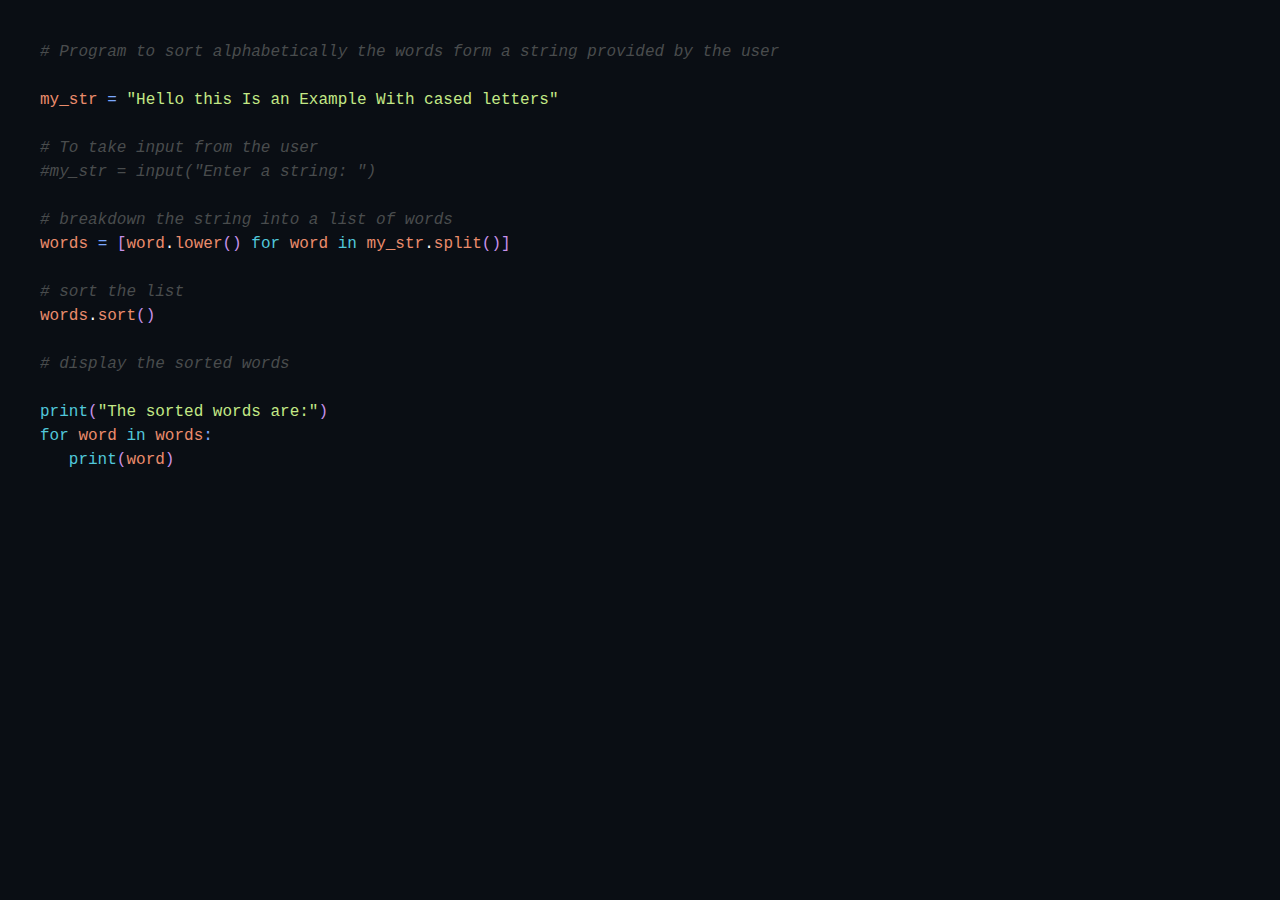
<file: Act3.4/index.html>
<!DOCTYPE html>
<html lang='en'>
<head>
    <meta charset='UTF-8'>
    <meta http-equiv='X-UA-Compatible' content='IE=edge'>
    <meta name='viewport' content='width=device-width, initial-scale=1.0'>
    <title>Actividad 3.4 Paulina</title>
    <link rel='stylesheet' href='styles.css'>
</head>
<body><span class='comentario'># Program to sort alphabetically the words form a string provided by the user</span><br><br><span class='variable'>my_str</span>&nbsp;<span class='operadores-logicos'>=</span>&nbsp;<span class='string'>"Hello this Is an Example With cased letters"</span><br><br><span class='comentario'># To take input from the user</span><br><span class='comentario'>#my_str = input("Enter a string: ")</span><br><br><span class='comentario'># breakdown the string into a list of words</span><br><span class='variable'>words</span>&nbsp;<span class='operadores-logicos'>=</span>&nbsp;<span class='operadores'>[</span><span class='variable'>word</span>.<span class='variable'>lower</span><span class='operadores'>(</span><span class='operadores'>)</span>&nbsp;<span class='palabra-reservada'>for</span>&nbsp;<span class='variable'>word</span>&nbsp;<span class='palabra-reservada'>in</span>&nbsp;<span class='variable'>my_str</span>.<span class='variable'>split</span><span class='operadores'>(</span><span class='operadores'>)</span><span class='operadores'>]</span><br><br><span class='comentario'># sort the list</span><br><span class='variable'>words</span>.<span class='variable'>sort</span><span class='operadores'>(</span><span class='operadores'>)</span><br><br><span class='comentario'># display the sorted words</span><br><br><span class='palabra-reservada'>print</span><span class='operadores'>(</span><span class='string'>"The sorted words are:"</span><span class='operadores'>)</span><br><span class='palabra-reservada'>for</span>&nbsp;<span class='variable'>word</span>&nbsp;<span class='palabra-reservada'>in</span>&nbsp;<span class='variable'>words</span><span class='operadores-logicos'>:</span><br>&nbsp;&nbsp;&nbsp;<span class='palabra-reservada'>print</span><span class='operadores'>(</span><span class='variable'>word</span><span class='operadores'>)</span>
</file>
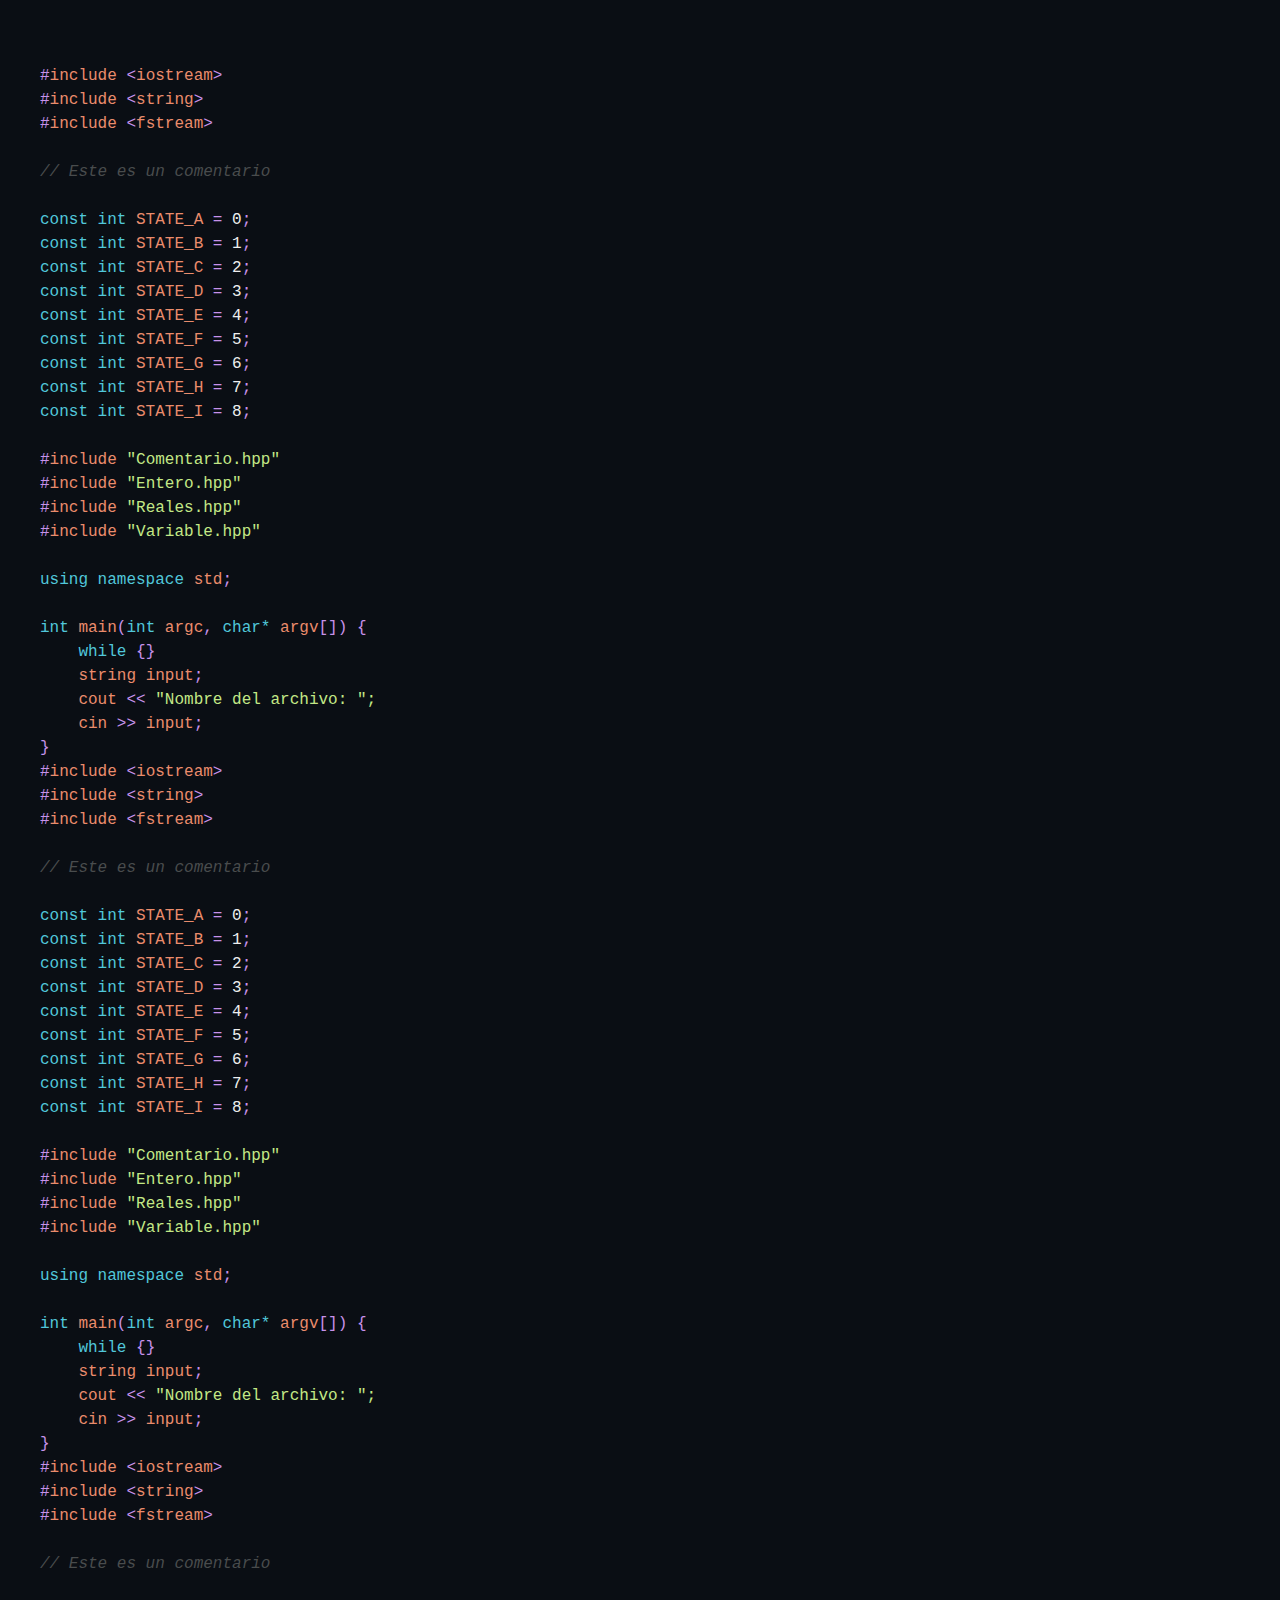
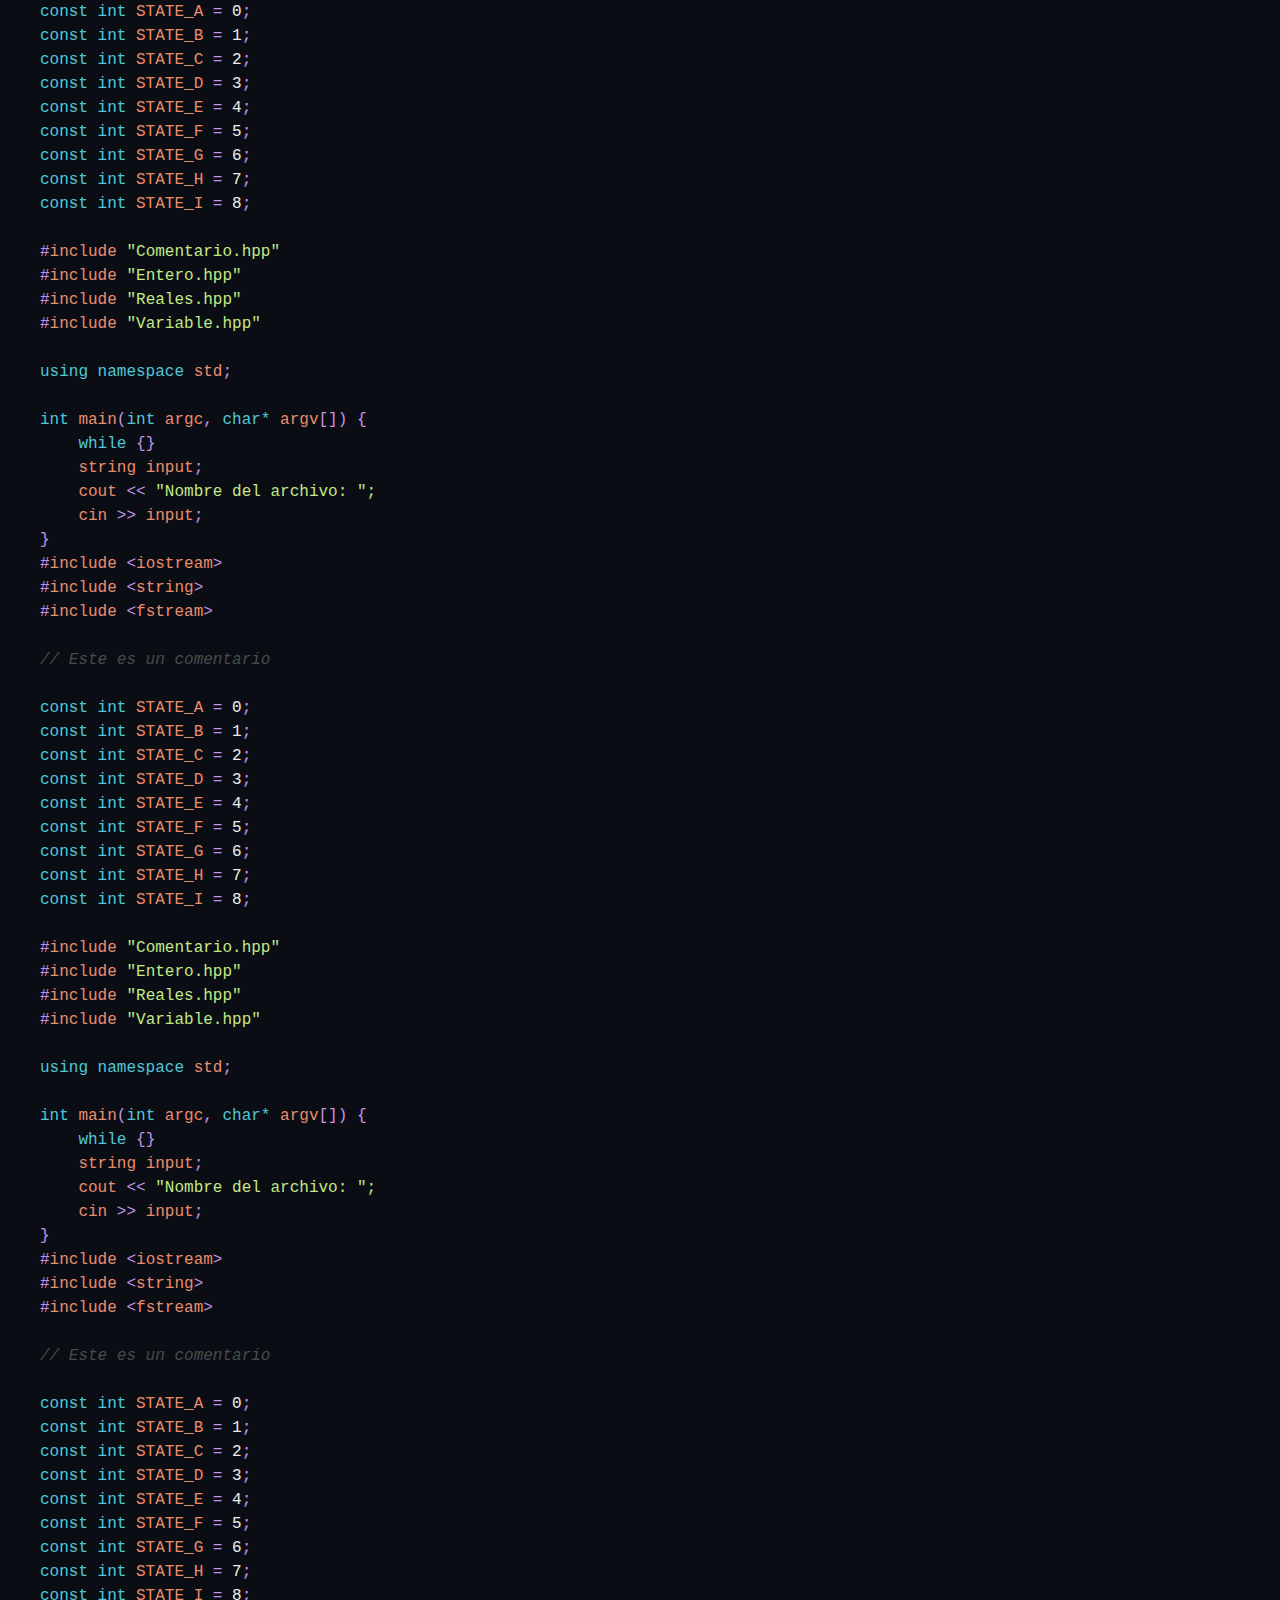
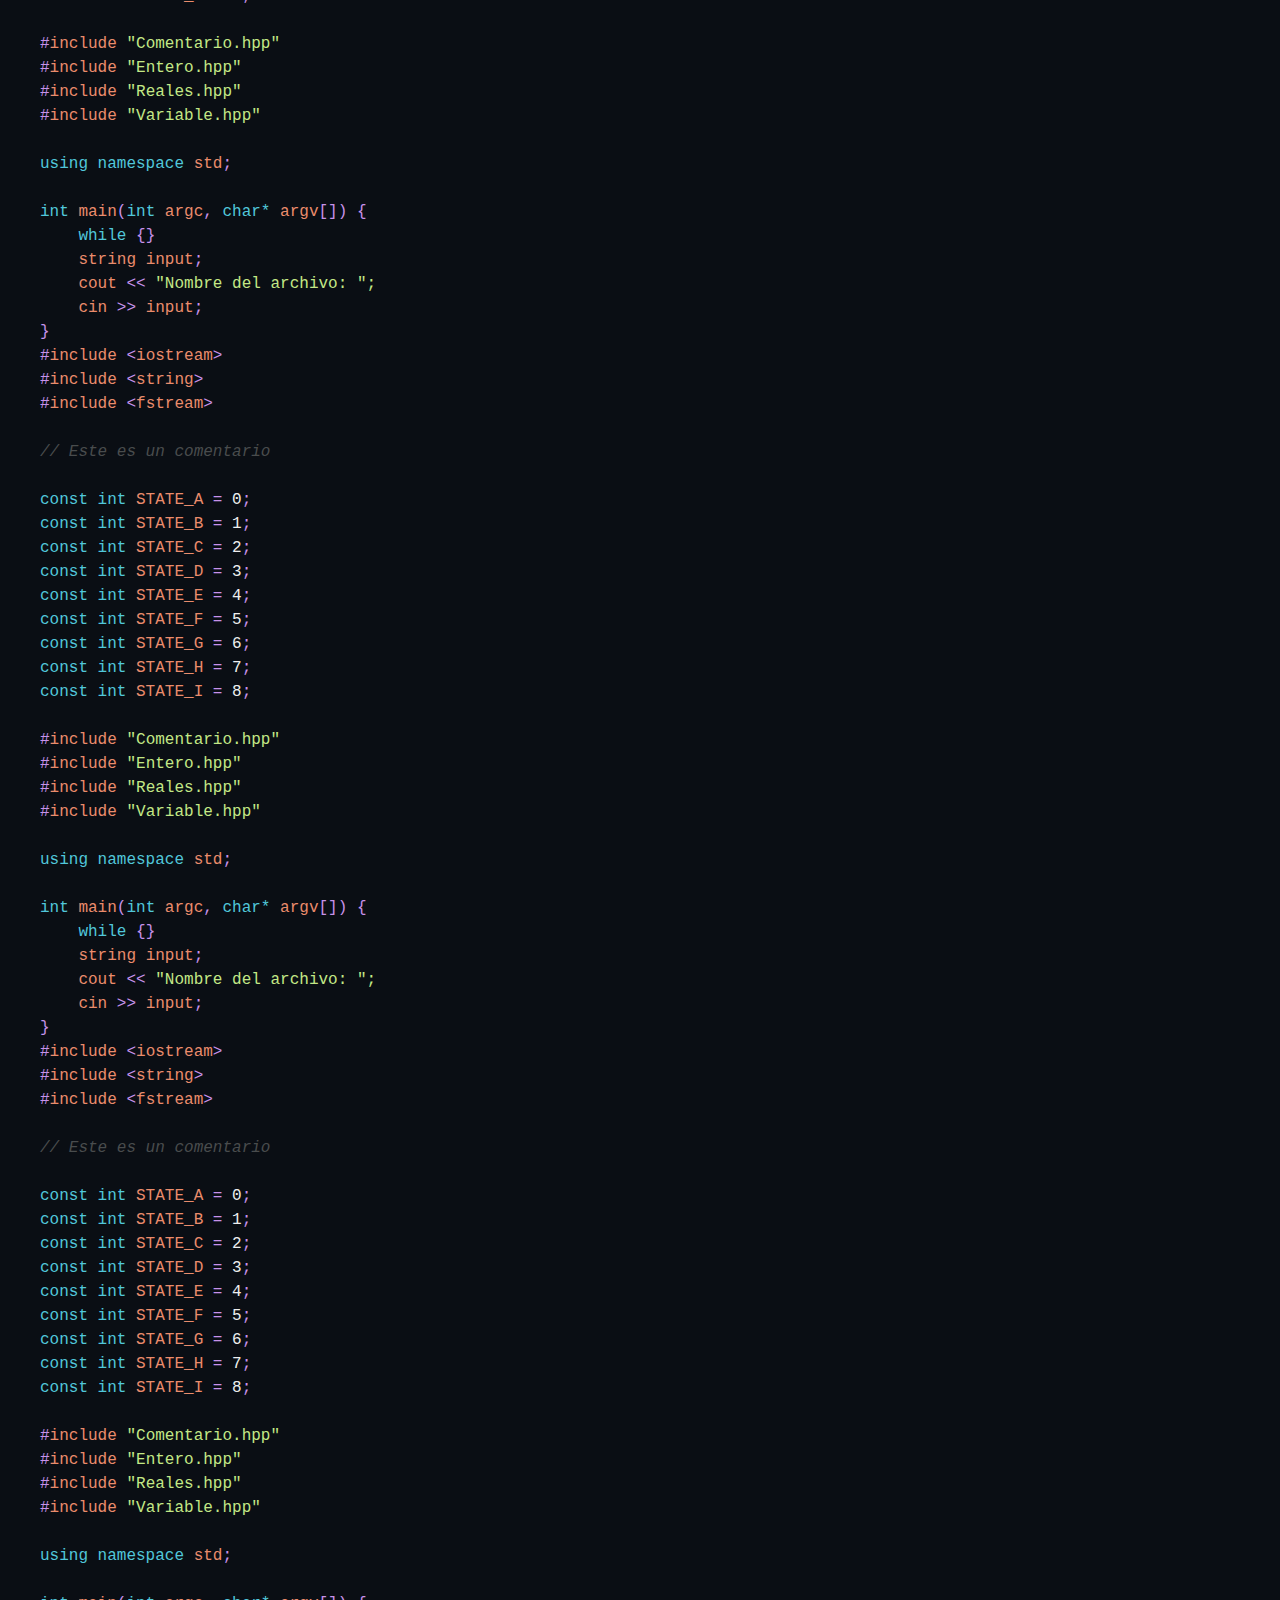
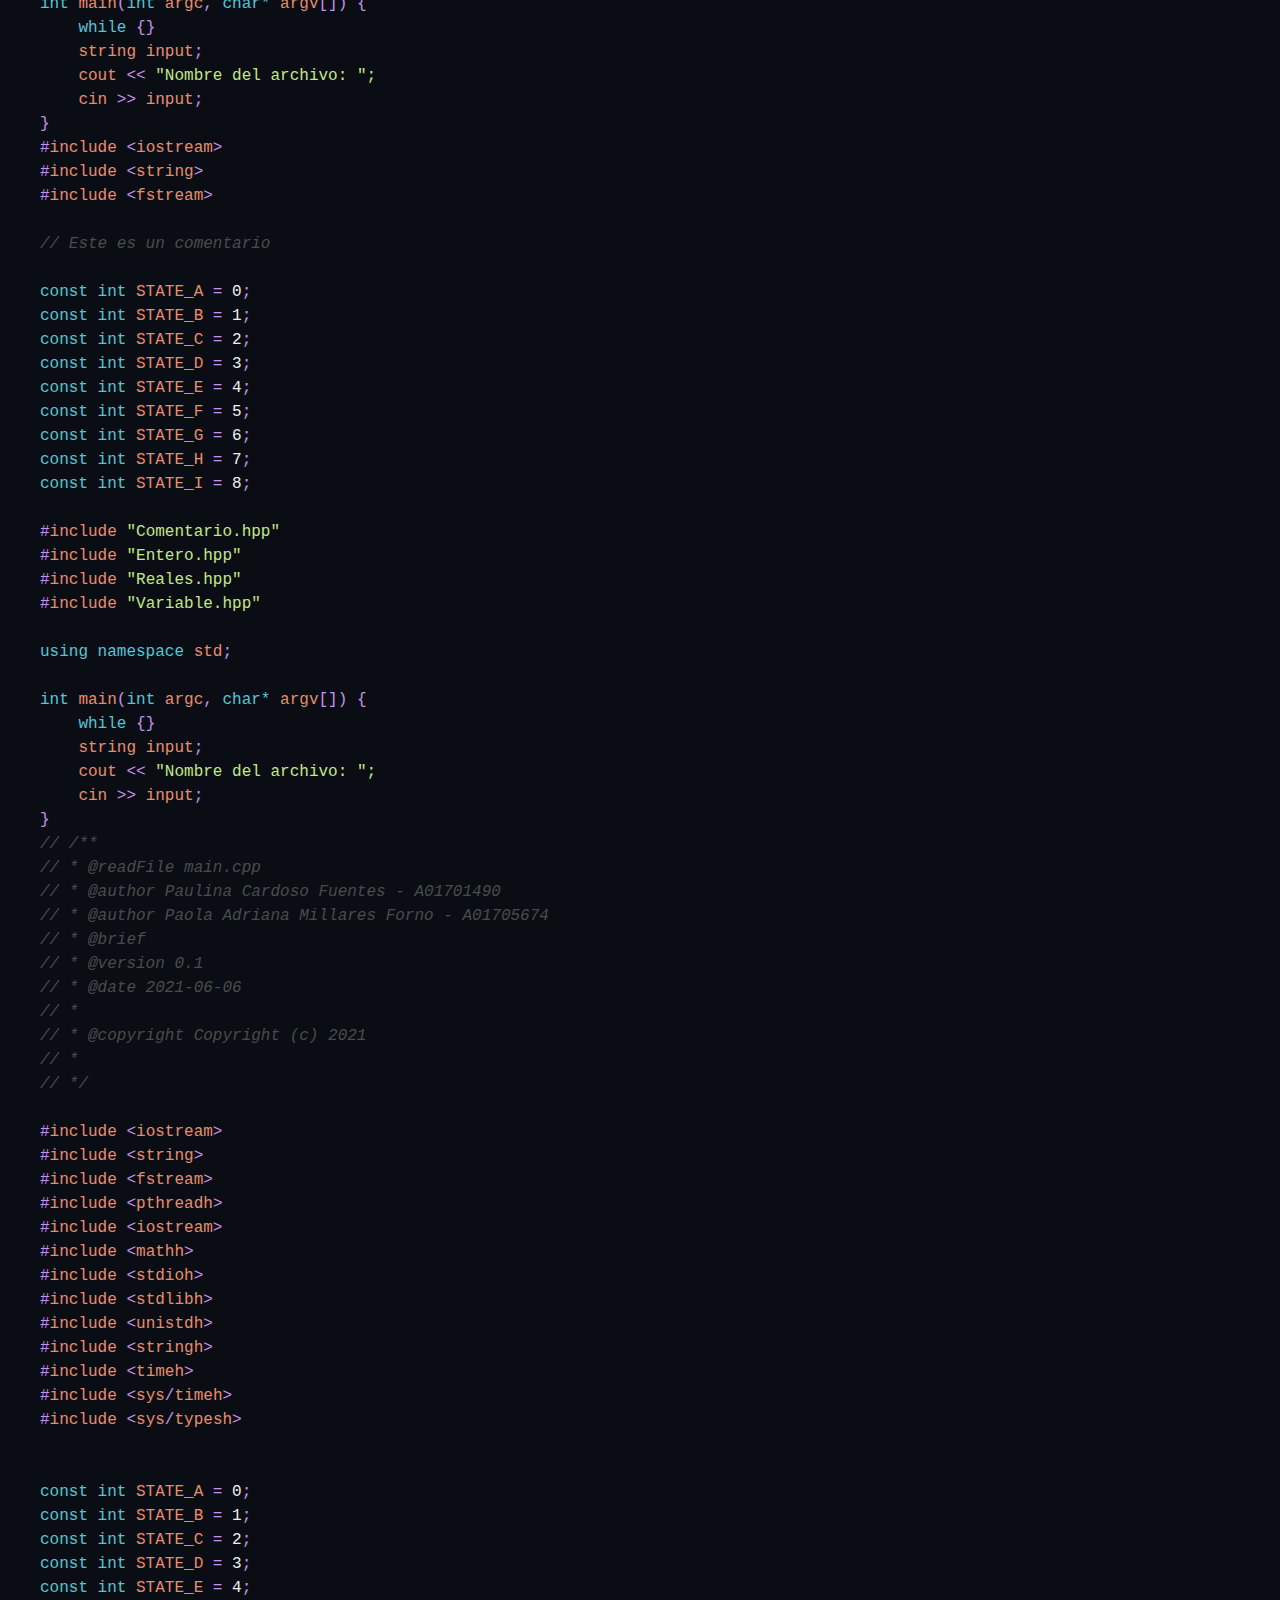
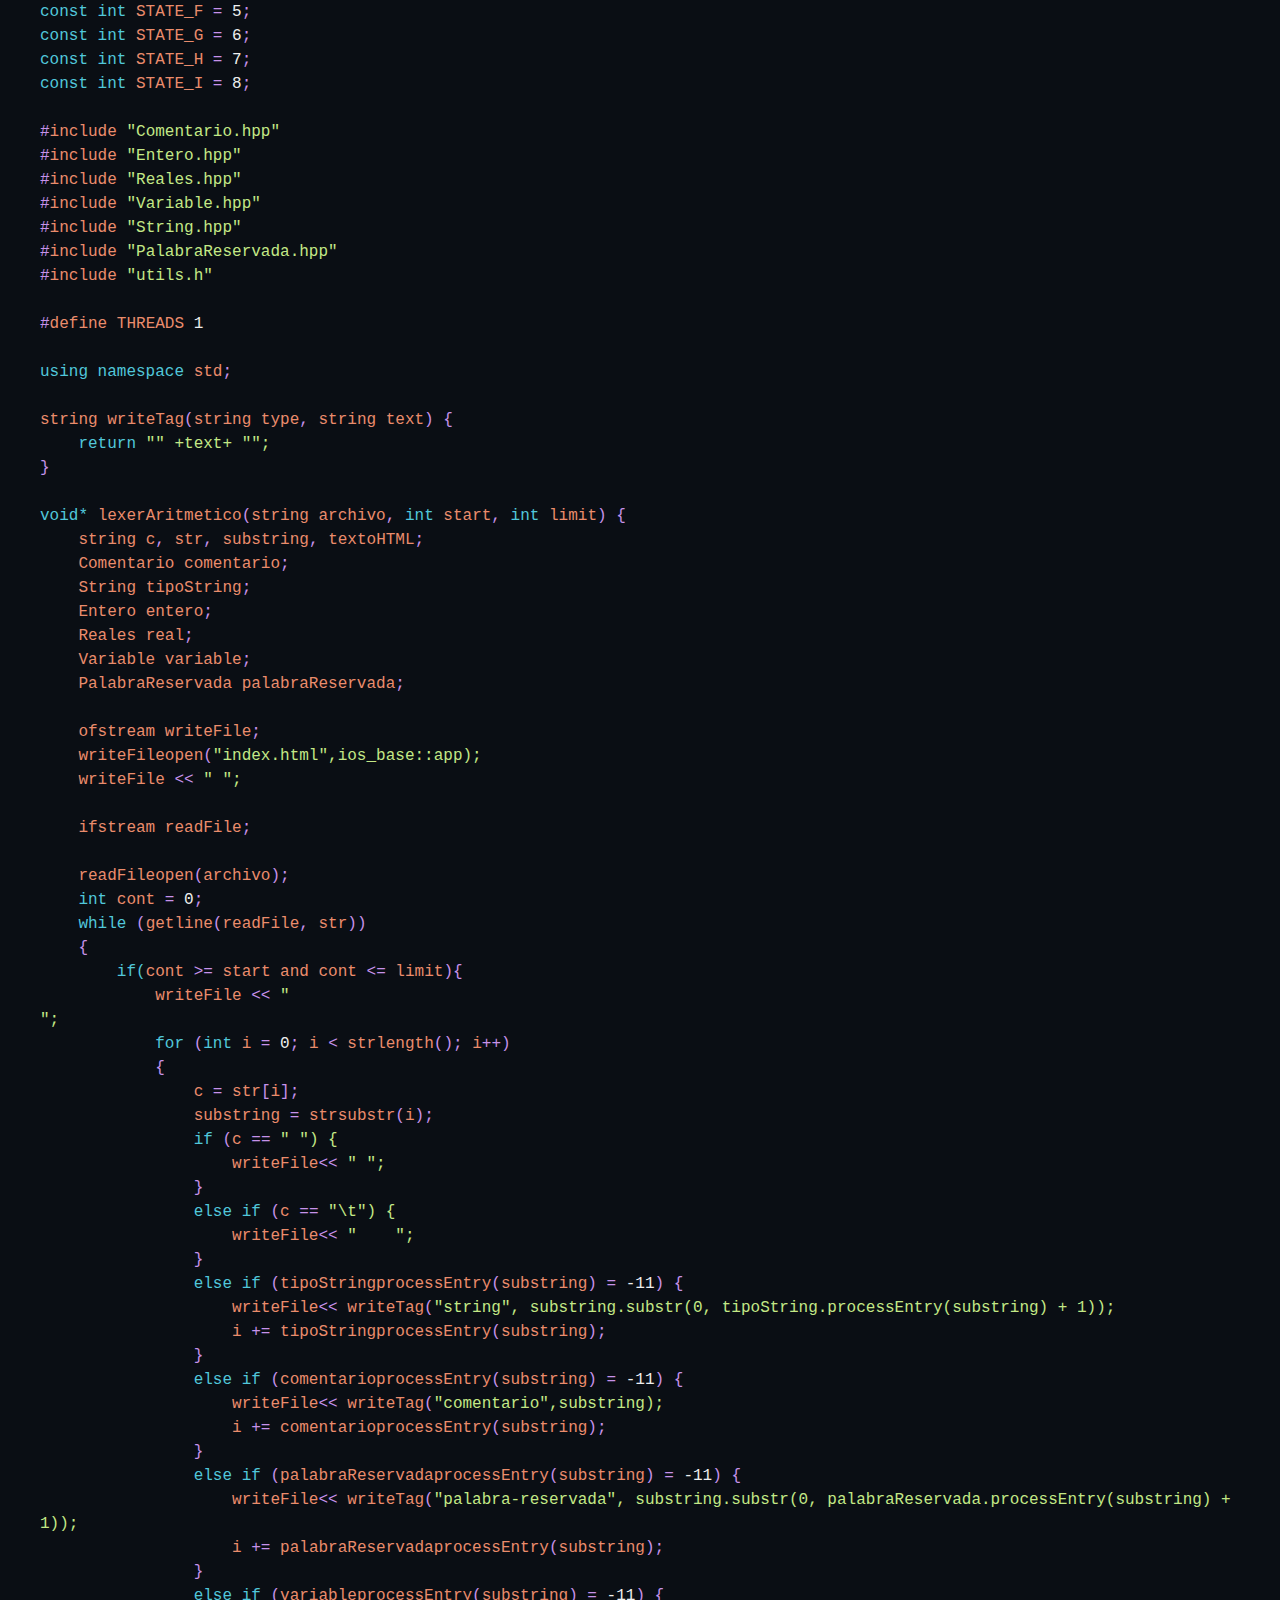
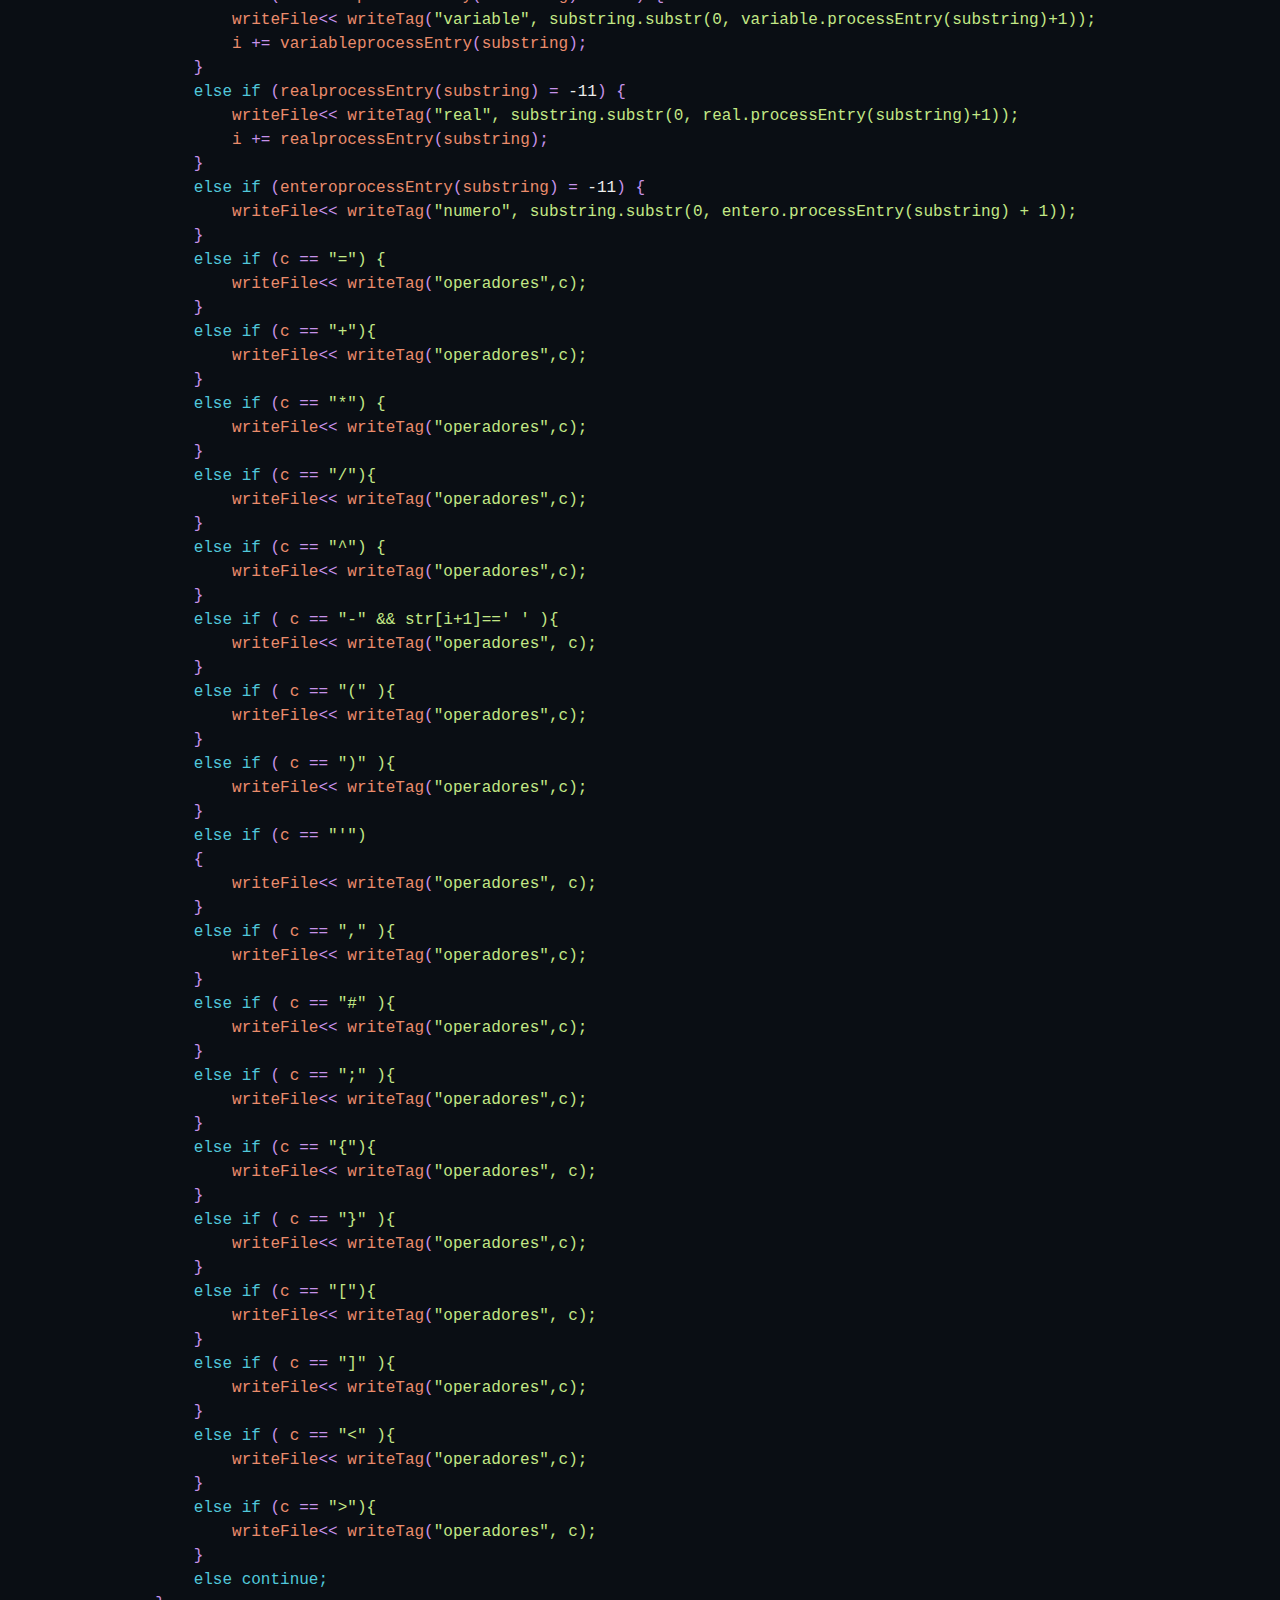
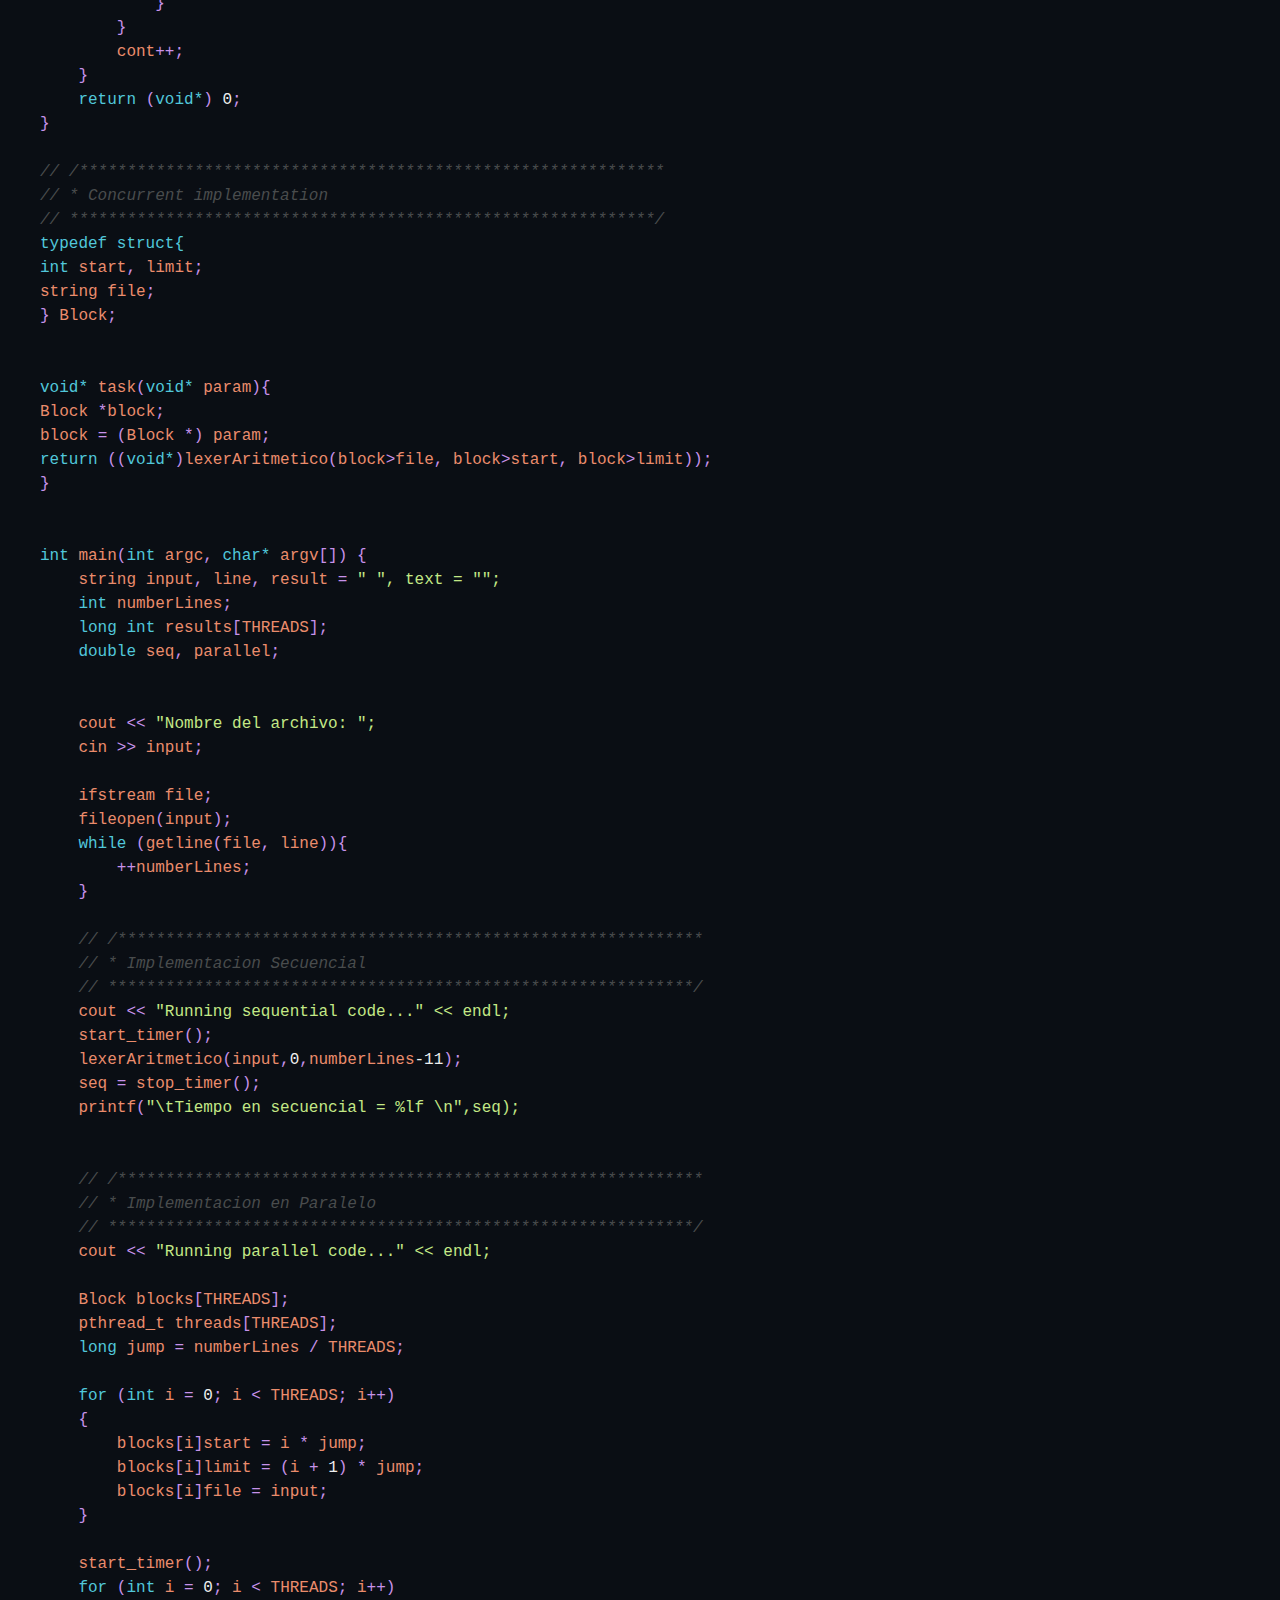
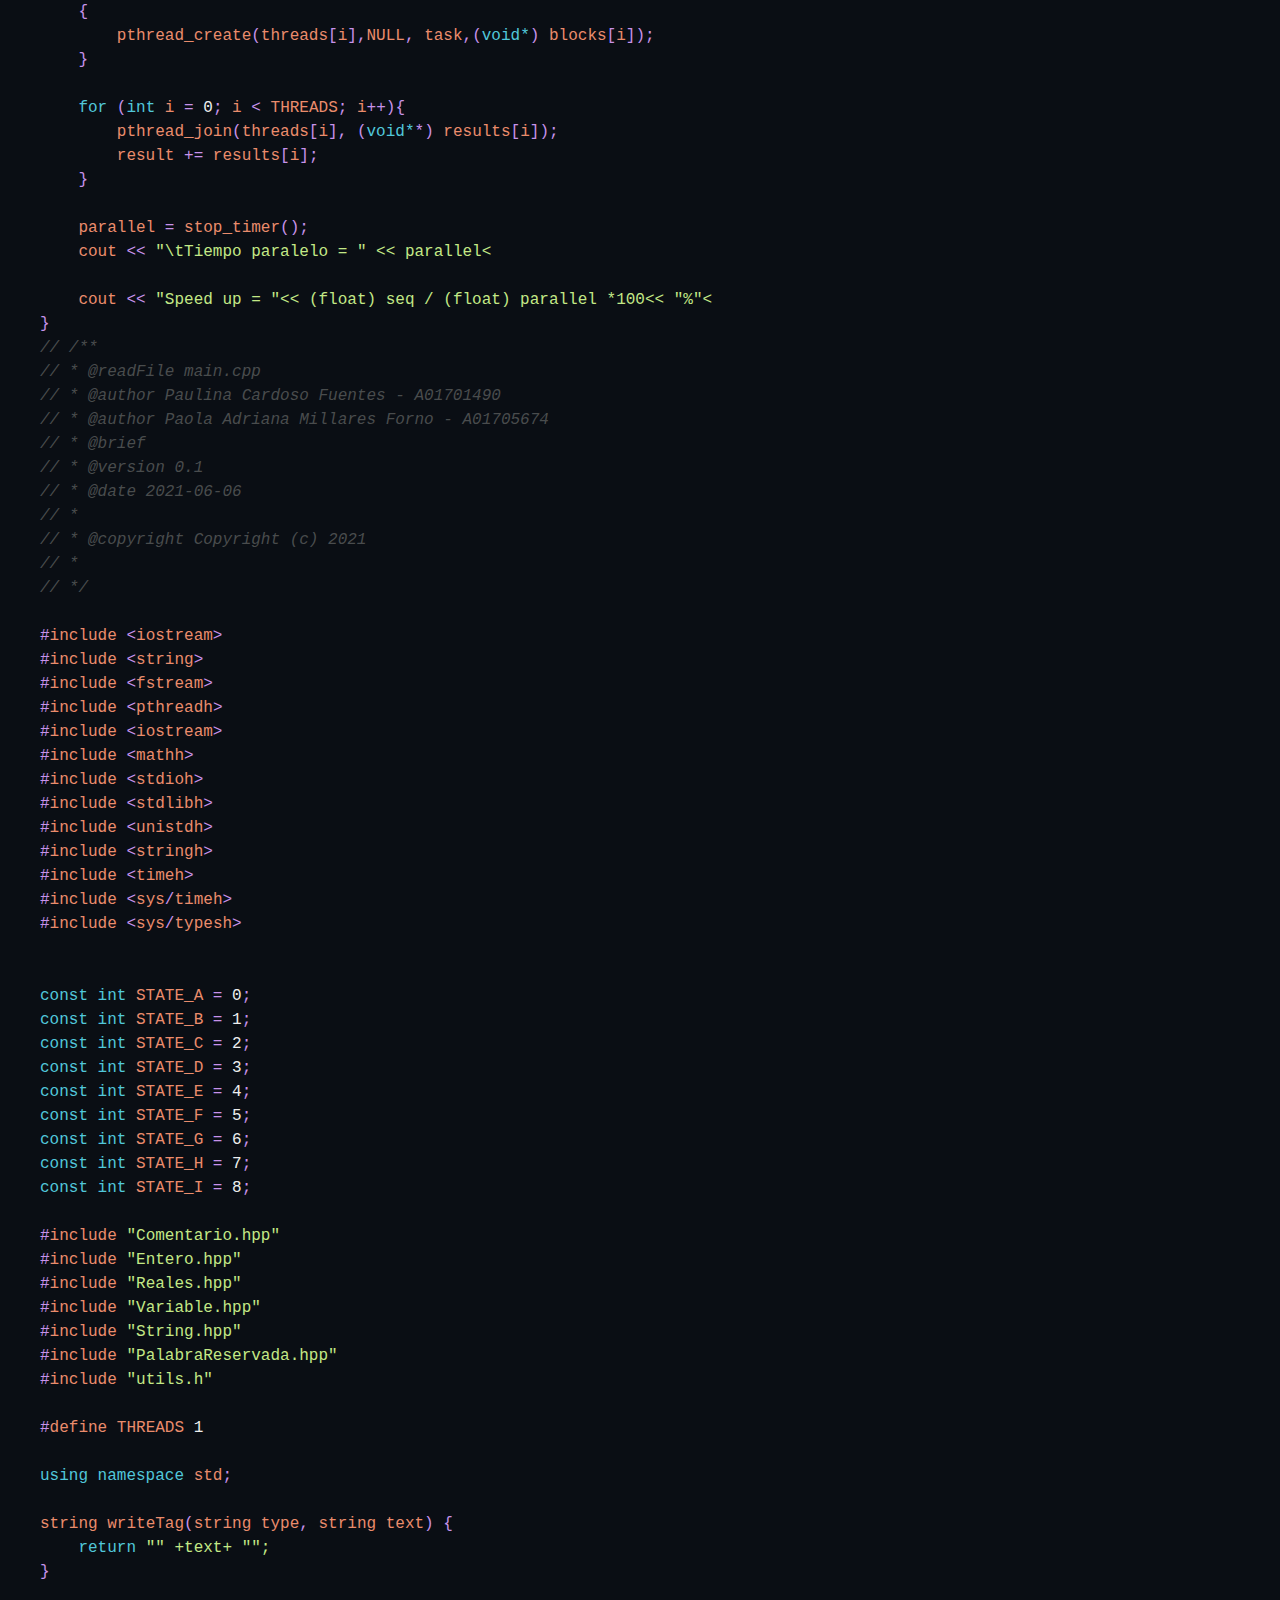
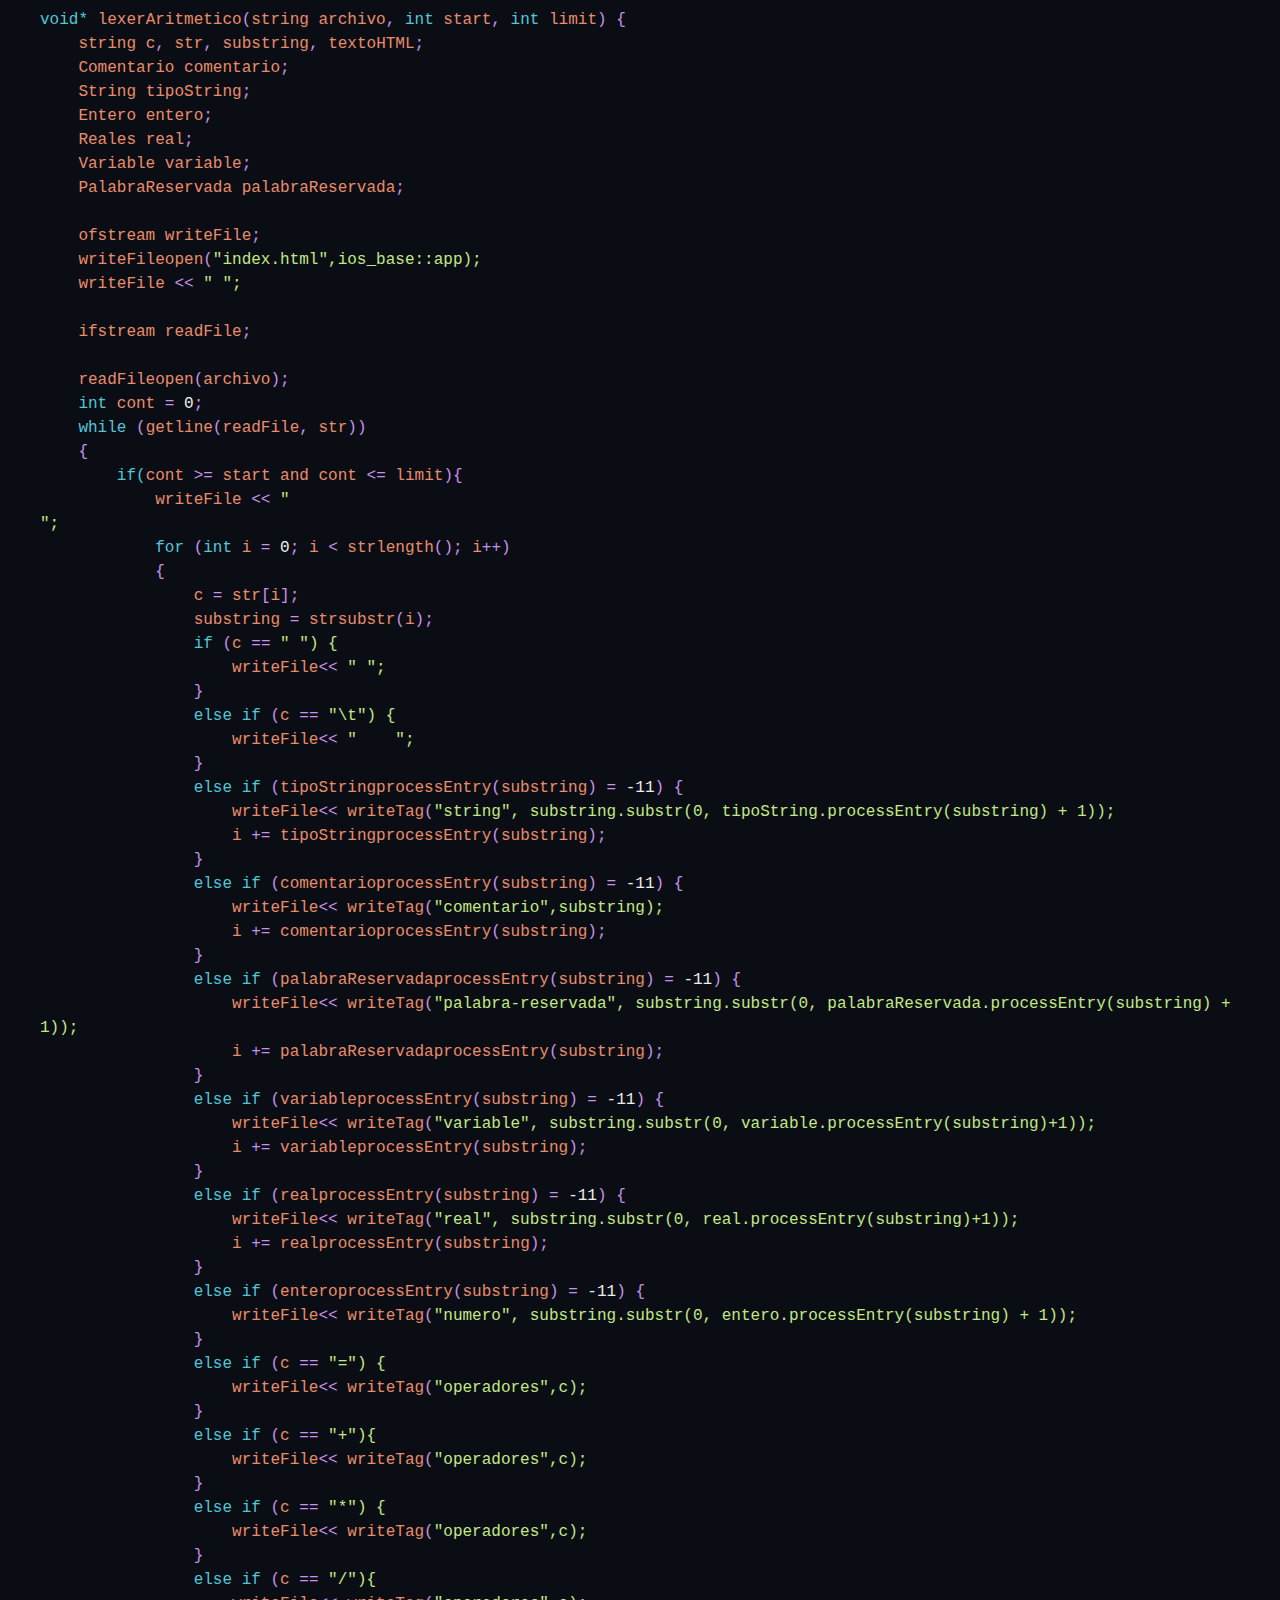
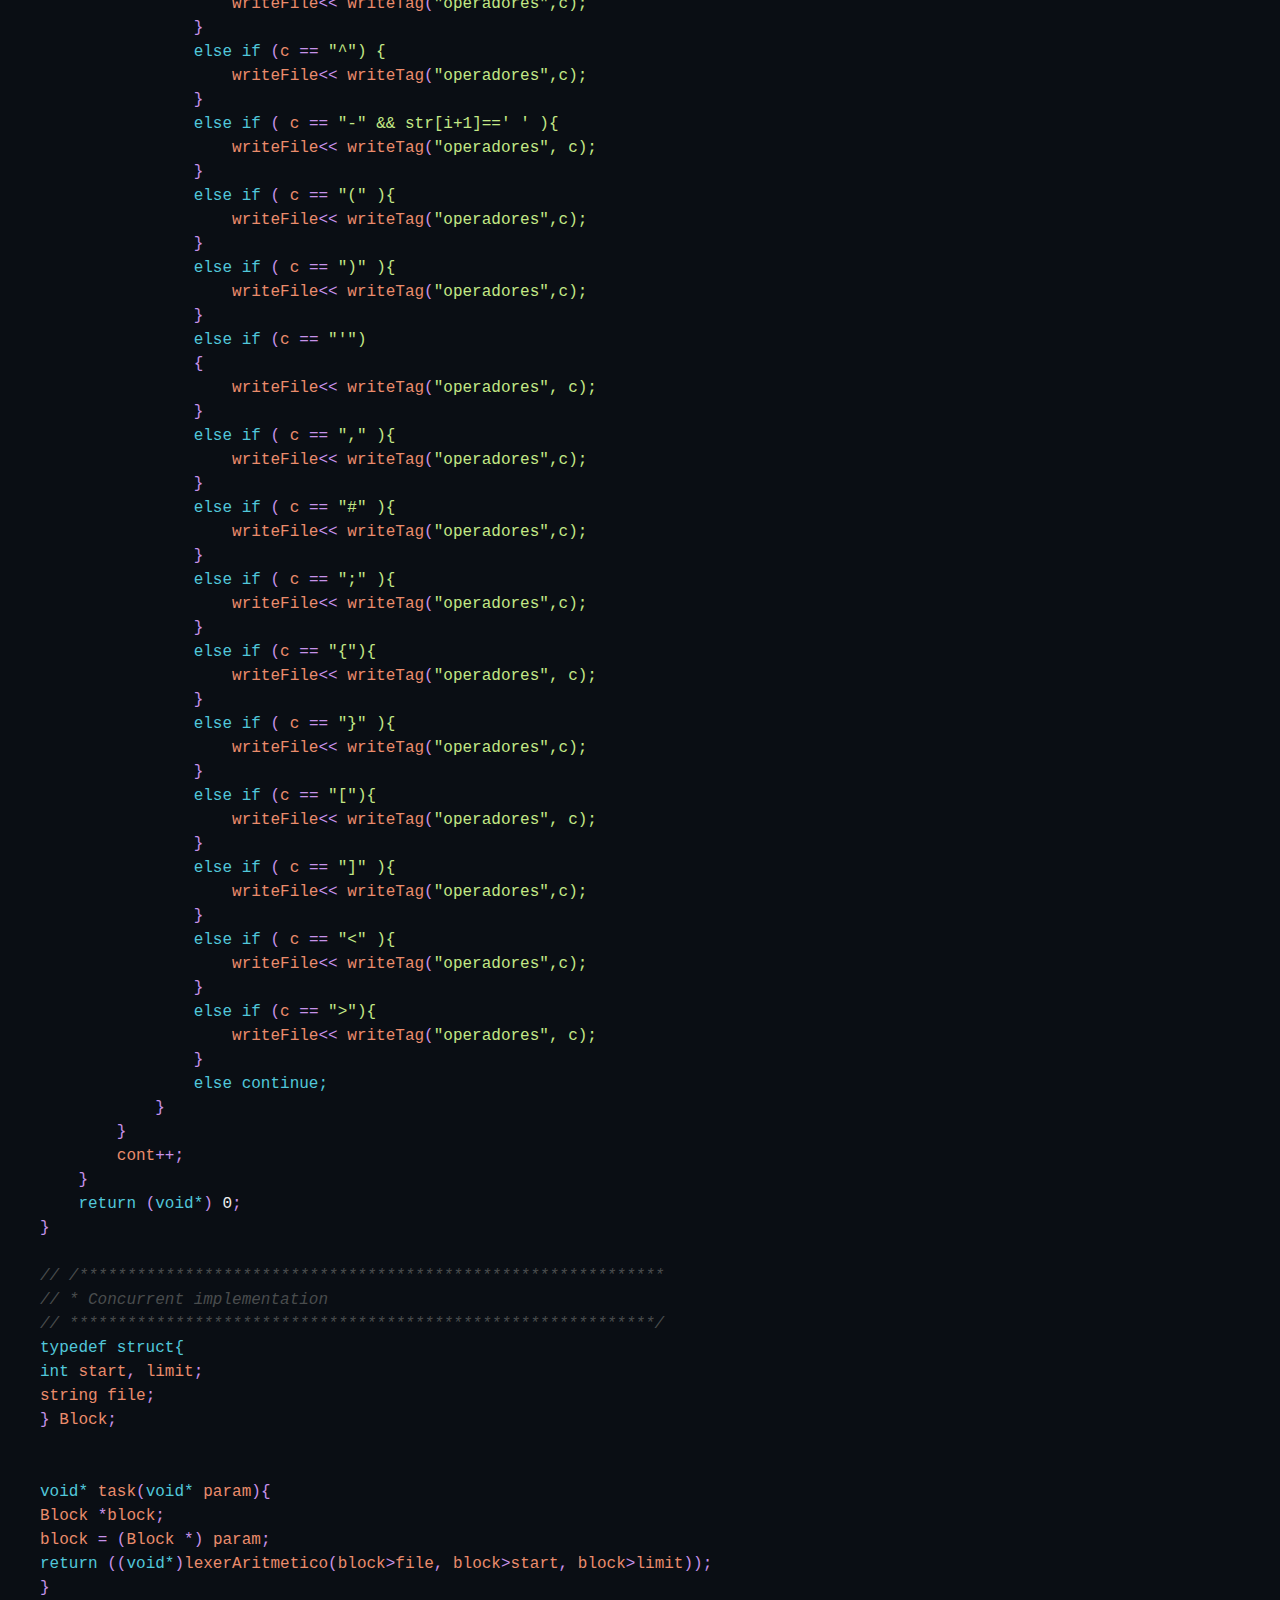
<file: Act5.3/index.html>
<!DOCTYPE html> <html lang='en'> <head> <meta charset='UTF-8'> <meta http-equiv='X-UA-Compatible' content='IE=edge'> <meta name='viewport' content='width=device-width, initial-scale=1.0'> <title>Actividad 3.4 Paulina</title> <link rel='stylesheet' href='styles.css'> </head> <body><br><span class='operadores'>#</span><span class='variable'>include</span> <span class='operadores'><</span><span class='variable'>iostream</span><span class='operadores'>></span><br><span class='operadores'>#</span><span class='variable'>include</span> <span class='operadores'><</span><span class='variable'>string</span><span class='operadores'>></span><br><span class='operadores'>#</span><span class='variable'>include</span> <span class='operadores'><</span><span class='variable'>fstream</span><span class='operadores'>></span><br><br><span class='comentario'>// Este es un comentario</span><br><br><span class='palabra-reservada'>const </span><span class='palabra-reservada'>int </span><span class='variable'>STATE_A</span> <span class='operadores'>=</span> <span class='numero'>0</span><span class='operadores'>;</span><br><span class='palabra-reservada'>const </span><span class='palabra-reservada'>int </span><span class='variable'>STATE_B</span> <span class='operadores'>=</span> <span class='numero'>1</span><span class='operadores'>;</span><br><span class='palabra-reservada'>const </span><span class='palabra-reservada'>int </span><span class='variable'>STATE_C</span> <span class='operadores'>=</span> <span class='numero'>2</span><span class='operadores'>;</span><br><span class='palabra-reservada'>const </span><span class='palabra-reservada'>int </span><span class='variable'>STATE_D</span> <span class='operadores'>=</span> <span class='numero'>3</span><span class='operadores'>;</span><br><span class='palabra-reservada'>const </span><span class='palabra-reservada'>int </span><span class='variable'>STATE_E</span> <span class='operadores'>=</span> <span class='numero'>4</span><span class='operadores'>;</span><br><span class='palabra-reservada'>const </span><span class='palabra-reservada'>int </span><span class='variable'>STATE_F</span> <span class='operadores'>=</span> <span class='numero'>5</span><span class='operadores'>;</span><br><span class='palabra-reservada'>const </span><span class='palabra-reservada'>int </span><span class='variable'>STATE_G</span> <span class='operadores'>=</span> <span class='numero'>6</span><span class='operadores'>;</span><br><span class='palabra-reservada'>const </span><span class='palabra-reservada'>int </span><span class='variable'>STATE_H</span> <span class='operadores'>=</span> <span class='numero'>7</span><span class='operadores'>;</span><br><span class='palabra-reservada'>const </span><span class='palabra-reservada'>int </span><span class='variable'>STATE_I</span> <span class='operadores'>=</span> <span class='numero'>8</span><span class='operadores'>;</span><br><br><span class='operadores'>#</span><span class='variable'>include</span> <span class='string'>"Comentario.hpp"</span><br><span class='operadores'>#</span><span class='variable'>include</span> <span class='string'>"Entero.hpp"</span><br><span class='operadores'>#</span><span class='variable'>include</span> <span class='string'>"Reales.hpp"</span><br><span class='operadores'>#</span><span class='variable'>include</span> <span class='string'>"Variable.hpp"</span><br><br><span class='palabra-reservada'>using </span><span class='palabra-reservada'>namespace </span><span class='variable'>std</span><span class='operadores'>;</span><br><br><span class='palabra-reservada'>int </span><span class='variable'>main</span><span class='operadores'>(</span><span class='palabra-reservada'>int </span><span class='variable'>argc</span><span class='operadores'>,</span> <span class='palabra-reservada'>char*</span> <span class='variable'>argv</span><span class='operadores'>[</span><span class='operadores'>]</span><span class='operadores'>)</span> <span class='operadores'>{</span><br>&nbsp;&nbsp;&nbsp;&nbsp<span class='palabra-reservada'>while </span><span class='operadores'>{</span><span class='operadores'>}</span><br>&nbsp;&nbsp;&nbsp;&nbsp<span class='variable'>string</span> <span class='variable'>input</span><span class='operadores'>;</span><br>&nbsp;&nbsp;&nbsp;&nbsp<span class='variable'>cout</span> <span class='operadores'><</span><span class='operadores'><</span> <span class='string'>"Nombre del archivo: ";</span><br>&nbsp;&nbsp;&nbsp;&nbsp<span class='variable'>cin</span> <span class='operadores'>></span><span class='operadores'>></span> <span class='variable'>input</span><span class='operadores'>;</span><br><span class='operadores'>}</span><!DOCTYPE html> <html lang='en'> <head> <meta charset='UTF-8'> <meta http-equiv='X-UA-Compatible' content='IE=edge'> <meta name='viewport' content='width=device-width, initial-scale=1.0'> <title>Actividad 3.4 Paulina</title> <link rel='stylesheet' href='styles.css'> </head> <body><!DOCTYPE html> <html lang='en'> <head> <meta charset='UTF-8'> <meta http-equiv='X-UA-Compatible' content='IE=edge'> <meta name='viewport' content='width=device-width, initial-scale=1.0'> <title>Actividad 3.4 Paulina</title> <link rel='stylesheet' href='styles.css'> </head> <body><br><span class='operadores'>#</span><span class='variable'>include</span> <span class='operadores'><</span><span class='variable'>iostream</span><span class='operadores'>></span><br><span class='operadores'>#</span><span class='variable'>include</span> <span class='operadores'><</span><span class='variable'>string</span><span class='operadores'>></span><br><span class='operadores'>#</span><span class='variable'>include</span> <span class='operadores'><</span><span class='variable'>fstream</span><span class='operadores'>></span><br><br><span class='comentario'>// Este es un comentario</span><br><br><span class='palabra-reservada'>const </span><span class='palabra-reservada'>int </span><span class='variable'>STATE_A</span> <span class='operadores'>=</span> <span class='numero'>0</span><span class='operadores'>;</span><br><span class='palabra-reservada'>const </span><span class='palabra-reservada'>int </span><span class='variable'>STATE_B</span> <span class='operadores'>=</span> <span class='numero'>1</span><span class='operadores'>;</span><br><span class='palabra-reservada'>const </span><span class='palabra-reservada'>int </span><span class='variable'>STATE_C</span> <span class='operadores'>=</span> <span class='numero'>2</span><span class='operadores'>;</span><br><span class='palabra-reservada'>const </span><span class='palabra-reservada'>int </span><span class='variable'>STATE_D</span> <span class='operadores'>=</span> <span class='numero'>3</span><span class='operadores'>;</span><br><span class='palabra-reservada'>const </span><span class='palabra-reservada'>int </span><span class='variable'>STATE_E</span> <span class='operadores'>=</span> <span class='numero'>4</span><span class='operadores'>;</span><br><span class='palabra-reservada'>const </span><span class='palabra-reservada'>int </span><span class='variable'>STATE_F</span> <span class='operadores'>=</span> <span class='numero'>5</span><span class='operadores'>;</span><br><span class='palabra-reservada'>const </span><span class='palabra-reservada'>int </span><span class='variable'>STATE_G</span> <span class='operadores'>=</span> <span class='numero'>6</span><span class='operadores'>;</span><br><span class='palabra-reservada'>const </span><span class='palabra-reservada'>int </span><span class='variable'>STATE_H</span> <span class='operadores'>=</span> <span class='numero'>7</span><span class='operadores'>;</span><br><span class='palabra-reservada'>const </span><span class='palabra-reservada'>int </span><span class='variable'>STATE_I</span> <span class='operadores'>=</span> <span class='numero'>8</span><span class='operadores'>;</span><br><br><span class='operadores'>#</span><span class='variable'>include</span> <span class='string'>"Comentario.hpp"</span><br><span class='operadores'>#</span><span class='variable'>include</span> <span class='string'>"Entero.hpp"</span><br><span class='operadores'>#</span><span class='variable'>include</span> <span class='string'>"Reales.hpp"</span><br><span class='operadores'>#</span><span class='variable'>include</span> <span class='string'>"Variable.hpp"</span><br><br><span class='palabra-reservada'>using </span><span class='palabra-reservada'>namespace </span><span class='variable'>std</span><span class='operadores'>;</span><br><br><span class='palabra-reservada'>int </span><span class='variable'>main</span><span class='operadores'>(</span><span class='palabra-reservada'>int </span><span class='variable'>argc</span><span class='operadores'>,</span> <span class='palabra-reservada'>char*</span> <span class='variable'>argv</span><span class='operadores'>[</span><span class='operadores'>]</span><span class='operadores'>)</span> <span class='operadores'>{</span><br>&nbsp;&nbsp;&nbsp;&nbsp<span class='palabra-reservada'>while </span><span class='operadores'>{</span><span class='operadores'>}</span><br>&nbsp;&nbsp;&nbsp;&nbsp<span class='variable'>string</span> <span class='variable'>input</span><span class='operadores'>;</span><br>&nbsp;&nbsp;&nbsp;&nbsp<span class='variable'>cout</span> <span class='operadores'><</span><span class='operadores'><</span> <span class='string'>"Nombre del archivo: ";</span><br>&nbsp;&nbsp;&nbsp;&nbsp<span class='variable'>cin</span> <span class='operadores'>></span><span class='operadores'>></span> <span class='variable'>input</span><span class='operadores'>;</span><br><span class='operadores'>}</span><!DOCTYPE html> <html lang='en'> <head> <meta charset='UTF-8'> <meta http-equiv='X-UA-Compatible' content='IE=edge'> <meta name='viewport' content='width=device-width, initial-scale=1.0'> <title>Actividad 3.4 Paulina</title> <link rel='stylesheet' href='styles.css'> </head> <body><br><span class='operadores'>#</span><span class='variable'>include</span> <span class='operadores'><</span><span class='variable'>iostream</span><span class='operadores'>></span><br><span class='operadores'>#</span><span class='variable'>include</span> <span class='operadores'><</span><span class='variable'>string</span><span class='operadores'>></span><br><span class='operadores'>#</span><span class='variable'>include</span> <span class='operadores'><</span><span class='variable'>fstream</span><span class='operadores'>></span><br><br><span class='comentario'>// Este es un comentario</span><br><br><span class='palabra-reservada'>const </span><span class='palabra-reservada'>int </span><span class='variable'>STATE_A</span> <span class='operadores'>=</span> <span class='numero'>0</span><span class='operadores'>;</span><br><span class='palabra-reservada'>const </span><span class='palabra-reservada'>int </span><span class='variable'>STATE_B</span> <span class='operadores'>=</span> <span class='numero'>1</span><span class='operadores'>;</span><br><span class='palabra-reservada'>const </span><span class='palabra-reservada'>int </span><span class='variable'>STATE_C</span> <span class='operadores'>=</span> <span class='numero'>2</span><span class='operadores'>;</span><br><span class='palabra-reservada'>const </span><span class='palabra-reservada'>int </span><span class='variable'>STATE_D</span> <span class='operadores'>=</span> <span class='numero'>3</span><span class='operadores'>;</span><br><span class='palabra-reservada'>const </span><span class='palabra-reservada'>int </span><span class='variable'>STATE_E</span> <span class='operadores'>=</span> <span class='numero'>4</span><span class='operadores'>;</span><br><span class='palabra-reservada'>const </span><span class='palabra-reservada'>int </span><span class='variable'>STATE_F</span> <span class='operadores'>=</span> <span class='numero'>5</span><span class='operadores'>;</span><br><span class='palabra-reservada'>const </span><span class='palabra-reservada'>int </span><span class='variable'>STATE_G</span> <span class='operadores'>=</span> <span class='numero'>6</span><span class='operadores'>;</span><br><span class='palabra-reservada'>const </span><span class='palabra-reservada'>int </span><span class='variable'>STATE_H</span> <span class='operadores'>=</span> <span class='numero'>7</span><span class='operadores'>;</span><br><span class='palabra-reservada'>const </span><span class='palabra-reservada'>int </span><span class='variable'>STATE_I</span> <span class='operadores'>=</span> <span class='numero'>8</span><span class='operadores'>;</span><br><br><span class='operadores'>#</span><span class='variable'>include</span> <span class='string'>"Comentario.hpp"</span><br><span class='operadores'>#</span><span class='variable'>include</span> <span class='string'>"Entero.hpp"</span><br><span class='operadores'>#</span><span class='variable'>include</span> <span class='string'>"Reales.hpp"</span><br><span class='operadores'>#</span><span class='variable'>include</span> <span class='string'>"Variable.hpp"</span><br><br><span class='palabra-reservada'>using </span><span class='palabra-reservada'>namespace </span><span class='variable'>std</span><span class='operadores'>;</span><br><br><span class='palabra-reservada'>int </span><span class='variable'>main</span><span class='operadores'>(</span><span class='palabra-reservada'>int </span><span class='variable'>argc</span><span class='operadores'>,</span> <span class='palabra-reservada'>char*</span> <span class='variable'>argv</span><span class='operadores'>[</span><span class='operadores'>]</span><span class='operadores'>)</span> <span class='operadores'>{</span><br>&nbsp;&nbsp;&nbsp;&nbsp<span class='palabra-reservada'>while </span><span class='operadores'>{</span><span class='operadores'>}</span><br>&nbsp;&nbsp;&nbsp;&nbsp<span class='variable'>string</span> <span class='variable'>input</span><span class='operadores'>;</span><br>&nbsp;&nbsp;&nbsp;&nbsp<span class='variable'>cout</span> <span class='operadores'><</span><span class='operadores'><</span> <span class='string'>"Nombre del archivo: ";</span><br>&nbsp;&nbsp;&nbsp;&nbsp<span class='variable'>cin</span> <span class='operadores'>></span><span class='operadores'>></span> <span class='variable'>input</span><span class='operadores'>;</span><br><span class='operadores'>}</span><!DOCTYPE html> <html lang='en'> <head> <meta charset='UTF-8'> <meta http-equiv='X-UA-Compatible' content='IE=edge'> <meta name='viewport' content='width=device-width, initial-scale=1.0'> <title>Actividad 3.4 Paulina</title> <link rel='stylesheet' href='styles.css'> </head> <body><br><span class='operadores'>#</span><span class='variable'>include</span> <span class='operadores'><</span><span class='variable'>iostream</span><span class='operadores'>></span><br><span class='operadores'>#</span><span class='variable'>include</span> <span class='operadores'><</span><span class='variable'>string</span><span class='operadores'>></span><br><span class='operadores'>#</span><span class='variable'>include</span> <span class='operadores'><</span><span class='variable'>fstream</span><span class='operadores'>></span><br><br><span class='comentario'>// Este es un comentario</span><br><br><span class='palabra-reservada'>const </span><span class='palabra-reservada'>int </span><span class='variable'>STATE_A</span> <span class='operadores'>=</span> <span class='numero'>0</span><span class='operadores'>;</span><br><span class='palabra-reservada'>const </span><span class='palabra-reservada'>int </span><span class='variable'>STATE_B</span> <span class='operadores'>=</span> <span class='numero'>1</span><span class='operadores'>;</span><br><span class='palabra-reservada'>const </span><span class='palabra-reservada'>int </span><span class='variable'>STATE_C</span> <span class='operadores'>=</span> <span class='numero'>2</span><span class='operadores'>;</span><br><span class='palabra-reservada'>const </span><span class='palabra-reservada'>int </span><span class='variable'>STATE_D</span> <span class='operadores'>=</span> <span class='numero'>3</span><span class='operadores'>;</span><br><span class='palabra-reservada'>const </span><span class='palabra-reservada'>int </span><span class='variable'>STATE_E</span> <span class='operadores'>=</span> <span class='numero'>4</span><span class='operadores'>;</span><br><span class='palabra-reservada'>const </span><span class='palabra-reservada'>int </span><span class='variable'>STATE_F</span> <span class='operadores'>=</span> <span class='numero'>5</span><span class='operadores'>;</span><br><span class='palabra-reservada'>const </span><span class='palabra-reservada'>int </span><span class='variable'>STATE_G</span> <span class='operadores'>=</span> <span class='numero'>6</span><span class='operadores'>;</span><br><span class='palabra-reservada'>const </span><span class='palabra-reservada'>int </span><span class='variable'>STATE_H</span> <span class='operadores'>=</span> <span class='numero'>7</span><span class='operadores'>;</span><br><span class='palabra-reservada'>const </span><span class='palabra-reservada'>int </span><span class='variable'>STATE_I</span> <span class='operadores'>=</span> <span class='numero'>8</span><span class='operadores'>;</span><br><br><span class='operadores'>#</span><span class='variable'>include</span> <span class='string'>"Comentario.hpp"</span><br><span class='operadores'>#</span><span class='variable'>include</span> <span class='string'>"Entero.hpp"</span><br><span class='operadores'>#</span><span class='variable'>include</span> <span class='string'>"Reales.hpp"</span><br><span class='operadores'>#</span><span class='variable'>include</span> <span class='string'>"Variable.hpp"</span><br><br><span class='palabra-reservada'>using </span><span class='palabra-reservada'>namespace </span><span class='variable'>std</span><span class='operadores'>;</span><br><br><span class='palabra-reservada'>int </span><span class='variable'>main</span><span class='operadores'>(</span><span class='palabra-reservada'>int </span><span class='variable'>argc</span><span class='operadores'>,</span> <span class='palabra-reservada'>char*</span> <span class='variable'>argv</span><span class='operadores'>[</span><span class='operadores'>]</span><span class='operadores'>)</span> <span class='operadores'>{</span><br>&nbsp;&nbsp;&nbsp;&nbsp<span class='palabra-reservada'>while </span><span class='operadores'>{</span><span class='operadores'>}</span><br>&nbsp;&nbsp;&nbsp;&nbsp<span class='variable'>string</span> <span class='variable'>input</span><span class='operadores'>;</span><br>&nbsp;&nbsp;&nbsp;&nbsp<span class='variable'>cout</span> <span class='operadores'><</span><span class='operadores'><</span> <span class='string'>"Nombre del archivo: ";</span><br>&nbsp;&nbsp;&nbsp;&nbsp<span class='variable'>cin</span> <span class='operadores'>></span><span class='operadores'>></span> <span class='variable'>input</span><span class='operadores'>;</span><br><span class='operadores'>}</span><!DOCTYPE html> <html lang='en'> <head> <meta charset='UTF-8'> <meta http-equiv='X-UA-Compatible' content='IE=edge'> <meta name='viewport' content='width=device-width, initial-scale=1.0'> <title>Actividad 3.4 Paulina</title> <link rel='stylesheet' href='styles.css'> </head> <body><br><span class='operadores'>#</span><span class='variable'>include</span> <span class='operadores'><</span><span class='variable'>iostream</span><span class='operadores'>></span><br><span class='operadores'>#</span><span class='variable'>include</span> <span class='operadores'><</span><span class='variable'>string</span><span class='operadores'>></span><br><span class='operadores'>#</span><span class='variable'>include</span> <span class='operadores'><</span><span class='variable'>fstream</span><span class='operadores'>></span><br><br><span class='comentario'>// Este es un comentario</span><br><br><span class='palabra-reservada'>const </span><span class='palabra-reservada'>int </span><span class='variable'>STATE_A</span> <span class='operadores'>=</span> <span class='numero'>0</span><span class='operadores'>;</span><br><span class='palabra-reservada'>const </span><span class='palabra-reservada'>int </span><span class='variable'>STATE_B</span> <span class='operadores'>=</span> <span class='numero'>1</span><span class='operadores'>;</span><br><span class='palabra-reservada'>const </span><span class='palabra-reservada'>int </span><span class='variable'>STATE_C</span> <span class='operadores'>=</span> <span class='numero'>2</span><span class='operadores'>;</span><br><span class='palabra-reservada'>const </span><span class='palabra-reservada'>int </span><span class='variable'>STATE_D</span> <span class='operadores'>=</span> <span class='numero'>3</span><span class='operadores'>;</span><br><span class='palabra-reservada'>const </span><span class='palabra-reservada'>int </span><span class='variable'>STATE_E</span> <span class='operadores'>=</span> <span class='numero'>4</span><span class='operadores'>;</span><br><span class='palabra-reservada'>const </span><span class='palabra-reservada'>int </span><span class='variable'>STATE_F</span> <span class='operadores'>=</span> <span class='numero'>5</span><span class='operadores'>;</span><br><span class='palabra-reservada'>const </span><span class='palabra-reservada'>int </span><span class='variable'>STATE_G</span> <span class='operadores'>=</span> <span class='numero'>6</span><span class='operadores'>;</span><br><span class='palabra-reservada'>const </span><span class='palabra-reservada'>int </span><span class='variable'>STATE_H</span> <span class='operadores'>=</span> <span class='numero'>7</span><span class='operadores'>;</span><br><span class='palabra-reservada'>const </span><span class='palabra-reservada'>int </span><span class='variable'>STATE_I</span> <span class='operadores'>=</span> <span class='numero'>8</span><span class='operadores'>;</span><br><br><span class='operadores'>#</span><span class='variable'>include</span> <span class='string'>"Comentario.hpp"</span><br><span class='operadores'>#</span><span class='variable'>include</span> <span class='string'>"Entero.hpp"</span><br><span class='operadores'>#</span><span class='variable'>include</span> <span class='string'>"Reales.hpp"</span><br><span class='operadores'>#</span><span class='variable'>include</span> <span class='string'>"Variable.hpp"</span><br><br><span class='palabra-reservada'>using </span><span class='palabra-reservada'>namespace </span><span class='variable'>std</span><span class='operadores'>;</span><br><br><span class='palabra-reservada'>int </span><span class='variable'>main</span><span class='operadores'>(</span><span class='palabra-reservada'>int </span><span class='variable'>argc</span><span class='operadores'>,</span> <span class='palabra-reservada'>char*</span> <span class='variable'>argv</span><span class='operadores'>[</span><span class='operadores'>]</span><span class='operadores'>)</span> <span class='operadores'>{</span><br>&nbsp;&nbsp;&nbsp;&nbsp<span class='palabra-reservada'>while </span><span class='operadores'>{</span><span class='operadores'>}</span><br>&nbsp;&nbsp;&nbsp;&nbsp<span class='variable'>string</span> <span class='variable'>input</span><span class='operadores'>;</span><br>&nbsp;&nbsp;&nbsp;&nbsp<span class='variable'>cout</span> <span class='operadores'><</span><span class='operadores'><</span> <span class='string'>"Nombre del archivo: ";</span><br>&nbsp;&nbsp;&nbsp;&nbsp<span class='variable'>cin</span> <span class='operadores'>></span><span class='operadores'>></span> <span class='variable'>input</span><span class='operadores'>;</span><br><span class='operadores'>}</span><!DOCTYPE html> <html lang='en'> <head> <meta charset='UTF-8'> <meta http-equiv='X-UA-Compatible' content='IE=edge'> <meta name='viewport' content='width=device-width, initial-scale=1.0'> <title>Actividad 3.4 Paulina</title> <link rel='stylesheet' href='styles.css'> </head> <body><br><span class='operadores'>#</span><span class='variable'>include</span> <span class='operadores'><</span><span class='variable'>iostream</span><span class='operadores'>></span><br><span class='operadores'>#</span><span class='variable'>include</span> <span class='operadores'><</span><span class='variable'>string</span><span class='operadores'>></span><br><span class='operadores'>#</span><span class='variable'>include</span> <span class='operadores'><</span><span class='variable'>fstream</span><span class='operadores'>></span><br><br><span class='comentario'>// Este es un comentario</span><br><br><span class='palabra-reservada'>const </span><span class='palabra-reservada'>int </span><span class='variable'>STATE_A</span> <span class='operadores'>=</span> <span class='numero'>0</span><span class='operadores'>;</span><br><span class='palabra-reservada'>const </span><span class='palabra-reservada'>int </span><span class='variable'>STATE_B</span> <span class='operadores'>=</span> <span class='numero'>1</span><span class='operadores'>;</span><br><span class='palabra-reservada'>const </span><span class='palabra-reservada'>int </span><span class='variable'>STATE_C</span> <span class='operadores'>=</span> <span class='numero'>2</span><span class='operadores'>;</span><br><span class='palabra-reservada'>const </span><span class='palabra-reservada'>int </span><span class='variable'>STATE_D</span> <span class='operadores'>=</span> <span class='numero'>3</span><span class='operadores'>;</span><br><span class='palabra-reservada'>const </span><span class='palabra-reservada'>int </span><span class='variable'>STATE_E</span> <span class='operadores'>=</span> <span class='numero'>4</span><span class='operadores'>;</span><br><span class='palabra-reservada'>const </span><span class='palabra-reservada'>int </span><span class='variable'>STATE_F</span> <span class='operadores'>=</span> <span class='numero'>5</span><span class='operadores'>;</span><br><span class='palabra-reservada'>const </span><span class='palabra-reservada'>int </span><span class='variable'>STATE_G</span> <span class='operadores'>=</span> <span class='numero'>6</span><span class='operadores'>;</span><br><span class='palabra-reservada'>const </span><span class='palabra-reservada'>int </span><span class='variable'>STATE_H</span> <span class='operadores'>=</span> <span class='numero'>7</span><span class='operadores'>;</span><br><span class='palabra-reservada'>const </span><span class='palabra-reservada'>int </span><span class='variable'>STATE_I</span> <span class='operadores'>=</span> <span class='numero'>8</span><span class='operadores'>;</span><br><br><span class='operadores'>#</span><span class='variable'>include</span> <span class='string'>"Comentario.hpp"</span><br><span class='operadores'>#</span><span class='variable'>include</span> <span class='string'>"Entero.hpp"</span><br><span class='operadores'>#</span><span class='variable'>include</span> <span class='string'>"Reales.hpp"</span><br><span class='operadores'>#</span><span class='variable'>include</span> <span class='string'>"Variable.hpp"</span><br><br><span class='palabra-reservada'>using </span><span class='palabra-reservada'>namespace </span><span class='variable'>std</span><span class='operadores'>;</span><br><br><span class='palabra-reservada'>int </span><span class='variable'>main</span><span class='operadores'>(</span><span class='palabra-reservada'>int </span><span class='variable'>argc</span><span class='operadores'>,</span> <span class='palabra-reservada'>char*</span> <span class='variable'>argv</span><span class='operadores'>[</span><span class='operadores'>]</span><span class='operadores'>)</span> <span class='operadores'>{</span><br>&nbsp;&nbsp;&nbsp;&nbsp<span class='palabra-reservada'>while </span><span class='operadores'>{</span><span class='operadores'>}</span><br>&nbsp;&nbsp;&nbsp;&nbsp<span class='variable'>string</span> <span class='variable'>input</span><span class='operadores'>;</span><br>&nbsp;&nbsp;&nbsp;&nbsp<span class='variable'>cout</span> <span class='operadores'><</span><span class='operadores'><</span> <span class='string'>"Nombre del archivo: ";</span><br>&nbsp;&nbsp;&nbsp;&nbsp<span class='variable'>cin</span> <span class='operadores'>></span><span class='operadores'>></span> <span class='variable'>input</span><span class='operadores'>;</span><br><span class='operadores'>}</span><!DOCTYPE html> <html lang='en'> <head> <meta charset='UTF-8'> <meta http-equiv='X-UA-Compatible' content='IE=edge'> <meta name='viewport' content='width=device-width, initial-scale=1.0'> <title>Actividad 3.4 Paulina</title> <link rel='stylesheet' href='styles.css'> </head> <body><br><span class='operadores'>#</span><span class='variable'>include</span> <span class='operadores'><</span><span class='variable'>iostream</span><span class='operadores'>></span><br><span class='operadores'>#</span><span class='variable'>include</span> <span class='operadores'><</span><span class='variable'>string</span><span class='operadores'>></span><br><span class='operadores'>#</span><span class='variable'>include</span> <span class='operadores'><</span><span class='variable'>fstream</span><span class='operadores'>></span><br><br><span class='comentario'>// Este es un comentario</span><br><br><span class='palabra-reservada'>const </span><span class='palabra-reservada'>int </span><span class='variable'>STATE_A</span> <span class='operadores'>=</span> <span class='numero'>0</span><span class='operadores'>;</span><br><span class='palabra-reservada'>const </span><span class='palabra-reservada'>int </span><span class='variable'>STATE_B</span> <span class='operadores'>=</span> <span class='numero'>1</span><span class='operadores'>;</span><br><span class='palabra-reservada'>const </span><span class='palabra-reservada'>int </span><span class='variable'>STATE_C</span> <span class='operadores'>=</span> <span class='numero'>2</span><span class='operadores'>;</span><br><span class='palabra-reservada'>const </span><span class='palabra-reservada'>int </span><span class='variable'>STATE_D</span> <span class='operadores'>=</span> <span class='numero'>3</span><span class='operadores'>;</span><br><span class='palabra-reservada'>const </span><span class='palabra-reservada'>int </span><span class='variable'>STATE_E</span> <span class='operadores'>=</span> <span class='numero'>4</span><span class='operadores'>;</span><br><span class='palabra-reservada'>const </span><span class='palabra-reservada'>int </span><span class='variable'>STATE_F</span> <span class='operadores'>=</span> <span class='numero'>5</span><span class='operadores'>;</span><br><span class='palabra-reservada'>const </span><span class='palabra-reservada'>int </span><span class='variable'>STATE_G</span> <span class='operadores'>=</span> <span class='numero'>6</span><span class='operadores'>;</span><br><span class='palabra-reservada'>const </span><span class='palabra-reservada'>int </span><span class='variable'>STATE_H</span> <span class='operadores'>=</span> <span class='numero'>7</span><span class='operadores'>;</span><br><span class='palabra-reservada'>const </span><span class='palabra-reservada'>int </span><span class='variable'>STATE_I</span> <span class='operadores'>=</span> <span class='numero'>8</span><span class='operadores'>;</span><br><br><span class='operadores'>#</span><span class='variable'>include</span> <span class='string'>"Comentario.hpp"</span><br><span class='operadores'>#</span><span class='variable'>include</span> <span class='string'>"Entero.hpp"</span><br><span class='operadores'>#</span><span class='variable'>include</span> <span class='string'>"Reales.hpp"</span><br><span class='operadores'>#</span><span class='variable'>include</span> <span class='string'>"Variable.hpp"</span><br><br><span class='palabra-reservada'>using </span><span class='palabra-reservada'>namespace </span><span class='variable'>std</span><span class='operadores'>;</span><br><br><span class='palabra-reservada'>int </span><span class='variable'>main</span><span class='operadores'>(</span><span class='palabra-reservada'>int </span><span class='variable'>argc</span><span class='operadores'>,</span> <span class='palabra-reservada'>char*</span> <span class='variable'>argv</span><span class='operadores'>[</span><span class='operadores'>]</span><span class='operadores'>)</span> <span class='operadores'>{</span><br>&nbsp;&nbsp;&nbsp;&nbsp<span class='palabra-reservada'>while </span><span class='operadores'>{</span><span class='operadores'>}</span><br>&nbsp;&nbsp;&nbsp;&nbsp<span class='variable'>string</span> <span class='variable'>input</span><span class='operadores'>;</span><br>&nbsp;&nbsp;&nbsp;&nbsp<span class='variable'>cout</span> <span class='operadores'><</span><span class='operadores'><</span> <span class='string'>"Nombre del archivo: ";</span><br>&nbsp;&nbsp;&nbsp;&nbsp<span class='variable'>cin</span> <span class='operadores'>></span><span class='operadores'>></span> <span class='variable'>input</span><span class='operadores'>;</span><br><span class='operadores'>}</span><!DOCTYPE html> <html lang='en'> <head> <meta charset='UTF-8'> <meta http-equiv='X-UA-Compatible' content='IE=edge'> <meta name='viewport' content='width=device-width, initial-scale=1.0'> <title>Actividad 3.4 Paulina</title> <link rel='stylesheet' href='styles.css'> </head> <body><br><span class='operadores'>#</span><span class='variable'>include</span> <span class='operadores'><</span><span class='variable'>iostream</span><span class='operadores'>></span><br><span class='operadores'>#</span><span class='variable'>include</span> <span class='operadores'><</span><span class='variable'>string</span><span class='operadores'>></span><br><span class='operadores'>#</span><span class='variable'>include</span> <span class='operadores'><</span><span class='variable'>fstream</span><span class='operadores'>></span><br><br><span class='comentario'>// Este es un comentario</span><br><br><span class='palabra-reservada'>const </span><span class='palabra-reservada'>int </span><span class='variable'>STATE_A</span> <span class='operadores'>=</span> <span class='numero'>0</span><span class='operadores'>;</span><br><span class='palabra-reservada'>const </span><span class='palabra-reservada'>int </span><span class='variable'>STATE_B</span> <span class='operadores'>=</span> <span class='numero'>1</span><span class='operadores'>;</span><br><span class='palabra-reservada'>const </span><span class='palabra-reservada'>int </span><span class='variable'>STATE_C</span> <span class='operadores'>=</span> <span class='numero'>2</span><span class='operadores'>;</span><br><span class='palabra-reservada'>const </span><span class='palabra-reservada'>int </span><span class='variable'>STATE_D</span> <span class='operadores'>=</span> <span class='numero'>3</span><span class='operadores'>;</span><br><span class='palabra-reservada'>const </span><span class='palabra-reservada'>int </span><span class='variable'>STATE_E</span> <span class='operadores'>=</span> <span class='numero'>4</span><span class='operadores'>;</span><br><span class='palabra-reservada'>const </span><span class='palabra-reservada'>int </span><span class='variable'>STATE_F</span> <span class='operadores'>=</span> <span class='numero'>5</span><span class='operadores'>;</span><br><span class='palabra-reservada'>const </span><span class='palabra-reservada'>int </span><span class='variable'>STATE_G</span> <span class='operadores'>=</span> <span class='numero'>6</span><span class='operadores'>;</span><br><span class='palabra-reservada'>const </span><span class='palabra-reservada'>int </span><span class='variable'>STATE_H</span> <span class='operadores'>=</span> <span class='numero'>7</span><span class='operadores'>;</span><br><span class='palabra-reservada'>const </span><span class='palabra-reservada'>int </span><span class='variable'>STATE_I</span> <span class='operadores'>=</span> <span class='numero'>8</span><span class='operadores'>;</span><br><br><span class='operadores'>#</span><span class='variable'>include</span> <span class='string'>"Comentario.hpp"</span><br><span class='operadores'>#</span><span class='variable'>include</span> <span class='string'>"Entero.hpp"</span><br><span class='operadores'>#</span><span class='variable'>include</span> <span class='string'>"Reales.hpp"</span><br><span class='operadores'>#</span><span class='variable'>include</span> <span class='string'>"Variable.hpp"</span><br><br><span class='palabra-reservada'>using </span><span class='palabra-reservada'>namespace </span><span class='variable'>std</span><span class='operadores'>;</span><br><br><span class='palabra-reservada'>int </span><span class='variable'>main</span><span class='operadores'>(</span><span class='palabra-reservada'>int </span><span class='variable'>argc</span><span class='operadores'>,</span> <span class='palabra-reservada'>char*</span> <span class='variable'>argv</span><span class='operadores'>[</span><span class='operadores'>]</span><span class='operadores'>)</span> <span class='operadores'>{</span><br>&nbsp;&nbsp;&nbsp;&nbsp<span class='palabra-reservada'>while </span><span class='operadores'>{</span><span class='operadores'>}</span><br>&nbsp;&nbsp;&nbsp;&nbsp<span class='variable'>string</span> <span class='variable'>input</span><span class='operadores'>;</span><br>&nbsp;&nbsp;&nbsp;&nbsp<span class='variable'>cout</span> <span class='operadores'><</span><span class='operadores'><</span> <span class='string'>"Nombre del archivo: ";</span><br>&nbsp;&nbsp;&nbsp;&nbsp<span class='variable'>cin</span> <span class='operadores'>></span><span class='operadores'>></span> <span class='variable'>input</span><span class='operadores'>;</span><br><span class='operadores'>}</span><!DOCTYPE html> <html lang='en'> <head> <meta charset='UTF-8'> <meta http-equiv='X-UA-Compatible' content='IE=edge'> <meta name='viewport' content='width=device-width, initial-scale=1.0'> <title>Actividad 3.4 Paulina</title> <link rel='stylesheet' href='styles.css'> </head> <body><br><span class='comentario'>// /**</span><br><span class='comentario'>//  * @readFile main.cpp</span><br><span class='comentario'>//  * @author Paulina Cardoso Fuentes - A01701490</span><br><span class='comentario'>//  * @author Paola Adriana Millares Forno - A01705674</span><br><span class='comentario'>//  * @brief </span><br><span class='comentario'>//  * @version 0.1</span><br><span class='comentario'>//  * @date 2021-06-06</span><br><span class='comentario'>//  * </span><br><span class='comentario'>//  * @copyright Copyright (c) 2021</span><br><span class='comentario'>//  * </span><br><span class='comentario'>//  */</span><br><br><span class='operadores'>#</span><span class='variable'>include</span> <span class='operadores'><</span><span class='variable'>iostream</span><span class='operadores'>></span><br><span class='operadores'>#</span><span class='variable'>include</span> <span class='operadores'><</span><span class='variable'>string</span><span class='operadores'>></span><br><span class='operadores'>#</span><span class='variable'>include</span> <span class='operadores'><</span><span class='variable'>fstream</span><span class='operadores'>></span><br><span class='operadores'>#</span><span class='variable'>include</span> <span class='operadores'><</span><span class='variable'>pthread</span><span class='variable'>h</span><span class='operadores'>></span><br><span class='operadores'>#</span><span class='variable'>include</span> <span class='operadores'><</span><span class='variable'>iostream</span><span class='operadores'>></span><br><span class='operadores'>#</span><span class='variable'>include</span> <span class='operadores'><</span><span class='variable'>math</span><span class='variable'>h</span><span class='operadores'>></span><br><span class='operadores'>#</span><span class='variable'>include</span> <span class='operadores'><</span><span class='variable'>stdio</span><span class='variable'>h</span><span class='operadores'>></span><br><span class='operadores'>#</span><span class='variable'>include</span> <span class='operadores'><</span><span class='variable'>stdlib</span><span class='variable'>h</span><span class='operadores'>></span><br><span class='operadores'>#</span><span class='variable'>include</span> <span class='operadores'><</span><span class='variable'>unistd</span><span class='variable'>h</span><span class='operadores'>></span><br><span class='operadores'>#</span><span class='variable'>include</span> <span class='operadores'><</span><span class='variable'>string</span><span class='variable'>h</span><span class='operadores'>></span><br><span class='operadores'>#</span><span class='variable'>include</span> <span class='operadores'><</span><span class='variable'>time</span><span class='variable'>h</span><span class='operadores'>></span><br><span class='operadores'>#</span><span class='variable'>include</span> <span class='operadores'><</span><span class='variable'>sys</span><span class='operadores'>/</span><span class='variable'>time</span><span class='variable'>h</span><span class='operadores'>></span><br><span class='operadores'>#</span><span class='variable'>include</span> <span class='operadores'><</span><span class='variable'>sys</span><span class='operadores'>/</span><span class='variable'>types</span><span class='variable'>h</span><span class='operadores'>></span><br><br><br><span class='palabra-reservada'>const </span><span class='palabra-reservada'>int </span><span class='variable'>STATE_A</span> <span class='operadores'>=</span> <span class='numero'>0</span><span class='operadores'>;</span><br><span class='palabra-reservada'>const </span><span class='palabra-reservada'>int </span><span class='variable'>STATE_B</span> <span class='operadores'>=</span> <span class='numero'>1</span><span class='operadores'>;</span><br><span class='palabra-reservada'>const </span><span class='palabra-reservada'>int </span><span class='variable'>STATE_C</span> <span class='operadores'>=</span> <span class='numero'>2</span><span class='operadores'>;</span><br><span class='palabra-reservada'>const </span><span class='palabra-reservada'>int </span><span class='variable'>STATE_D</span> <span class='operadores'>=</span> <span class='numero'>3</span><span class='operadores'>;</span><br><span class='palabra-reservada'>const </span><span class='palabra-reservada'>int </span><span class='variable'>STATE_E</span> <span class='operadores'>=</span> <span class='numero'>4</span><span class='operadores'>;</span><br><span class='palabra-reservada'>const </span><span class='palabra-reservada'>int </span><span class='variable'>STATE_F</span> <span class='operadores'>=</span> <span class='numero'>5</span><span class='operadores'>;</span><br><span class='palabra-reservada'>const </span><span class='palabra-reservada'>int </span><span class='variable'>STATE_G</span> <span class='operadores'>=</span> <span class='numero'>6</span><span class='operadores'>;</span><br><span class='palabra-reservada'>const </span><span class='palabra-reservada'>int </span><span class='variable'>STATE_H</span> <span class='operadores'>=</span> <span class='numero'>7</span><span class='operadores'>;</span><br><span class='palabra-reservada'>const </span><span class='palabra-reservada'>int </span><span class='variable'>STATE_I</span> <span class='operadores'>=</span> <span class='numero'>8</span><span class='operadores'>;</span><br><br><span class='operadores'>#</span><span class='variable'>include</span> <span class='string'>"Comentario.hpp"</span><br><span class='operadores'>#</span><span class='variable'>include</span> <span class='string'>"Entero.hpp"</span><br><span class='operadores'>#</span><span class='variable'>include</span> <span class='string'>"Reales.hpp"</span><br><span class='operadores'>#</span><span class='variable'>include</span> <span class='string'>"Variable.hpp"</span><br><span class='operadores'>#</span><span class='variable'>include</span> <span class='string'>"String.hpp"</span><br><span class='operadores'>#</span><span class='variable'>include</span> <span class='string'>"PalabraReservada.hpp"</span><br><span class='operadores'>#</span><span class='variable'>include</span> <span class='string'>"utils.h"</span><br><br><span class='operadores'>#</span><span class='variable'>define</span> <span class='variable'>THREADS</span> <span class='numero'>1</span><br><br><span class='palabra-reservada'>using </span><span class='palabra-reservada'>namespace </span><span class='variable'>std</span><span class='operadores'>;</span><br><br><span class='variable'>string</span> <span class='variable'>writeTag</span><span class='operadores'>(</span><span class='variable'>string</span> <span class='variable'>type</span><span class='operadores'>,</span> <span class='variable'>string</span> <span class='variable'>text</span><span class='operadores'>)</span> <span class='operadores'>{</span><br>&nbsp;&nbsp;&nbsp;&nbsp<span class='palabra-reservada'>return </span><span class='string'>"<span class='" + type + "'>" +text+ "</span>";</span><br><span class='operadores'>}</span><br><br><span class='palabra-reservada'>void*</span> <span class='variable'>lexerAritmetico</span><span class='operadores'>(</span><span class='variable'>string</span> <span class='variable'>archivo</span><span class='operadores'>,</span> <span class='palabra-reservada'>int </span><span class='variable'>start</span><span class='operadores'>,</span> <span class='palabra-reservada'>int </span><span class='variable'>limit</span><span class='operadores'>)</span> <span class='operadores'>{</span><br>&nbsp;&nbsp;&nbsp;&nbsp<span class='variable'>string</span> <span class='variable'>c</span><span class='operadores'>,</span> <span class='variable'>str</span><span class='operadores'>,</span> <span class='variable'>substring</span><span class='operadores'>,</span> <span class='variable'>textoHTML</span><span class='operadores'>;</span><br>&nbsp;&nbsp;&nbsp;&nbsp<span class='variable'>Comentario</span> <span class='variable'>comentario</span><span class='operadores'>;</span><br>&nbsp;&nbsp;&nbsp;&nbsp<span class='variable'>String</span> <span class='variable'>tipoString</span><span class='operadores'>;</span><br>&nbsp;&nbsp;&nbsp;&nbsp<span class='variable'>Entero</span> <span class='variable'>entero</span><span class='operadores'>;</span><br>&nbsp;&nbsp;&nbsp;&nbsp<span class='variable'>Reales</span> <span class='variable'>real</span><span class='operadores'>;</span><br>&nbsp;&nbsp;&nbsp;&nbsp<span class='variable'>Variable</span> <span class='variable'>variable</span><span class='operadores'>;</span><br>&nbsp;&nbsp;&nbsp;&nbsp<span class='variable'>PalabraReservada</span> <span class='variable'>palabraReservada</span><span class='operadores'>;</span><br><br>&nbsp;&nbsp;&nbsp;&nbsp<span class='variable'>ofstream</span> <span class='variable'>writeFile</span><span class='operadores'>;</span><br>&nbsp;&nbsp;&nbsp;&nbsp<span class='variable'>writeFile</span><span class='variable'>open</span><span class='operadores'>(</span><span class='string'>"index.html",ios_base::app);</span><br>&nbsp;&nbsp;&nbsp;&nbsp<span class='variable'>writeFile</span> <span class='operadores'><</span><span class='operadores'><</span> <span class='string'>"<!DOCTYPE html> <html lang='en'> <head> <meta charset='UTF-8'> <meta http-equiv='X-UA-Compatible' content='IE=edge'> <meta name='viewport' content='width=device-width, initial-scale=1.0'> <title>Actividad 3.4 Paulina</title> <link rel='stylesheet' href='styles.css'> </head> <body>";</span><br><br>&nbsp;&nbsp;&nbsp;&nbsp<span class='variable'>ifstream</span> <span class='variable'>readFile</span><span class='operadores'>;</span><br><br>&nbsp;&nbsp;&nbsp;&nbsp<span class='variable'>readFile</span><span class='variable'>open</span><span class='operadores'>(</span><span class='variable'>archivo</span><span class='operadores'>)</span><span class='operadores'>;</span><br>&nbsp;&nbsp;&nbsp;&nbsp<span class='palabra-reservada'>int </span><span class='variable'>cont</span> <span class='operadores'>=</span> <span class='numero'>0</span><span class='operadores'>;</span><br>&nbsp;&nbsp;&nbsp;&nbsp<span class='palabra-reservada'>while </span><span class='operadores'>(</span><span class='variable'>getline</span><span class='operadores'>(</span><span class='variable'>readFile</span><span class='operadores'>,</span> <span class='variable'>str</span><span class='operadores'>)</span><span class='operadores'>)</span><br>&nbsp;&nbsp;&nbsp;&nbsp<span class='operadores'>{</span><br>&nbsp;&nbsp;&nbsp;&nbsp&nbsp;&nbsp;&nbsp;&nbsp<span class='palabra-reservada'>if(</span><span class='variable'>cont</span> <span class='operadores'>></span><span class='operadores'>=</span> <span class='variable'>start</span> <span class='variable'>and</span> <span class='variable'>cont</span> <span class='operadores'><</span><span class='operadores'>=</span> <span class='variable'>limit</span><span class='operadores'>)</span><span class='operadores'>{</span><br>&nbsp;&nbsp;&nbsp;&nbsp&nbsp;&nbsp;&nbsp;&nbsp&nbsp;&nbsp;&nbsp;&nbsp<span class='variable'>writeFile</span> <span class='operadores'><</span><span class='operadores'><</span>  <span class='string'>"<br>";</span><br>&nbsp;&nbsp;&nbsp;&nbsp&nbsp;&nbsp;&nbsp;&nbsp&nbsp;&nbsp;&nbsp;&nbsp<span class='palabra-reservada'>for </span><span class='operadores'>(</span><span class='palabra-reservada'>int </span><span class='variable'>i</span> <span class='operadores'>=</span> <span class='numero'>0</span><span class='operadores'>;</span> <span class='variable'>i</span> <span class='operadores'><</span> <span class='variable'>str</span><span class='variable'>length</span><span class='operadores'>(</span><span class='operadores'>)</span><span class='operadores'>;</span> <span class='variable'>i</span><span class='operadores'>+</span><span class='operadores'>+</span><span class='operadores'>)</span><br>&nbsp;&nbsp;&nbsp;&nbsp&nbsp;&nbsp;&nbsp;&nbsp&nbsp;&nbsp;&nbsp;&nbsp<span class='operadores'>{</span><br>&nbsp;&nbsp;&nbsp;&nbsp&nbsp;&nbsp;&nbsp;&nbsp&nbsp;&nbsp;&nbsp;&nbsp&nbsp;&nbsp;&nbsp;&nbsp<span class='variable'>c</span> <span class='operadores'>=</span> <span class='variable'>str</span><span class='operadores'>[</span><span class='variable'>i</span><span class='operadores'>]</span><span class='operadores'>;</span><br>&nbsp;&nbsp;&nbsp;&nbsp&nbsp;&nbsp;&nbsp;&nbsp&nbsp;&nbsp;&nbsp;&nbsp&nbsp;&nbsp;&nbsp;&nbsp<span class='variable'>substring</span> <span class='operadores'>=</span> <span class='variable'>str</span><span class='variable'>substr</span><span class='operadores'>(</span><span class='variable'>i</span><span class='operadores'>)</span><span class='operadores'>;</span><br>&nbsp;&nbsp;&nbsp;&nbsp&nbsp;&nbsp;&nbsp;&nbsp&nbsp;&nbsp;&nbsp;&nbsp&nbsp;&nbsp;&nbsp;&nbsp<span class='palabra-reservada'>if </span><span class='operadores'>(</span><span class='variable'>c</span> <span class='operadores'>=</span><span class='operadores'>=</span> <span class='string'>" ") {</span><br>&nbsp;&nbsp;&nbsp;&nbsp&nbsp;&nbsp;&nbsp;&nbsp&nbsp;&nbsp;&nbsp;&nbsp&nbsp;&nbsp;&nbsp;&nbsp&nbsp;&nbsp;&nbsp;&nbsp<span class='variable'>writeFile</span><span class='operadores'><</span><span class='operadores'><</span> <span class='string'>" ";</span><br>&nbsp;&nbsp;&nbsp;&nbsp&nbsp;&nbsp;&nbsp;&nbsp&nbsp;&nbsp;&nbsp;&nbsp&nbsp;&nbsp;&nbsp;&nbsp<span class='operadores'>}</span><br>&nbsp;&nbsp;&nbsp;&nbsp&nbsp;&nbsp;&nbsp;&nbsp&nbsp;&nbsp;&nbsp;&nbsp&nbsp;&nbsp;&nbsp;&nbsp<span class='palabra-reservada'>else </span><span class='palabra-reservada'>if </span><span class='operadores'>(</span><span class='variable'>c</span> <span class='operadores'>=</span><span class='operadores'>=</span> <span class='string'>"\t") {</span><br>&nbsp;&nbsp;&nbsp;&nbsp&nbsp;&nbsp;&nbsp;&nbsp&nbsp;&nbsp;&nbsp;&nbsp&nbsp;&nbsp;&nbsp;&nbsp&nbsp;&nbsp;&nbsp;&nbsp<span class='variable'>writeFile</span><span class='operadores'><</span><span class='operadores'><</span> <span class='string'>"&nbsp;&nbsp;&nbsp;&nbsp";</span><br>&nbsp;&nbsp;&nbsp;&nbsp&nbsp;&nbsp;&nbsp;&nbsp&nbsp;&nbsp;&nbsp;&nbsp&nbsp;&nbsp;&nbsp;&nbsp<span class='operadores'>}</span><br>&nbsp;&nbsp;&nbsp;&nbsp&nbsp;&nbsp;&nbsp;&nbsp&nbsp;&nbsp;&nbsp;&nbsp&nbsp;&nbsp;&nbsp;&nbsp<span class='palabra-reservada'>else </span><span class='palabra-reservada'>if </span><span class='operadores'>(</span><span class='variable'>tipoString</span><span class='variable'>processEntry</span><span class='operadores'>(</span><span class='variable'>substring</span><span class='operadores'>)</span> <span class='operadores'>=</span> <span class='numero'>-1</span><span class='numero'>1</span><span class='operadores'>)</span> <span class='operadores'>{</span><br>&nbsp;&nbsp;&nbsp;&nbsp&nbsp;&nbsp;&nbsp;&nbsp&nbsp;&nbsp;&nbsp;&nbsp&nbsp;&nbsp;&nbsp;&nbsp&nbsp;&nbsp;&nbsp;&nbsp<span class='variable'>writeFile</span><span class='operadores'><</span><span class='operadores'><</span> <span class='variable'>writeTag</span><span class='operadores'>(</span><span class='string'>"string", substring.substr(0, tipoString.processEntry(substring) + 1));</span><br>&nbsp;&nbsp;&nbsp;&nbsp&nbsp;&nbsp;&nbsp;&nbsp&nbsp;&nbsp;&nbsp;&nbsp&nbsp;&nbsp;&nbsp;&nbsp&nbsp;&nbsp;&nbsp;&nbsp<span class='variable'>i</span> <span class='operadores'>+</span><span class='operadores'>=</span> <span class='variable'>tipoString</span><span class='variable'>processEntry</span><span class='operadores'>(</span><span class='variable'>substring</span><span class='operadores'>)</span><span class='operadores'>;</span><br>&nbsp;&nbsp;&nbsp;&nbsp&nbsp;&nbsp;&nbsp;&nbsp&nbsp;&nbsp;&nbsp;&nbsp&nbsp;&nbsp;&nbsp;&nbsp<span class='operadores'>}</span><br>&nbsp;&nbsp;&nbsp;&nbsp&nbsp;&nbsp;&nbsp;&nbsp&nbsp;&nbsp;&nbsp;&nbsp&nbsp;&nbsp;&nbsp;&nbsp<span class='palabra-reservada'>else </span><span class='palabra-reservada'>if </span><span class='operadores'>(</span><span class='variable'>comentario</span><span class='variable'>processEntry</span><span class='operadores'>(</span><span class='variable'>substring</span><span class='operadores'>)</span> <span class='operadores'>=</span> <span class='numero'>-1</span><span class='numero'>1</span><span class='operadores'>)</span> <span class='operadores'>{</span><br>&nbsp;&nbsp;&nbsp;&nbsp&nbsp;&nbsp;&nbsp;&nbsp&nbsp;&nbsp;&nbsp;&nbsp&nbsp;&nbsp;&nbsp;&nbsp&nbsp;&nbsp;&nbsp;&nbsp<span class='variable'>writeFile</span><span class='operadores'><</span><span class='operadores'><</span> <span class='variable'>writeTag</span><span class='operadores'>(</span><span class='string'>"comentario",substring);</span><br>&nbsp;&nbsp;&nbsp;&nbsp&nbsp;&nbsp;&nbsp;&nbsp&nbsp;&nbsp;&nbsp;&nbsp&nbsp;&nbsp;&nbsp;&nbsp&nbsp;&nbsp;&nbsp;&nbsp<span class='variable'>i</span> <span class='operadores'>+</span><span class='operadores'>=</span> <span class='variable'>comentario</span><span class='variable'>processEntry</span><span class='operadores'>(</span><span class='variable'>substring</span><span class='operadores'>)</span><span class='operadores'>;</span><br>&nbsp;&nbsp;&nbsp;&nbsp&nbsp;&nbsp;&nbsp;&nbsp&nbsp;&nbsp;&nbsp;&nbsp&nbsp;&nbsp;&nbsp;&nbsp<span class='operadores'>}</span><br>&nbsp;&nbsp;&nbsp;&nbsp&nbsp;&nbsp;&nbsp;&nbsp&nbsp;&nbsp;&nbsp;&nbsp&nbsp;&nbsp;&nbsp;&nbsp<span class='palabra-reservada'>else </span><span class='palabra-reservada'>if </span><span class='operadores'>(</span><span class='variable'>palabraReservada</span><span class='variable'>processEntry</span><span class='operadores'>(</span><span class='variable'>substring</span><span class='operadores'>)</span> <span class='operadores'>=</span> <span class='numero'>-1</span><span class='numero'>1</span><span class='operadores'>)</span> <span class='operadores'>{</span><br>&nbsp;&nbsp;&nbsp;&nbsp&nbsp;&nbsp;&nbsp;&nbsp&nbsp;&nbsp;&nbsp;&nbsp&nbsp;&nbsp;&nbsp;&nbsp&nbsp;&nbsp;&nbsp;&nbsp<span class='variable'>writeFile</span><span class='operadores'><</span><span class='operadores'><</span> <span class='variable'>writeTag</span><span class='operadores'>(</span><span class='string'>"palabra-reservada", substring.substr(0, palabraReservada.processEntry(substring) + 1));</span><br>&nbsp;&nbsp;&nbsp;&nbsp&nbsp;&nbsp;&nbsp;&nbsp&nbsp;&nbsp;&nbsp;&nbsp&nbsp;&nbsp;&nbsp;&nbsp&nbsp;&nbsp;&nbsp;&nbsp<span class='variable'>i</span> <span class='operadores'>+</span><span class='operadores'>=</span> <span class='variable'>palabraReservada</span><span class='variable'>processEntry</span><span class='operadores'>(</span><span class='variable'>substring</span><span class='operadores'>)</span><span class='operadores'>;</span><br>&nbsp;&nbsp;&nbsp;&nbsp&nbsp;&nbsp;&nbsp;&nbsp&nbsp;&nbsp;&nbsp;&nbsp&nbsp;&nbsp;&nbsp;&nbsp<span class='operadores'>}</span><br>&nbsp;&nbsp;&nbsp;&nbsp&nbsp;&nbsp;&nbsp;&nbsp&nbsp;&nbsp;&nbsp;&nbsp&nbsp;&nbsp;&nbsp;&nbsp<span class='palabra-reservada'>else </span><span class='palabra-reservada'>if </span><span class='operadores'>(</span><span class='variable'>variable</span><span class='variable'>processEntry</span><span class='operadores'>(</span><span class='variable'>substring</span><span class='operadores'>)</span> <span class='operadores'>=</span> <span class='numero'>-1</span><span class='numero'>1</span><span class='operadores'>)</span> <span class='operadores'>{</span><br>&nbsp;&nbsp;&nbsp;&nbsp&nbsp;&nbsp;&nbsp;&nbsp&nbsp;&nbsp;&nbsp;&nbsp&nbsp;&nbsp;&nbsp;&nbsp&nbsp;&nbsp;&nbsp;&nbsp<span class='variable'>writeFile</span><span class='operadores'><</span><span class='operadores'><</span> <span class='variable'>writeTag</span><span class='operadores'>(</span><span class='string'>"variable", substring.substr(0, variable.processEntry(substring)+1));</span><br>&nbsp;&nbsp;&nbsp;&nbsp&nbsp;&nbsp;&nbsp;&nbsp&nbsp;&nbsp;&nbsp;&nbsp&nbsp;&nbsp;&nbsp;&nbsp&nbsp;&nbsp;&nbsp;&nbsp<span class='variable'>i</span> <span class='operadores'>+</span><span class='operadores'>=</span> <span class='variable'>variable</span><span class='variable'>processEntry</span><span class='operadores'>(</span><span class='variable'>substring</span><span class='operadores'>)</span><span class='operadores'>;</span><br>&nbsp;&nbsp;&nbsp;&nbsp&nbsp;&nbsp;&nbsp;&nbsp&nbsp;&nbsp;&nbsp;&nbsp&nbsp;&nbsp;&nbsp;&nbsp<span class='operadores'>}</span><br>&nbsp;&nbsp;&nbsp;&nbsp&nbsp;&nbsp;&nbsp;&nbsp&nbsp;&nbsp;&nbsp;&nbsp&nbsp;&nbsp;&nbsp;&nbsp<span class='palabra-reservada'>else </span><span class='palabra-reservada'>if </span><span class='operadores'>(</span><span class='variable'>real</span><span class='variable'>processEntry</span><span class='operadores'>(</span><span class='variable'>substring</span><span class='operadores'>)</span> <span class='operadores'>=</span> <span class='numero'>-1</span><span class='numero'>1</span><span class='operadores'>)</span> <span class='operadores'>{</span><br>&nbsp;&nbsp;&nbsp;&nbsp&nbsp;&nbsp;&nbsp;&nbsp&nbsp;&nbsp;&nbsp;&nbsp&nbsp;&nbsp;&nbsp;&nbsp&nbsp;&nbsp;&nbsp;&nbsp<span class='variable'>writeFile</span><span class='operadores'><</span><span class='operadores'><</span> <span class='variable'>writeTag</span><span class='operadores'>(</span><span class='string'>"real", substring.substr(0, real.processEntry(substring)+1));</span><br>&nbsp;&nbsp;&nbsp;&nbsp&nbsp;&nbsp;&nbsp;&nbsp&nbsp;&nbsp;&nbsp;&nbsp&nbsp;&nbsp;&nbsp;&nbsp&nbsp;&nbsp;&nbsp;&nbsp<span class='variable'>i</span> <span class='operadores'>+</span><span class='operadores'>=</span> <span class='variable'>real</span><span class='variable'>processEntry</span><span class='operadores'>(</span><span class='variable'>substring</span><span class='operadores'>)</span><span class='operadores'>;</span><br>&nbsp;&nbsp;&nbsp;&nbsp&nbsp;&nbsp;&nbsp;&nbsp&nbsp;&nbsp;&nbsp;&nbsp&nbsp;&nbsp;&nbsp;&nbsp<span class='operadores'>}</span><br>&nbsp;&nbsp;&nbsp;&nbsp&nbsp;&nbsp;&nbsp;&nbsp&nbsp;&nbsp;&nbsp;&nbsp&nbsp;&nbsp;&nbsp;&nbsp<span class='palabra-reservada'>else </span><span class='palabra-reservada'>if </span><span class='operadores'>(</span><span class='variable'>entero</span><span class='variable'>processEntry</span><span class='operadores'>(</span><span class='variable'>substring</span><span class='operadores'>)</span> <span class='operadores'>=</span> <span class='numero'>-1</span><span class='numero'>1</span><span class='operadores'>)</span> <span class='operadores'>{</span><br>&nbsp;&nbsp;&nbsp;&nbsp&nbsp;&nbsp;&nbsp;&nbsp&nbsp;&nbsp;&nbsp;&nbsp&nbsp;&nbsp;&nbsp;&nbsp&nbsp;&nbsp;&nbsp;&nbsp<span class='variable'>writeFile</span><span class='operadores'><</span><span class='operadores'><</span> <span class='variable'>writeTag</span><span class='operadores'>(</span><span class='string'>"numero", substring.substr(0, entero.processEntry(substring) + 1));</span><br>&nbsp;&nbsp;&nbsp;&nbsp&nbsp;&nbsp;&nbsp;&nbsp&nbsp;&nbsp;&nbsp;&nbsp&nbsp;&nbsp;&nbsp;&nbsp<span class='operadores'>}</span><br>&nbsp;&nbsp;&nbsp;&nbsp&nbsp;&nbsp;&nbsp;&nbsp&nbsp;&nbsp;&nbsp;&nbsp&nbsp;&nbsp;&nbsp;&nbsp<span class='palabra-reservada'>else </span><span class='palabra-reservada'>if </span><span class='operadores'>(</span><span class='variable'>c</span> <span class='operadores'>=</span><span class='operadores'>=</span> <span class='string'>"=") {</span><br>&nbsp;&nbsp;&nbsp;&nbsp&nbsp;&nbsp;&nbsp;&nbsp&nbsp;&nbsp;&nbsp;&nbsp&nbsp;&nbsp;&nbsp;&nbsp&nbsp;&nbsp;&nbsp;&nbsp<span class='variable'>writeFile</span><span class='operadores'><</span><span class='operadores'><</span> <span class='variable'>writeTag</span><span class='operadores'>(</span><span class='string'>"operadores",c);</span><br>&nbsp;&nbsp;&nbsp;&nbsp&nbsp;&nbsp;&nbsp;&nbsp&nbsp;&nbsp;&nbsp;&nbsp&nbsp;&nbsp;&nbsp;&nbsp<span class='operadores'>}</span><br>&nbsp;&nbsp;&nbsp;&nbsp&nbsp;&nbsp;&nbsp;&nbsp&nbsp;&nbsp;&nbsp;&nbsp&nbsp;&nbsp;&nbsp;&nbsp<span class='palabra-reservada'>else </span><span class='palabra-reservada'>if </span><span class='operadores'>(</span><span class='variable'>c</span> <span class='operadores'>=</span><span class='operadores'>=</span> <span class='string'>"+"){</span><br>&nbsp;&nbsp;&nbsp;&nbsp&nbsp;&nbsp;&nbsp;&nbsp&nbsp;&nbsp;&nbsp;&nbsp&nbsp;&nbsp;&nbsp;&nbsp&nbsp;&nbsp;&nbsp;&nbsp<span class='variable'>writeFile</span><span class='operadores'><</span><span class='operadores'><</span> <span class='variable'>writeTag</span><span class='operadores'>(</span><span class='string'>"operadores",c);</span><br>&nbsp;&nbsp;&nbsp;&nbsp&nbsp;&nbsp;&nbsp;&nbsp&nbsp;&nbsp;&nbsp;&nbsp&nbsp;&nbsp;&nbsp;&nbsp<span class='operadores'>}</span><br>&nbsp;&nbsp;&nbsp;&nbsp&nbsp;&nbsp;&nbsp;&nbsp&nbsp;&nbsp;&nbsp;&nbsp&nbsp;&nbsp;&nbsp;&nbsp<span class='palabra-reservada'>else </span><span class='palabra-reservada'>if </span><span class='operadores'>(</span><span class='variable'>c</span> <span class='operadores'>=</span><span class='operadores'>=</span> <span class='string'>"*") {</span><br>&nbsp;&nbsp;&nbsp;&nbsp&nbsp;&nbsp;&nbsp;&nbsp&nbsp;&nbsp;&nbsp;&nbsp&nbsp;&nbsp;&nbsp;&nbsp&nbsp;&nbsp;&nbsp;&nbsp<span class='variable'>writeFile</span><span class='operadores'><</span><span class='operadores'><</span> <span class='variable'>writeTag</span><span class='operadores'>(</span><span class='string'>"operadores",c);</span><br>&nbsp;&nbsp;&nbsp;&nbsp&nbsp;&nbsp;&nbsp;&nbsp&nbsp;&nbsp;&nbsp;&nbsp&nbsp;&nbsp;&nbsp;&nbsp<span class='operadores'>}</span><br>&nbsp;&nbsp;&nbsp;&nbsp&nbsp;&nbsp;&nbsp;&nbsp&nbsp;&nbsp;&nbsp;&nbsp&nbsp;&nbsp;&nbsp;&nbsp<span class='palabra-reservada'>else </span><span class='palabra-reservada'>if </span><span class='operadores'>(</span><span class='variable'>c</span> <span class='operadores'>=</span><span class='operadores'>=</span> <span class='string'>"/"){</span><br>&nbsp;&nbsp;&nbsp;&nbsp&nbsp;&nbsp;&nbsp;&nbsp&nbsp;&nbsp;&nbsp;&nbsp&nbsp;&nbsp;&nbsp;&nbsp&nbsp;&nbsp;&nbsp;&nbsp<span class='variable'>writeFile</span><span class='operadores'><</span><span class='operadores'><</span> <span class='variable'>writeTag</span><span class='operadores'>(</span><span class='string'>"operadores",c);</span><br>&nbsp;&nbsp;&nbsp;&nbsp&nbsp;&nbsp;&nbsp;&nbsp&nbsp;&nbsp;&nbsp;&nbsp&nbsp;&nbsp;&nbsp;&nbsp<span class='operadores'>}</span><br>&nbsp;&nbsp;&nbsp;&nbsp&nbsp;&nbsp;&nbsp;&nbsp&nbsp;&nbsp;&nbsp;&nbsp&nbsp;&nbsp;&nbsp;&nbsp<span class='palabra-reservada'>else </span><span class='palabra-reservada'>if </span><span class='operadores'>(</span><span class='variable'>c</span> <span class='operadores'>=</span><span class='operadores'>=</span> <span class='string'>"^") {</span><br>&nbsp;&nbsp;&nbsp;&nbsp&nbsp;&nbsp;&nbsp;&nbsp&nbsp;&nbsp;&nbsp;&nbsp&nbsp;&nbsp;&nbsp;&nbsp&nbsp;&nbsp;&nbsp;&nbsp<span class='variable'>writeFile</span><span class='operadores'><</span><span class='operadores'><</span> <span class='variable'>writeTag</span><span class='operadores'>(</span><span class='string'>"operadores",c);</span><br>&nbsp;&nbsp;&nbsp;&nbsp&nbsp;&nbsp;&nbsp;&nbsp&nbsp;&nbsp;&nbsp;&nbsp&nbsp;&nbsp;&nbsp;&nbsp<span class='operadores'>}</span><br>&nbsp;&nbsp;&nbsp;&nbsp&nbsp;&nbsp;&nbsp;&nbsp&nbsp;&nbsp;&nbsp;&nbsp&nbsp;&nbsp;&nbsp;&nbsp<span class='palabra-reservada'>else </span><span class='palabra-reservada'>if </span><span class='operadores'>(</span> <span class='variable'>c</span> <span class='operadores'>=</span><span class='operadores'>=</span> <span class='string'>"-" && str[i+1]==' ' ){</span><br>&nbsp;&nbsp;&nbsp;&nbsp&nbsp;&nbsp;&nbsp;&nbsp&nbsp;&nbsp;&nbsp;&nbsp&nbsp;&nbsp;&nbsp;&nbsp&nbsp;&nbsp;&nbsp;&nbsp<span class='variable'>writeFile</span><span class='operadores'><</span><span class='operadores'><</span> <span class='variable'>writeTag</span><span class='operadores'>(</span><span class='string'>"operadores", c);</span><br>&nbsp;&nbsp;&nbsp;&nbsp&nbsp;&nbsp;&nbsp;&nbsp&nbsp;&nbsp;&nbsp;&nbsp&nbsp;&nbsp;&nbsp;&nbsp<span class='operadores'>}</span><br>&nbsp;&nbsp;&nbsp;&nbsp&nbsp;&nbsp;&nbsp;&nbsp&nbsp;&nbsp;&nbsp;&nbsp&nbsp;&nbsp;&nbsp;&nbsp<span class='palabra-reservada'>else </span><span class='palabra-reservada'>if </span><span class='operadores'>(</span> <span class='variable'>c</span> <span class='operadores'>=</span><span class='operadores'>=</span> <span class='string'>"(" ){</span><br>&nbsp;&nbsp;&nbsp;&nbsp&nbsp;&nbsp;&nbsp;&nbsp&nbsp;&nbsp;&nbsp;&nbsp&nbsp;&nbsp;&nbsp;&nbsp&nbsp;&nbsp;&nbsp;&nbsp<span class='variable'>writeFile</span><span class='operadores'><</span><span class='operadores'><</span> <span class='variable'>writeTag</span><span class='operadores'>(</span><span class='string'>"operadores",c);</span><br>&nbsp;&nbsp;&nbsp;&nbsp&nbsp;&nbsp;&nbsp;&nbsp&nbsp;&nbsp;&nbsp;&nbsp&nbsp;&nbsp;&nbsp;&nbsp<span class='operadores'>}</span><br>&nbsp;&nbsp;&nbsp;&nbsp&nbsp;&nbsp;&nbsp;&nbsp&nbsp;&nbsp;&nbsp;&nbsp&nbsp;&nbsp;&nbsp;&nbsp<span class='palabra-reservada'>else </span><span class='palabra-reservada'>if </span><span class='operadores'>(</span> <span class='variable'>c</span> <span class='operadores'>=</span><span class='operadores'>=</span> <span class='string'>")" ){</span><br>&nbsp;&nbsp;&nbsp;&nbsp&nbsp;&nbsp;&nbsp;&nbsp&nbsp;&nbsp;&nbsp;&nbsp&nbsp;&nbsp;&nbsp;&nbsp&nbsp;&nbsp;&nbsp;&nbsp<span class='variable'>writeFile</span><span class='operadores'><</span><span class='operadores'><</span> <span class='variable'>writeTag</span><span class='operadores'>(</span><span class='string'>"operadores",c);</span><br>&nbsp;&nbsp;&nbsp;&nbsp&nbsp;&nbsp;&nbsp;&nbsp&nbsp;&nbsp;&nbsp;&nbsp&nbsp;&nbsp;&nbsp;&nbsp<span class='operadores'>}</span><br>&nbsp;&nbsp;&nbsp;&nbsp&nbsp;&nbsp;&nbsp;&nbsp&nbsp;&nbsp;&nbsp;&nbsp&nbsp;&nbsp;&nbsp;&nbsp<span class='palabra-reservada'>else </span><span class='palabra-reservada'>if </span><span class='operadores'>(</span><span class='variable'>c</span> <span class='operadores'>=</span><span class='operadores'>=</span> <span class='string'>"'")</span><br>&nbsp;&nbsp;&nbsp;&nbsp&nbsp;&nbsp;&nbsp;&nbsp&nbsp;&nbsp;&nbsp;&nbsp&nbsp;&nbsp;&nbsp;&nbsp<span class='operadores'>{</span><br>&nbsp;&nbsp;&nbsp;&nbsp&nbsp;&nbsp;&nbsp;&nbsp&nbsp;&nbsp;&nbsp;&nbsp&nbsp;&nbsp;&nbsp;&nbsp&nbsp;&nbsp;&nbsp;&nbsp<span class='variable'>writeFile</span><span class='operadores'><</span><span class='operadores'><</span> <span class='variable'>writeTag</span><span class='operadores'>(</span><span class='string'>"operadores", c);</span><br>&nbsp;&nbsp;&nbsp;&nbsp&nbsp;&nbsp;&nbsp;&nbsp&nbsp;&nbsp;&nbsp;&nbsp&nbsp;&nbsp;&nbsp;&nbsp<span class='operadores'>}</span><br>&nbsp;&nbsp;&nbsp;&nbsp&nbsp;&nbsp;&nbsp;&nbsp&nbsp;&nbsp;&nbsp;&nbsp&nbsp;&nbsp;&nbsp;&nbsp<span class='palabra-reservada'>else </span><span class='palabra-reservada'>if </span><span class='operadores'>(</span> <span class='variable'>c</span> <span class='operadores'>=</span><span class='operadores'>=</span> <span class='string'>"," ){</span><br>&nbsp;&nbsp;&nbsp;&nbsp&nbsp;&nbsp;&nbsp;&nbsp&nbsp;&nbsp;&nbsp;&nbsp&nbsp;&nbsp;&nbsp;&nbsp&nbsp;&nbsp;&nbsp;&nbsp<span class='variable'>writeFile</span><span class='operadores'><</span><span class='operadores'><</span> <span class='variable'>writeTag</span><span class='operadores'>(</span><span class='string'>"operadores",c);</span><br>&nbsp;&nbsp;&nbsp;&nbsp&nbsp;&nbsp;&nbsp;&nbsp&nbsp;&nbsp;&nbsp;&nbsp&nbsp;&nbsp;&nbsp;&nbsp<span class='operadores'>}</span><br>&nbsp;&nbsp;&nbsp;&nbsp&nbsp;&nbsp;&nbsp;&nbsp&nbsp;&nbsp;&nbsp;&nbsp&nbsp;&nbsp;&nbsp;&nbsp<span class='palabra-reservada'>else </span><span class='palabra-reservada'>if </span><span class='operadores'>(</span> <span class='variable'>c</span> <span class='operadores'>=</span><span class='operadores'>=</span> <span class='string'>"#" ){</span><br>&nbsp;&nbsp;&nbsp;&nbsp&nbsp;&nbsp;&nbsp;&nbsp&nbsp;&nbsp;&nbsp;&nbsp&nbsp;&nbsp;&nbsp;&nbsp&nbsp;&nbsp;&nbsp;&nbsp<span class='variable'>writeFile</span><span class='operadores'><</span><span class='operadores'><</span> <span class='variable'>writeTag</span><span class='operadores'>(</span><span class='string'>"operadores",c);</span><br>&nbsp;&nbsp;&nbsp;&nbsp&nbsp;&nbsp;&nbsp;&nbsp&nbsp;&nbsp;&nbsp;&nbsp&nbsp;&nbsp;&nbsp;&nbsp<span class='operadores'>}</span><br>&nbsp;&nbsp;&nbsp;&nbsp&nbsp;&nbsp;&nbsp;&nbsp&nbsp;&nbsp;&nbsp;&nbsp&nbsp;&nbsp;&nbsp;&nbsp<span class='palabra-reservada'>else </span><span class='palabra-reservada'>if </span><span class='operadores'>(</span> <span class='variable'>c</span> <span class='operadores'>=</span><span class='operadores'>=</span> <span class='string'>";" ){</span><br>&nbsp;&nbsp;&nbsp;&nbsp&nbsp;&nbsp;&nbsp;&nbsp&nbsp;&nbsp;&nbsp;&nbsp&nbsp;&nbsp;&nbsp;&nbsp&nbsp;&nbsp;&nbsp;&nbsp<span class='variable'>writeFile</span><span class='operadores'><</span><span class='operadores'><</span> <span class='variable'>writeTag</span><span class='operadores'>(</span><span class='string'>"operadores",c);</span><br>&nbsp;&nbsp;&nbsp;&nbsp&nbsp;&nbsp;&nbsp;&nbsp&nbsp;&nbsp;&nbsp;&nbsp&nbsp;&nbsp;&nbsp;&nbsp<span class='operadores'>}</span><br>&nbsp;&nbsp;&nbsp;&nbsp&nbsp;&nbsp;&nbsp;&nbsp&nbsp;&nbsp;&nbsp;&nbsp&nbsp;&nbsp;&nbsp;&nbsp<span class='palabra-reservada'>else </span><span class='palabra-reservada'>if </span><span class='operadores'>(</span><span class='variable'>c</span> <span class='operadores'>=</span><span class='operadores'>=</span> <span class='string'>"{"){</span><br>&nbsp;&nbsp;&nbsp;&nbsp&nbsp;&nbsp;&nbsp;&nbsp&nbsp;&nbsp;&nbsp;&nbsp&nbsp;&nbsp;&nbsp;&nbsp&nbsp;&nbsp;&nbsp;&nbsp<span class='variable'>writeFile</span><span class='operadores'><</span><span class='operadores'><</span> <span class='variable'>writeTag</span><span class='operadores'>(</span><span class='string'>"operadores", c);</span><br>&nbsp;&nbsp;&nbsp;&nbsp&nbsp;&nbsp;&nbsp;&nbsp&nbsp;&nbsp;&nbsp;&nbsp&nbsp;&nbsp;&nbsp;&nbsp<span class='operadores'>}</span><br>&nbsp;&nbsp;&nbsp;&nbsp&nbsp;&nbsp;&nbsp;&nbsp&nbsp;&nbsp;&nbsp;&nbsp&nbsp;&nbsp;&nbsp;&nbsp<span class='palabra-reservada'>else </span><span class='palabra-reservada'>if </span><span class='operadores'>(</span> <span class='variable'>c</span> <span class='operadores'>=</span><span class='operadores'>=</span> <span class='string'>"}" ){</span><br>&nbsp;&nbsp;&nbsp;&nbsp&nbsp;&nbsp;&nbsp;&nbsp&nbsp;&nbsp;&nbsp;&nbsp&nbsp;&nbsp;&nbsp;&nbsp&nbsp;&nbsp;&nbsp;&nbsp<span class='variable'>writeFile</span><span class='operadores'><</span><span class='operadores'><</span> <span class='variable'>writeTag</span><span class='operadores'>(</span><span class='string'>"operadores",c);</span><br>&nbsp;&nbsp;&nbsp;&nbsp&nbsp;&nbsp;&nbsp;&nbsp&nbsp;&nbsp;&nbsp;&nbsp&nbsp;&nbsp;&nbsp;&nbsp<span class='operadores'>}</span><br>&nbsp;&nbsp;&nbsp;&nbsp&nbsp;&nbsp;&nbsp;&nbsp&nbsp;&nbsp;&nbsp;&nbsp&nbsp;&nbsp;&nbsp;&nbsp<span class='palabra-reservada'>else </span><span class='palabra-reservada'>if </span><span class='operadores'>(</span><span class='variable'>c</span> <span class='operadores'>=</span><span class='operadores'>=</span> <span class='string'>"["){</span><br>&nbsp;&nbsp;&nbsp;&nbsp&nbsp;&nbsp;&nbsp;&nbsp&nbsp;&nbsp;&nbsp;&nbsp&nbsp;&nbsp;&nbsp;&nbsp&nbsp;&nbsp;&nbsp;&nbsp<span class='variable'>writeFile</span><span class='operadores'><</span><span class='operadores'><</span> <span class='variable'>writeTag</span><span class='operadores'>(</span><span class='string'>"operadores", c);</span><br>&nbsp;&nbsp;&nbsp;&nbsp&nbsp;&nbsp;&nbsp;&nbsp&nbsp;&nbsp;&nbsp;&nbsp&nbsp;&nbsp;&nbsp;&nbsp<span class='operadores'>}</span><br>&nbsp;&nbsp;&nbsp;&nbsp&nbsp;&nbsp;&nbsp;&nbsp&nbsp;&nbsp;&nbsp;&nbsp&nbsp;&nbsp;&nbsp;&nbsp<span class='palabra-reservada'>else </span><span class='palabra-reservada'>if </span><span class='operadores'>(</span> <span class='variable'>c</span> <span class='operadores'>=</span><span class='operadores'>=</span> <span class='string'>"]" ){</span><br>&nbsp;&nbsp;&nbsp;&nbsp&nbsp;&nbsp;&nbsp;&nbsp&nbsp;&nbsp;&nbsp;&nbsp&nbsp;&nbsp;&nbsp;&nbsp&nbsp;&nbsp;&nbsp;&nbsp<span class='variable'>writeFile</span><span class='operadores'><</span><span class='operadores'><</span> <span class='variable'>writeTag</span><span class='operadores'>(</span><span class='string'>"operadores",c);</span><br>&nbsp;&nbsp;&nbsp;&nbsp&nbsp;&nbsp;&nbsp;&nbsp&nbsp;&nbsp;&nbsp;&nbsp&nbsp;&nbsp;&nbsp;&nbsp<span class='operadores'>}</span><br>&nbsp;&nbsp;&nbsp;&nbsp&nbsp;&nbsp;&nbsp;&nbsp&nbsp;&nbsp;&nbsp;&nbsp&nbsp;&nbsp;&nbsp;&nbsp<span class='palabra-reservada'>else </span><span class='palabra-reservada'>if </span><span class='operadores'>(</span> <span class='variable'>c</span> <span class='operadores'>=</span><span class='operadores'>=</span> <span class='string'>"<" ){</span><br>&nbsp;&nbsp;&nbsp;&nbsp&nbsp;&nbsp;&nbsp;&nbsp&nbsp;&nbsp;&nbsp;&nbsp&nbsp;&nbsp;&nbsp;&nbsp&nbsp;&nbsp;&nbsp;&nbsp<span class='variable'>writeFile</span><span class='operadores'><</span><span class='operadores'><</span> <span class='variable'>writeTag</span><span class='operadores'>(</span><span class='string'>"operadores",c);</span><br>&nbsp;&nbsp;&nbsp;&nbsp&nbsp;&nbsp;&nbsp;&nbsp&nbsp;&nbsp;&nbsp;&nbsp&nbsp;&nbsp;&nbsp;&nbsp<span class='operadores'>}</span><br>&nbsp;&nbsp;&nbsp;&nbsp&nbsp;&nbsp;&nbsp;&nbsp&nbsp;&nbsp;&nbsp;&nbsp&nbsp;&nbsp;&nbsp;&nbsp<span class='palabra-reservada'>else </span><span class='palabra-reservada'>if </span><span class='operadores'>(</span><span class='variable'>c</span> <span class='operadores'>=</span><span class='operadores'>=</span> <span class='string'>">"){</span><br>&nbsp;&nbsp;&nbsp;&nbsp&nbsp;&nbsp;&nbsp;&nbsp&nbsp;&nbsp;&nbsp;&nbsp&nbsp;&nbsp;&nbsp;&nbsp&nbsp;&nbsp;&nbsp;&nbsp<span class='variable'>writeFile</span><span class='operadores'><</span><span class='operadores'><</span> <span class='variable'>writeTag</span><span class='operadores'>(</span><span class='string'>"operadores", c);</span><br>&nbsp;&nbsp;&nbsp;&nbsp&nbsp;&nbsp;&nbsp;&nbsp&nbsp;&nbsp;&nbsp;&nbsp&nbsp;&nbsp;&nbsp;&nbsp<span class='operadores'>}</span><br>&nbsp;&nbsp;&nbsp;&nbsp&nbsp;&nbsp;&nbsp;&nbsp&nbsp;&nbsp;&nbsp;&nbsp&nbsp;&nbsp;&nbsp;&nbsp<span class='palabra-reservada'>else </span><span class='palabra-reservada'>continue;</span><br>&nbsp;&nbsp;&nbsp;&nbsp&nbsp;&nbsp;&nbsp;&nbsp&nbsp;&nbsp;&nbsp;&nbsp<span class='operadores'>}</span><br>&nbsp;&nbsp;&nbsp;&nbsp&nbsp;&nbsp;&nbsp;&nbsp<span class='operadores'>}</span><br>&nbsp;&nbsp;&nbsp;&nbsp&nbsp;&nbsp;&nbsp;&nbsp<span class='variable'>cont</span><span class='operadores'>+</span><span class='operadores'>+</span><span class='operadores'>;</span><br>&nbsp;&nbsp;&nbsp;&nbsp<span class='operadores'>}</span><br>&nbsp;&nbsp;&nbsp;&nbsp<span class='palabra-reservada'>return </span><span class='operadores'>(</span><span class='palabra-reservada'>void*</span><span class='operadores'>)</span> <span class='numero'>0</span><span class='operadores'>;</span><br><span class='operadores'>}</span><br><br><span class='comentario'>// /*************************************************************</span><br><span class='comentario'>// * Concurrent implementation</span><br><span class='comentario'>// *************************************************************/</span><br><span class='palabra-reservada'>typedef </span><span class='palabra-reservada'>struct{</span><br>  <span class='palabra-reservada'>int </span><span class='variable'>start</span><span class='operadores'>,</span> <span class='variable'>limit</span><span class='operadores'>;</span><br>  <span class='variable'>string</span> <span class='variable'>file</span><span class='operadores'>;</span><br><span class='operadores'>}</span> <span class='variable'>Block</span><span class='operadores'>;</span><br><br><br><span class='palabra-reservada'>void*</span> <span class='variable'>task</span><span class='operadores'>(</span><span class='palabra-reservada'>void*</span> <span class='variable'>param</span><span class='operadores'>)</span><span class='operadores'>{</span><br>    <span class='variable'>Block</span> <span class='operadores'>*</span><span class='variable'>block</span><span class='operadores'>;</span><br>    <span class='variable'>block</span> <span class='operadores'>=</span> <span class='operadores'>(</span><span class='variable'>Block</span> <span class='operadores'>*</span><span class='operadores'>)</span> <span class='variable'>param</span><span class='operadores'>;</span><br>    <span class='palabra-reservada'>return </span><span class='operadores'>(</span><span class='operadores'>(</span><span class='palabra-reservada'>void*</span><span class='operadores'>)</span><span class='variable'>lexerAritmetico</span><span class='operadores'>(</span><span class='variable'>block</span><span class='operadores'>></span><span class='variable'>file</span><span class='operadores'>,</span> <span class='variable'>block</span><span class='operadores'>></span><span class='variable'>start</span><span class='operadores'>,</span> <span class='variable'>block</span><span class='operadores'>></span><span class='variable'>limit</span><span class='operadores'>)</span><span class='operadores'>)</span><span class='operadores'>;</span><br><span class='operadores'>}</span><br><br><br><span class='palabra-reservada'>int </span><span class='variable'>main</span><span class='operadores'>(</span><span class='palabra-reservada'>int </span><span class='variable'>argc</span><span class='operadores'>,</span> <span class='palabra-reservada'>char*</span> <span class='variable'>argv</span><span class='operadores'>[</span><span class='operadores'>]</span><span class='operadores'>)</span> <span class='operadores'>{</span><br>&nbsp;&nbsp;&nbsp;&nbsp<span class='variable'>string</span> <span class='variable'>input</span><span class='operadores'>,</span> <span class='variable'>line</span><span class='operadores'>,</span> <span class='variable'>result</span> <span class='operadores'>=</span> <span class='string'>"<!DOCTYPE html> <html lang='en'> <head> <meta charset='UTF-8'> <meta http-equiv='X-UA-Compatible' content='IE=edge'> <meta name='viewport' content='width=device-width, initial-scale=1.0'> <title>Actividad 3.4 Paulina</title> <link rel='stylesheet' href='styles.css'> </head> <body>", text = "";</span><br>&nbsp;&nbsp;&nbsp;&nbsp<span class='palabra-reservada'>int </span><span class='variable'>numberLines</span><span class='operadores'>;</span><br>&nbsp;&nbsp;&nbsp;&nbsp<span class='palabra-reservada'>long </span><span class='palabra-reservada'>int </span><span class='variable'>results</span><span class='operadores'>[</span><span class='variable'>THREADS</span><span class='operadores'>]</span><span class='operadores'>;</span><br>&nbsp;&nbsp;&nbsp;&nbsp<span class='palabra-reservada'>double </span><span class='variable'>seq</span><span class='operadores'>,</span> <span class='variable'>parallel</span><span class='operadores'>;</span><br>&nbsp;&nbsp;&nbsp;&nbsp<br><br>&nbsp;&nbsp;&nbsp;&nbsp<span class='variable'>cout</span> <span class='operadores'><</span><span class='operadores'><</span> <span class='string'>"Nombre del archivo: ";</span><br>&nbsp;&nbsp;&nbsp;&nbsp<span class='variable'>cin</span> <span class='operadores'>></span><span class='operadores'>></span> <span class='variable'>input</span><span class='operadores'>;</span><br><br>&nbsp;&nbsp;&nbsp;&nbsp<span class='variable'>ifstream</span> <span class='variable'>file</span><span class='operadores'>;</span><br>&nbsp;&nbsp;&nbsp;&nbsp<span class='variable'>file</span><span class='variable'>open</span><span class='operadores'>(</span><span class='variable'>input</span><span class='operadores'>)</span><span class='operadores'>;</span><br>&nbsp;&nbsp;&nbsp;&nbsp<span class='palabra-reservada'>while </span><span class='operadores'>(</span><span class='variable'>getline</span><span class='operadores'>(</span><span class='variable'>file</span><span class='operadores'>,</span> <span class='variable'>line</span><span class='operadores'>)</span><span class='operadores'>)</span><span class='operadores'>{</span><br>&nbsp;&nbsp;&nbsp;&nbsp&nbsp;&nbsp;&nbsp;&nbsp<span class='operadores'>+</span><span class='operadores'>+</span><span class='variable'>numberLines</span><span class='operadores'>;</span><br>&nbsp;&nbsp;&nbsp;&nbsp<span class='operadores'>}</span><br><br>&nbsp;&nbsp;&nbsp;&nbsp<span class='comentario'>// /*************************************************************</span><br>&nbsp;&nbsp;&nbsp;&nbsp<span class='comentario'>// * Implementacion Secuencial</span><br>&nbsp;&nbsp;&nbsp;&nbsp<span class='comentario'>// *************************************************************/</span><br>&nbsp;&nbsp;&nbsp;&nbsp<span class='variable'>cout</span> <span class='operadores'><</span><span class='operadores'><</span> <span class='string'>"Running sequential code..." << endl;</span><br>&nbsp;&nbsp;&nbsp;&nbsp<span class='variable'>start_timer</span><span class='operadores'>(</span><span class='operadores'>)</span><span class='operadores'>;</span><br>&nbsp;&nbsp;&nbsp;&nbsp<span class='variable'>lexerAritmetico</span><span class='operadores'>(</span><span class='variable'>input</span><span class='operadores'>,</span><span class='numero'>0</span><span class='operadores'>,</span><span class='variable'>numberLines</span><span class='numero'>-1</span><span class='numero'>1</span><span class='operadores'>)</span><span class='operadores'>;</span><br>&nbsp;&nbsp;&nbsp;&nbsp<span class='variable'>seq</span> <span class='operadores'>=</span> <span class='variable'>stop_timer</span><span class='operadores'>(</span><span class='operadores'>)</span><span class='operadores'>;</span><br>&nbsp;&nbsp;&nbsp;&nbsp<span class='variable'>printf</span><span class='operadores'>(</span><span class='string'>"\tTiempo en secuencial = %lf \n",seq);</span><br><br>&nbsp;&nbsp;&nbsp;&nbsp<br>&nbsp;&nbsp;&nbsp;&nbsp<span class='comentario'>// /*************************************************************</span><br>&nbsp;&nbsp;&nbsp;&nbsp<span class='comentario'>// * Implementacion en Paralelo</span><br>&nbsp;&nbsp;&nbsp;&nbsp<span class='comentario'>// *************************************************************/</span><br>&nbsp;&nbsp;&nbsp;&nbsp<span class='variable'>cout</span> <span class='operadores'><</span><span class='operadores'><</span> <span class='string'>"Running parallel code..." << endl;</span><br>&nbsp;&nbsp;&nbsp;&nbsp<br>&nbsp;&nbsp;&nbsp;&nbsp<span class='variable'>Block</span> <span class='variable'>blocks</span><span class='operadores'>[</span><span class='variable'>THREADS</span><span class='operadores'>]</span><span class='operadores'>;</span><br>&nbsp;&nbsp;&nbsp;&nbsp<span class='variable'>pthread_t</span> <span class='variable'>threads</span><span class='operadores'>[</span><span class='variable'>THREADS</span><span class='operadores'>]</span><span class='operadores'>;</span><br>&nbsp;&nbsp;&nbsp;&nbsp<span class='palabra-reservada'>long </span><span class='variable'>jump</span> <span class='operadores'>=</span> <span class='variable'>numberLines</span> <span class='operadores'>/</span> <span class='variable'>THREADS</span><span class='operadores'>;</span><br><br>&nbsp;&nbsp;&nbsp;&nbsp<span class='palabra-reservada'>for </span><span class='operadores'>(</span><span class='palabra-reservada'>int </span><span class='variable'>i</span> <span class='operadores'>=</span> <span class='numero'>0</span><span class='operadores'>;</span> <span class='variable'>i</span> <span class='operadores'><</span> <span class='variable'>THREADS</span><span class='operadores'>;</span> <span class='variable'>i</span><span class='operadores'>+</span><span class='operadores'>+</span><span class='operadores'>)</span><br>&nbsp;&nbsp;&nbsp;&nbsp<span class='operadores'>{</span><br>&nbsp;&nbsp;&nbsp;&nbsp&nbsp;&nbsp;&nbsp;&nbsp<span class='variable'>blocks</span><span class='operadores'>[</span><span class='variable'>i</span><span class='operadores'>]</span><span class='variable'>start</span> <span class='operadores'>=</span> <span class='variable'>i</span> <span class='operadores'>*</span> <span class='variable'>jump</span><span class='operadores'>;</span><br>&nbsp;&nbsp;&nbsp;&nbsp&nbsp;&nbsp;&nbsp;&nbsp<span class='variable'>blocks</span><span class='operadores'>[</span><span class='variable'>i</span><span class='operadores'>]</span><span class='variable'>limit</span> <span class='operadores'>=</span> <span class='operadores'>(</span><span class='variable'>i</span> <span class='operadores'>+</span> <span class='numero'>1</span><span class='operadores'>)</span> <span class='operadores'>*</span> <span class='variable'>jump</span><span class='operadores'>;</span><br>&nbsp;&nbsp;&nbsp;&nbsp&nbsp;&nbsp;&nbsp;&nbsp<span class='variable'>blocks</span><span class='operadores'>[</span><span class='variable'>i</span><span class='operadores'>]</span><span class='variable'>file</span> <span class='operadores'>=</span> <span class='variable'>input</span><span class='operadores'>;</span><br>&nbsp;&nbsp;&nbsp;&nbsp<span class='operadores'>}</span><br>&nbsp;&nbsp;&nbsp;&nbsp<br>&nbsp;&nbsp;&nbsp;&nbsp<span class='variable'>start_timer</span><span class='operadores'>(</span><span class='operadores'>)</span><span class='operadores'>;</span><br>&nbsp;&nbsp;&nbsp;&nbsp<span class='palabra-reservada'>for </span><span class='operadores'>(</span><span class='palabra-reservada'>int </span><span class='variable'>i</span> <span class='operadores'>=</span> <span class='numero'>0</span><span class='operadores'>;</span> <span class='variable'>i</span> <span class='operadores'><</span> <span class='variable'>THREADS</span><span class='operadores'>;</span> <span class='variable'>i</span><span class='operadores'>+</span><span class='operadores'>+</span><span class='operadores'>)</span><br>&nbsp;&nbsp;&nbsp;&nbsp<span class='operadores'>{</span><br>&nbsp;&nbsp;&nbsp;&nbsp&nbsp;&nbsp;&nbsp;&nbsp<span class='variable'>pthread_create</span><span class='operadores'>(</span><span class='variable'>threads</span><span class='operadores'>[</span><span class='variable'>i</span><span class='operadores'>]</span><span class='operadores'>,</span><span class='variable'>NULL</span><span class='operadores'>,</span> <span class='variable'>task</span><span class='operadores'>,</span><span class='operadores'>(</span><span class='palabra-reservada'>void*</span><span class='operadores'>)</span> <span class='variable'>blocks</span><span class='operadores'>[</span><span class='variable'>i</span><span class='operadores'>]</span><span class='operadores'>)</span><span class='operadores'>;</span><br>&nbsp;&nbsp;&nbsp;&nbsp<span class='operadores'>}</span><br><br>&nbsp;&nbsp;&nbsp;&nbsp<span class='palabra-reservada'>for </span><span class='operadores'>(</span><span class='palabra-reservada'>int </span><span class='variable'>i</span> <span class='operadores'>=</span> <span class='numero'>0</span><span class='operadores'>;</span> <span class='variable'>i</span> <span class='operadores'><</span> <span class='variable'>THREADS</span><span class='operadores'>;</span> <span class='variable'>i</span><span class='operadores'>+</span><span class='operadores'>+</span><span class='operadores'>)</span><span class='operadores'>{</span><br>&nbsp;&nbsp;&nbsp;&nbsp&nbsp;&nbsp;&nbsp;&nbsp<span class='variable'>pthread_join</span><span class='operadores'>(</span><span class='variable'>threads</span><span class='operadores'>[</span><span class='variable'>i</span><span class='operadores'>]</span><span class='operadores'>,</span> <span class='operadores'>(</span><span class='palabra-reservada'>void*</span><span class='operadores'>*</span><span class='operadores'>)</span> <span class='variable'>results</span><span class='operadores'>[</span><span class='variable'>i</span><span class='operadores'>]</span><span class='operadores'>)</span><span class='operadores'>;</span><br>&nbsp;&nbsp;&nbsp;&nbsp&nbsp;&nbsp;&nbsp;&nbsp<span class='variable'>result</span> <span class='operadores'>+</span><span class='operadores'>=</span> <span class='variable'>results</span><span class='operadores'>[</span><span class='variable'>i</span><span class='operadores'>]</span><span class='operadores'>;</span><br>&nbsp;&nbsp;&nbsp;&nbsp<span class='operadores'>}</span><br>&nbsp;&nbsp;&nbsp;&nbsp<br>&nbsp;&nbsp;&nbsp;&nbsp<span class='variable'>parallel</span> <span class='operadores'>=</span> <span class='variable'>stop_timer</span><span class='operadores'>(</span><span class='operadores'>)</span><span class='operadores'>;</span><br>&nbsp;&nbsp;&nbsp;&nbsp<span class='variable'>cout</span> <span class='operadores'><</span><span class='operadores'><</span> <span class='string'>"\tTiempo paralelo = " << parallel<<endl;</span><br>    <br>&nbsp;&nbsp;&nbsp;&nbsp<span class='variable'>cout</span> <span class='operadores'><</span><span class='operadores'><</span> <span class='string'>"Speed up = "<< (float) seq / (float) parallel *100<< "%"<<endl;</span><br><span class='operadores'>}</span><!DOCTYPE html> <html lang='en'> <head> <meta charset='UTF-8'> <meta http-equiv='X-UA-Compatible' content='IE=edge'> <meta name='viewport' content='width=device-width, initial-scale=1.0'> <title>Actividad 3.4 Paulina</title> <link rel='stylesheet' href='styles.css'> </head> <body><br><span class='comentario'>// /**</span><br><span class='comentario'>//  * @readFile main.cpp</span><br><span class='comentario'>//  * @author Paulina Cardoso Fuentes - A01701490</span><br><span class='comentario'>//  * @author Paola Adriana Millares Forno - A01705674</span><br><span class='comentario'>//  * @brief </span><br><span class='comentario'>//  * @version 0.1</span><br><span class='comentario'>//  * @date 2021-06-06</span><br><span class='comentario'>//  * </span><br><span class='comentario'>//  * @copyright Copyright (c) 2021</span><br><span class='comentario'>//  * </span><br><span class='comentario'>//  */</span><br><br><span class='operadores'>#</span><span class='variable'>include</span> <span class='operadores'><</span><span class='variable'>iostream</span><span class='operadores'>></span><br><span class='operadores'>#</span><span class='variable'>include</span> <span class='operadores'><</span><span class='variable'>string</span><span class='operadores'>></span><br><span class='operadores'>#</span><span class='variable'>include</span> <span class='operadores'><</span><span class='variable'>fstream</span><span class='operadores'>></span><br><span class='operadores'>#</span><span class='variable'>include</span> <span class='operadores'><</span><span class='variable'>pthread</span><span class='variable'>h</span><span class='operadores'>></span><br><span class='operadores'>#</span><span class='variable'>include</span> <span class='operadores'><</span><span class='variable'>iostream</span><span class='operadores'>></span><br><span class='operadores'>#</span><span class='variable'>include</span> <span class='operadores'><</span><span class='variable'>math</span><span class='variable'>h</span><span class='operadores'>></span><br><span class='operadores'>#</span><span class='variable'>include</span> <span class='operadores'><</span><span class='variable'>stdio</span><span class='variable'>h</span><span class='operadores'>></span><br><span class='operadores'>#</span><span class='variable'>include</span> <span class='operadores'><</span><span class='variable'>stdlib</span><span class='variable'>h</span><span class='operadores'>></span><br><span class='operadores'>#</span><span class='variable'>include</span> <span class='operadores'><</span><span class='variable'>unistd</span><span class='variable'>h</span><span class='operadores'>></span><br><span class='operadores'>#</span><span class='variable'>include</span> <span class='operadores'><</span><span class='variable'>string</span><span class='variable'>h</span><span class='operadores'>></span><br><span class='operadores'>#</span><span class='variable'>include</span> <span class='operadores'><</span><span class='variable'>time</span><span class='variable'>h</span><span class='operadores'>></span><br><span class='operadores'>#</span><span class='variable'>include</span> <span class='operadores'><</span><span class='variable'>sys</span><span class='operadores'>/</span><span class='variable'>time</span><span class='variable'>h</span><span class='operadores'>></span><br><span class='operadores'>#</span><span class='variable'>include</span> <span class='operadores'><</span><span class='variable'>sys</span><span class='operadores'>/</span><span class='variable'>types</span><span class='variable'>h</span><span class='operadores'>></span><br><br><br><span class='palabra-reservada'>const </span><span class='palabra-reservada'>int </span><span class='variable'>STATE_A</span> <span class='operadores'>=</span> <span class='numero'>0</span><span class='operadores'>;</span><br><span class='palabra-reservada'>const </span><span class='palabra-reservada'>int </span><span class='variable'>STATE_B</span> <span class='operadores'>=</span> <span class='numero'>1</span><span class='operadores'>;</span><br><span class='palabra-reservada'>const </span><span class='palabra-reservada'>int </span><span class='variable'>STATE_C</span> <span class='operadores'>=</span> <span class='numero'>2</span><span class='operadores'>;</span><br><span class='palabra-reservada'>const </span><span class='palabra-reservada'>int </span><span class='variable'>STATE_D</span> <span class='operadores'>=</span> <span class='numero'>3</span><span class='operadores'>;</span><br><span class='palabra-reservada'>const </span><span class='palabra-reservada'>int </span><span class='variable'>STATE_E</span> <span class='operadores'>=</span> <span class='numero'>4</span><span class='operadores'>;</span><br><span class='palabra-reservada'>const </span><span class='palabra-reservada'>int </span><span class='variable'>STATE_F</span> <span class='operadores'>=</span> <span class='numero'>5</span><span class='operadores'>;</span><br><span class='palabra-reservada'>const </span><span class='palabra-reservada'>int </span><span class='variable'>STATE_G</span> <span class='operadores'>=</span> <span class='numero'>6</span><span class='operadores'>;</span><br><span class='palabra-reservada'>const </span><span class='palabra-reservada'>int </span><span class='variable'>STATE_H</span> <span class='operadores'>=</span> <span class='numero'>7</span><span class='operadores'>;</span><br><span class='palabra-reservada'>const </span><span class='palabra-reservada'>int </span><span class='variable'>STATE_I</span> <span class='operadores'>=</span> <span class='numero'>8</span><span class='operadores'>;</span><br><br><span class='operadores'>#</span><span class='variable'>include</span> <span class='string'>"Comentario.hpp"</span><br><span class='operadores'>#</span><span class='variable'>include</span> <span class='string'>"Entero.hpp"</span><br><span class='operadores'>#</span><span class='variable'>include</span> <span class='string'>"Reales.hpp"</span><br><span class='operadores'>#</span><span class='variable'>include</span> <span class='string'>"Variable.hpp"</span><br><span class='operadores'>#</span><span class='variable'>include</span> <span class='string'>"String.hpp"</span><br><span class='operadores'>#</span><span class='variable'>include</span> <span class='string'>"PalabraReservada.hpp"</span><br><span class='operadores'>#</span><span class='variable'>include</span> <span class='string'>"utils.h"</span><br><br><span class='operadores'>#</span><span class='variable'>define</span> <span class='variable'>THREADS</span> <span class='numero'>1</span><br><br><span class='palabra-reservada'>using </span><span class='palabra-reservada'>namespace </span><span class='variable'>std</span><span class='operadores'>;</span><br><br><span class='variable'>string</span> <span class='variable'>writeTag</span><span class='operadores'>(</span><span class='variable'>string</span> <span class='variable'>type</span><span class='operadores'>,</span> <span class='variable'>string</span> <span class='variable'>text</span><span class='operadores'>)</span> <span class='operadores'>{</span><br>&nbsp;&nbsp;&nbsp;&nbsp<span class='palabra-reservada'>return </span><span class='string'>"<span class='" + type + "'>" +text+ "</span>";</span><br><span class='operadores'>}</span><br><br><span class='palabra-reservada'>void*</span> <span class='variable'>lexerAritmetico</span><span class='operadores'>(</span><span class='variable'>string</span> <span class='variable'>archivo</span><span class='operadores'>,</span> <span class='palabra-reservada'>int </span><span class='variable'>start</span><span class='operadores'>,</span> <span class='palabra-reservada'>int </span><span class='variable'>limit</span><span class='operadores'>)</span> <span class='operadores'>{</span><br>&nbsp;&nbsp;&nbsp;&nbsp<span class='variable'>string</span> <span class='variable'>c</span><span class='operadores'>,</span> <span class='variable'>str</span><span class='operadores'>,</span> <span class='variable'>substring</span><span class='operadores'>,</span> <span class='variable'>textoHTML</span><span class='operadores'>;</span><br>&nbsp;&nbsp;&nbsp;&nbsp<span class='variable'>Comentario</span> <span class='variable'>comentario</span><span class='operadores'>;</span><br>&nbsp;&nbsp;&nbsp;&nbsp<span class='variable'>String</span> <span class='variable'>tipoString</span><span class='operadores'>;</span><br>&nbsp;&nbsp;&nbsp;&nbsp<span class='variable'>Entero</span> <span class='variable'>entero</span><span class='operadores'>;</span><br>&nbsp;&nbsp;&nbsp;&nbsp<span class='variable'>Reales</span> <span class='variable'>real</span><span class='operadores'>;</span><br>&nbsp;&nbsp;&nbsp;&nbsp<span class='variable'>Variable</span> <span class='variable'>variable</span><span class='operadores'>;</span><br>&nbsp;&nbsp;&nbsp;&nbsp<span class='variable'>PalabraReservada</span> <span class='variable'>palabraReservada</span><span class='operadores'>;</span><br><br>&nbsp;&nbsp;&nbsp;&nbsp<span class='variable'>ofstream</span> <span class='variable'>writeFile</span><span class='operadores'>;</span><br>&nbsp;&nbsp;&nbsp;&nbsp<span class='variable'>writeFile</span><span class='variable'>open</span><span class='operadores'>(</span><span class='string'>"index.html",ios_base::app);</span><br>&nbsp;&nbsp;&nbsp;&nbsp<span class='variable'>writeFile</span> <span class='operadores'><</span><span class='operadores'><</span> <span class='string'>"<!DOCTYPE html> <html lang='en'> <head> <meta charset='UTF-8'> <meta http-equiv='X-UA-Compatible' content='IE=edge'> <meta name='viewport' content='width=device-width, initial-scale=1.0'> <title>Actividad 3.4 Paulina</title> <link rel='stylesheet' href='styles.css'> </head> <body>";</span><br><br>&nbsp;&nbsp;&nbsp;&nbsp<span class='variable'>ifstream</span> <span class='variable'>readFile</span><span class='operadores'>;</span><br><br>&nbsp;&nbsp;&nbsp;&nbsp<span class='variable'>readFile</span><span class='variable'>open</span><span class='operadores'>(</span><span class='variable'>archivo</span><span class='operadores'>)</span><span class='operadores'>;</span><br>&nbsp;&nbsp;&nbsp;&nbsp<span class='palabra-reservada'>int </span><span class='variable'>cont</span> <span class='operadores'>=</span> <span class='numero'>0</span><span class='operadores'>;</span><br>&nbsp;&nbsp;&nbsp;&nbsp<span class='palabra-reservada'>while </span><span class='operadores'>(</span><span class='variable'>getline</span><span class='operadores'>(</span><span class='variable'>readFile</span><span class='operadores'>,</span> <span class='variable'>str</span><span class='operadores'>)</span><span class='operadores'>)</span><br>&nbsp;&nbsp;&nbsp;&nbsp<span class='operadores'>{</span><br>&nbsp;&nbsp;&nbsp;&nbsp&nbsp;&nbsp;&nbsp;&nbsp<span class='palabra-reservada'>if(</span><span class='variable'>cont</span> <span class='operadores'>></span><span class='operadores'>=</span> <span class='variable'>start</span> <span class='variable'>and</span> <span class='variable'>cont</span> <span class='operadores'><</span><span class='operadores'>=</span> <span class='variable'>limit</span><span class='operadores'>)</span><span class='operadores'>{</span><br>&nbsp;&nbsp;&nbsp;&nbsp&nbsp;&nbsp;&nbsp;&nbsp&nbsp;&nbsp;&nbsp;&nbsp<span class='variable'>writeFile</span> <span class='operadores'><</span><span class='operadores'><</span>  <span class='string'>"<br>";</span><br>&nbsp;&nbsp;&nbsp;&nbsp&nbsp;&nbsp;&nbsp;&nbsp&nbsp;&nbsp;&nbsp;&nbsp<span class='palabra-reservada'>for </span><span class='operadores'>(</span><span class='palabra-reservada'>int </span><span class='variable'>i</span> <span class='operadores'>=</span> <span class='numero'>0</span><span class='operadores'>;</span> <span class='variable'>i</span> <span class='operadores'><</span> <span class='variable'>str</span><span class='variable'>length</span><span class='operadores'>(</span><span class='operadores'>)</span><span class='operadores'>;</span> <span class='variable'>i</span><span class='operadores'>+</span><span class='operadores'>+</span><span class='operadores'>)</span><br>&nbsp;&nbsp;&nbsp;&nbsp&nbsp;&nbsp;&nbsp;&nbsp&nbsp;&nbsp;&nbsp;&nbsp<span class='operadores'>{</span><br>&nbsp;&nbsp;&nbsp;&nbsp&nbsp;&nbsp;&nbsp;&nbsp&nbsp;&nbsp;&nbsp;&nbsp&nbsp;&nbsp;&nbsp;&nbsp<span class='variable'>c</span> <span class='operadores'>=</span> <span class='variable'>str</span><span class='operadores'>[</span><span class='variable'>i</span><span class='operadores'>]</span><span class='operadores'>;</span><br>&nbsp;&nbsp;&nbsp;&nbsp&nbsp;&nbsp;&nbsp;&nbsp&nbsp;&nbsp;&nbsp;&nbsp&nbsp;&nbsp;&nbsp;&nbsp<span class='variable'>substring</span> <span class='operadores'>=</span> <span class='variable'>str</span><span class='variable'>substr</span><span class='operadores'>(</span><span class='variable'>i</span><span class='operadores'>)</span><span class='operadores'>;</span><br>&nbsp;&nbsp;&nbsp;&nbsp&nbsp;&nbsp;&nbsp;&nbsp&nbsp;&nbsp;&nbsp;&nbsp&nbsp;&nbsp;&nbsp;&nbsp<span class='palabra-reservada'>if </span><span class='operadores'>(</span><span class='variable'>c</span> <span class='operadores'>=</span><span class='operadores'>=</span> <span class='string'>" ") {</span><br>&nbsp;&nbsp;&nbsp;&nbsp&nbsp;&nbsp;&nbsp;&nbsp&nbsp;&nbsp;&nbsp;&nbsp&nbsp;&nbsp;&nbsp;&nbsp&nbsp;&nbsp;&nbsp;&nbsp<span class='variable'>writeFile</span><span class='operadores'><</span><span class='operadores'><</span> <span class='string'>" ";</span><br>&nbsp;&nbsp;&nbsp;&nbsp&nbsp;&nbsp;&nbsp;&nbsp&nbsp;&nbsp;&nbsp;&nbsp&nbsp;&nbsp;&nbsp;&nbsp<span class='operadores'>}</span><br>&nbsp;&nbsp;&nbsp;&nbsp&nbsp;&nbsp;&nbsp;&nbsp&nbsp;&nbsp;&nbsp;&nbsp&nbsp;&nbsp;&nbsp;&nbsp<span class='palabra-reservada'>else </span><span class='palabra-reservada'>if </span><span class='operadores'>(</span><span class='variable'>c</span> <span class='operadores'>=</span><span class='operadores'>=</span> <span class='string'>"\t") {</span><br>&nbsp;&nbsp;&nbsp;&nbsp&nbsp;&nbsp;&nbsp;&nbsp&nbsp;&nbsp;&nbsp;&nbsp&nbsp;&nbsp;&nbsp;&nbsp&nbsp;&nbsp;&nbsp;&nbsp<span class='variable'>writeFile</span><span class='operadores'><</span><span class='operadores'><</span> <span class='string'>"&nbsp;&nbsp;&nbsp;&nbsp";</span><br>&nbsp;&nbsp;&nbsp;&nbsp&nbsp;&nbsp;&nbsp;&nbsp&nbsp;&nbsp;&nbsp;&nbsp&nbsp;&nbsp;&nbsp;&nbsp<span class='operadores'>}</span><br>&nbsp;&nbsp;&nbsp;&nbsp&nbsp;&nbsp;&nbsp;&nbsp&nbsp;&nbsp;&nbsp;&nbsp&nbsp;&nbsp;&nbsp;&nbsp<span class='palabra-reservada'>else </span><span class='palabra-reservada'>if </span><span class='operadores'>(</span><span class='variable'>tipoString</span><span class='variable'>processEntry</span><span class='operadores'>(</span><span class='variable'>substring</span><span class='operadores'>)</span> <span class='operadores'>=</span> <span class='numero'>-1</span><span class='numero'>1</span><span class='operadores'>)</span> <span class='operadores'>{</span><br>&nbsp;&nbsp;&nbsp;&nbsp&nbsp;&nbsp;&nbsp;&nbsp&nbsp;&nbsp;&nbsp;&nbsp&nbsp;&nbsp;&nbsp;&nbsp&nbsp;&nbsp;&nbsp;&nbsp<span class='variable'>writeFile</span><span class='operadores'><</span><span class='operadores'><</span> <span class='variable'>writeTag</span><span class='operadores'>(</span><span class='string'>"string", substring.substr(0, tipoString.processEntry(substring) + 1));</span><br>&nbsp;&nbsp;&nbsp;&nbsp&nbsp;&nbsp;&nbsp;&nbsp&nbsp;&nbsp;&nbsp;&nbsp&nbsp;&nbsp;&nbsp;&nbsp&nbsp;&nbsp;&nbsp;&nbsp<span class='variable'>i</span> <span class='operadores'>+</span><span class='operadores'>=</span> <span class='variable'>tipoString</span><span class='variable'>processEntry</span><span class='operadores'>(</span><span class='variable'>substring</span><span class='operadores'>)</span><span class='operadores'>;</span><br>&nbsp;&nbsp;&nbsp;&nbsp&nbsp;&nbsp;&nbsp;&nbsp&nbsp;&nbsp;&nbsp;&nbsp&nbsp;&nbsp;&nbsp;&nbsp<span class='operadores'>}</span><br>&nbsp;&nbsp;&nbsp;&nbsp&nbsp;&nbsp;&nbsp;&nbsp&nbsp;&nbsp;&nbsp;&nbsp&nbsp;&nbsp;&nbsp;&nbsp<span class='palabra-reservada'>else </span><span class='palabra-reservada'>if </span><span class='operadores'>(</span><span class='variable'>comentario</span><span class='variable'>processEntry</span><span class='operadores'>(</span><span class='variable'>substring</span><span class='operadores'>)</span> <span class='operadores'>=</span> <span class='numero'>-1</span><span class='numero'>1</span><span class='operadores'>)</span> <span class='operadores'>{</span><br>&nbsp;&nbsp;&nbsp;&nbsp&nbsp;&nbsp;&nbsp;&nbsp&nbsp;&nbsp;&nbsp;&nbsp&nbsp;&nbsp;&nbsp;&nbsp&nbsp;&nbsp;&nbsp;&nbsp<span class='variable'>writeFile</span><span class='operadores'><</span><span class='operadores'><</span> <span class='variable'>writeTag</span><span class='operadores'>(</span><span class='string'>"comentario",substring);</span><br>&nbsp;&nbsp;&nbsp;&nbsp&nbsp;&nbsp;&nbsp;&nbsp&nbsp;&nbsp;&nbsp;&nbsp&nbsp;&nbsp;&nbsp;&nbsp&nbsp;&nbsp;&nbsp;&nbsp<span class='variable'>i</span> <span class='operadores'>+</span><span class='operadores'>=</span> <span class='variable'>comentario</span><span class='variable'>processEntry</span><span class='operadores'>(</span><span class='variable'>substring</span><span class='operadores'>)</span><span class='operadores'>;</span><br>&nbsp;&nbsp;&nbsp;&nbsp&nbsp;&nbsp;&nbsp;&nbsp&nbsp;&nbsp;&nbsp;&nbsp&nbsp;&nbsp;&nbsp;&nbsp<span class='operadores'>}</span><br>&nbsp;&nbsp;&nbsp;&nbsp&nbsp;&nbsp;&nbsp;&nbsp&nbsp;&nbsp;&nbsp;&nbsp&nbsp;&nbsp;&nbsp;&nbsp<span class='palabra-reservada'>else </span><span class='palabra-reservada'>if </span><span class='operadores'>(</span><span class='variable'>palabraReservada</span><span class='variable'>processEntry</span><span class='operadores'>(</span><span class='variable'>substring</span><span class='operadores'>)</span> <span class='operadores'>=</span> <span class='numero'>-1</span><span class='numero'>1</span><span class='operadores'>)</span> <span class='operadores'>{</span><br>&nbsp;&nbsp;&nbsp;&nbsp&nbsp;&nbsp;&nbsp;&nbsp&nbsp;&nbsp;&nbsp;&nbsp&nbsp;&nbsp;&nbsp;&nbsp&nbsp;&nbsp;&nbsp;&nbsp<span class='variable'>writeFile</span><span class='operadores'><</span><span class='operadores'><</span> <span class='variable'>writeTag</span><span class='operadores'>(</span><span class='string'>"palabra-reservada", substring.substr(0, palabraReservada.processEntry(substring) + 1));</span><br>&nbsp;&nbsp;&nbsp;&nbsp&nbsp;&nbsp;&nbsp;&nbsp&nbsp;&nbsp;&nbsp;&nbsp&nbsp;&nbsp;&nbsp;&nbsp&nbsp;&nbsp;&nbsp;&nbsp<span class='variable'>i</span> <span class='operadores'>+</span><span class='operadores'>=</span> <span class='variable'>palabraReservada</span><span class='variable'>processEntry</span><span class='operadores'>(</span><span class='variable'>substring</span><span class='operadores'>)</span><span class='operadores'>;</span><br>&nbsp;&nbsp;&nbsp;&nbsp&nbsp;&nbsp;&nbsp;&nbsp&nbsp;&nbsp;&nbsp;&nbsp&nbsp;&nbsp;&nbsp;&nbsp<span class='operadores'>}</span><br>&nbsp;&nbsp;&nbsp;&nbsp&nbsp;&nbsp;&nbsp;&nbsp&nbsp;&nbsp;&nbsp;&nbsp&nbsp;&nbsp;&nbsp;&nbsp<span class='palabra-reservada'>else </span><span class='palabra-reservada'>if </span><span class='operadores'>(</span><span class='variable'>variable</span><span class='variable'>processEntry</span><span class='operadores'>(</span><span class='variable'>substring</span><span class='operadores'>)</span> <span class='operadores'>=</span> <span class='numero'>-1</span><span class='numero'>1</span><span class='operadores'>)</span> <span class='operadores'>{</span><br>&nbsp;&nbsp;&nbsp;&nbsp&nbsp;&nbsp;&nbsp;&nbsp&nbsp;&nbsp;&nbsp;&nbsp&nbsp;&nbsp;&nbsp;&nbsp&nbsp;&nbsp;&nbsp;&nbsp<span class='variable'>writeFile</span><span class='operadores'><</span><span class='operadores'><</span> <span class='variable'>writeTag</span><span class='operadores'>(</span><span class='string'>"variable", substring.substr(0, variable.processEntry(substring)+1));</span><br>&nbsp;&nbsp;&nbsp;&nbsp&nbsp;&nbsp;&nbsp;&nbsp&nbsp;&nbsp;&nbsp;&nbsp&nbsp;&nbsp;&nbsp;&nbsp&nbsp;&nbsp;&nbsp;&nbsp<span class='variable'>i</span> <span class='operadores'>+</span><span class='operadores'>=</span> <span class='variable'>variable</span><span class='variable'>processEntry</span><span class='operadores'>(</span><span class='variable'>substring</span><span class='operadores'>)</span><span class='operadores'>;</span><br>&nbsp;&nbsp;&nbsp;&nbsp&nbsp;&nbsp;&nbsp;&nbsp&nbsp;&nbsp;&nbsp;&nbsp&nbsp;&nbsp;&nbsp;&nbsp<span class='operadores'>}</span><br>&nbsp;&nbsp;&nbsp;&nbsp&nbsp;&nbsp;&nbsp;&nbsp&nbsp;&nbsp;&nbsp;&nbsp&nbsp;&nbsp;&nbsp;&nbsp<span class='palabra-reservada'>else </span><span class='palabra-reservada'>if </span><span class='operadores'>(</span><span class='variable'>real</span><span class='variable'>processEntry</span><span class='operadores'>(</span><span class='variable'>substring</span><span class='operadores'>)</span> <span class='operadores'>=</span> <span class='numero'>-1</span><span class='numero'>1</span><span class='operadores'>)</span> <span class='operadores'>{</span><br>&nbsp;&nbsp;&nbsp;&nbsp&nbsp;&nbsp;&nbsp;&nbsp&nbsp;&nbsp;&nbsp;&nbsp&nbsp;&nbsp;&nbsp;&nbsp&nbsp;&nbsp;&nbsp;&nbsp<span class='variable'>writeFile</span><span class='operadores'><</span><span class='operadores'><</span> <span class='variable'>writeTag</span><span class='operadores'>(</span><span class='string'>"real", substring.substr(0, real.processEntry(substring)+1));</span><br>&nbsp;&nbsp;&nbsp;&nbsp&nbsp;&nbsp;&nbsp;&nbsp&nbsp;&nbsp;&nbsp;&nbsp&nbsp;&nbsp;&nbsp;&nbsp&nbsp;&nbsp;&nbsp;&nbsp<span class='variable'>i</span> <span class='operadores'>+</span><span class='operadores'>=</span> <span class='variable'>real</span><span class='variable'>processEntry</span><span class='operadores'>(</span><span class='variable'>substring</span><span class='operadores'>)</span><span class='operadores'>;</span><br>&nbsp;&nbsp;&nbsp;&nbsp&nbsp;&nbsp;&nbsp;&nbsp&nbsp;&nbsp;&nbsp;&nbsp&nbsp;&nbsp;&nbsp;&nbsp<span class='operadores'>}</span><br>&nbsp;&nbsp;&nbsp;&nbsp&nbsp;&nbsp;&nbsp;&nbsp&nbsp;&nbsp;&nbsp;&nbsp&nbsp;&nbsp;&nbsp;&nbsp<span class='palabra-reservada'>else </span><span class='palabra-reservada'>if </span><span class='operadores'>(</span><span class='variable'>entero</span><span class='variable'>processEntry</span><span class='operadores'>(</span><span class='variable'>substring</span><span class='operadores'>)</span> <span class='operadores'>=</span> <span class='numero'>-1</span><span class='numero'>1</span><span class='operadores'>)</span> <span class='operadores'>{</span><br>&nbsp;&nbsp;&nbsp;&nbsp&nbsp;&nbsp;&nbsp;&nbsp&nbsp;&nbsp;&nbsp;&nbsp&nbsp;&nbsp;&nbsp;&nbsp&nbsp;&nbsp;&nbsp;&nbsp<span class='variable'>writeFile</span><span class='operadores'><</span><span class='operadores'><</span> <span class='variable'>writeTag</span><span class='operadores'>(</span><span class='string'>"numero", substring.substr(0, entero.processEntry(substring) + 1));</span><br>&nbsp;&nbsp;&nbsp;&nbsp&nbsp;&nbsp;&nbsp;&nbsp&nbsp;&nbsp;&nbsp;&nbsp&nbsp;&nbsp;&nbsp;&nbsp<span class='operadores'>}</span><br>&nbsp;&nbsp;&nbsp;&nbsp&nbsp;&nbsp;&nbsp;&nbsp&nbsp;&nbsp;&nbsp;&nbsp&nbsp;&nbsp;&nbsp;&nbsp<span class='palabra-reservada'>else </span><span class='palabra-reservada'>if </span><span class='operadores'>(</span><span class='variable'>c</span> <span class='operadores'>=</span><span class='operadores'>=</span> <span class='string'>"=") {</span><br>&nbsp;&nbsp;&nbsp;&nbsp&nbsp;&nbsp;&nbsp;&nbsp&nbsp;&nbsp;&nbsp;&nbsp&nbsp;&nbsp;&nbsp;&nbsp&nbsp;&nbsp;&nbsp;&nbsp<span class='variable'>writeFile</span><span class='operadores'><</span><span class='operadores'><</span> <span class='variable'>writeTag</span><span class='operadores'>(</span><span class='string'>"operadores",c);</span><br>&nbsp;&nbsp;&nbsp;&nbsp&nbsp;&nbsp;&nbsp;&nbsp&nbsp;&nbsp;&nbsp;&nbsp&nbsp;&nbsp;&nbsp;&nbsp<span class='operadores'>}</span><br>&nbsp;&nbsp;&nbsp;&nbsp&nbsp;&nbsp;&nbsp;&nbsp&nbsp;&nbsp;&nbsp;&nbsp&nbsp;&nbsp;&nbsp;&nbsp<span class='palabra-reservada'>else </span><span class='palabra-reservada'>if </span><span class='operadores'>(</span><span class='variable'>c</span> <span class='operadores'>=</span><span class='operadores'>=</span> <span class='string'>"+"){</span><br>&nbsp;&nbsp;&nbsp;&nbsp&nbsp;&nbsp;&nbsp;&nbsp&nbsp;&nbsp;&nbsp;&nbsp&nbsp;&nbsp;&nbsp;&nbsp&nbsp;&nbsp;&nbsp;&nbsp<span class='variable'>writeFile</span><span class='operadores'><</span><span class='operadores'><</span> <span class='variable'>writeTag</span><span class='operadores'>(</span><span class='string'>"operadores",c);</span><br>&nbsp;&nbsp;&nbsp;&nbsp&nbsp;&nbsp;&nbsp;&nbsp&nbsp;&nbsp;&nbsp;&nbsp&nbsp;&nbsp;&nbsp;&nbsp<span class='operadores'>}</span><br>&nbsp;&nbsp;&nbsp;&nbsp&nbsp;&nbsp;&nbsp;&nbsp&nbsp;&nbsp;&nbsp;&nbsp&nbsp;&nbsp;&nbsp;&nbsp<span class='palabra-reservada'>else </span><span class='palabra-reservada'>if </span><span class='operadores'>(</span><span class='variable'>c</span> <span class='operadores'>=</span><span class='operadores'>=</span> <span class='string'>"*") {</span><br>&nbsp;&nbsp;&nbsp;&nbsp&nbsp;&nbsp;&nbsp;&nbsp&nbsp;&nbsp;&nbsp;&nbsp&nbsp;&nbsp;&nbsp;&nbsp&nbsp;&nbsp;&nbsp;&nbsp<span class='variable'>writeFile</span><span class='operadores'><</span><span class='operadores'><</span> <span class='variable'>writeTag</span><span class='operadores'>(</span><span class='string'>"operadores",c);</span><br>&nbsp;&nbsp;&nbsp;&nbsp&nbsp;&nbsp;&nbsp;&nbsp&nbsp;&nbsp;&nbsp;&nbsp&nbsp;&nbsp;&nbsp;&nbsp<span class='operadores'>}</span><br>&nbsp;&nbsp;&nbsp;&nbsp&nbsp;&nbsp;&nbsp;&nbsp&nbsp;&nbsp;&nbsp;&nbsp&nbsp;&nbsp;&nbsp;&nbsp<span class='palabra-reservada'>else </span><span class='palabra-reservada'>if </span><span class='operadores'>(</span><span class='variable'>c</span> <span class='operadores'>=</span><span class='operadores'>=</span> <span class='string'>"/"){</span><br>&nbsp;&nbsp;&nbsp;&nbsp&nbsp;&nbsp;&nbsp;&nbsp&nbsp;&nbsp;&nbsp;&nbsp&nbsp;&nbsp;&nbsp;&nbsp&nbsp;&nbsp;&nbsp;&nbsp<span class='variable'>writeFile</span><span class='operadores'><</span><span class='operadores'><</span> <span class='variable'>writeTag</span><span class='operadores'>(</span><span class='string'>"operadores",c);</span><br>&nbsp;&nbsp;&nbsp;&nbsp&nbsp;&nbsp;&nbsp;&nbsp&nbsp;&nbsp;&nbsp;&nbsp&nbsp;&nbsp;&nbsp;&nbsp<span class='operadores'>}</span><br>&nbsp;&nbsp;&nbsp;&nbsp&nbsp;&nbsp;&nbsp;&nbsp&nbsp;&nbsp;&nbsp;&nbsp&nbsp;&nbsp;&nbsp;&nbsp<span class='palabra-reservada'>else </span><span class='palabra-reservada'>if </span><span class='operadores'>(</span><span class='variable'>c</span> <span class='operadores'>=</span><span class='operadores'>=</span> <span class='string'>"^") {</span><br>&nbsp;&nbsp;&nbsp;&nbsp&nbsp;&nbsp;&nbsp;&nbsp&nbsp;&nbsp;&nbsp;&nbsp&nbsp;&nbsp;&nbsp;&nbsp&nbsp;&nbsp;&nbsp;&nbsp<span class='variable'>writeFile</span><span class='operadores'><</span><span class='operadores'><</span> <span class='variable'>writeTag</span><span class='operadores'>(</span><span class='string'>"operadores",c);</span><br>&nbsp;&nbsp;&nbsp;&nbsp&nbsp;&nbsp;&nbsp;&nbsp&nbsp;&nbsp;&nbsp;&nbsp&nbsp;&nbsp;&nbsp;&nbsp<span class='operadores'>}</span><br>&nbsp;&nbsp;&nbsp;&nbsp&nbsp;&nbsp;&nbsp;&nbsp&nbsp;&nbsp;&nbsp;&nbsp&nbsp;&nbsp;&nbsp;&nbsp<span class='palabra-reservada'>else </span><span class='palabra-reservada'>if </span><span class='operadores'>(</span> <span class='variable'>c</span> <span class='operadores'>=</span><span class='operadores'>=</span> <span class='string'>"-" && str[i+1]==' ' ){</span><br>&nbsp;&nbsp;&nbsp;&nbsp&nbsp;&nbsp;&nbsp;&nbsp&nbsp;&nbsp;&nbsp;&nbsp&nbsp;&nbsp;&nbsp;&nbsp&nbsp;&nbsp;&nbsp;&nbsp<span class='variable'>writeFile</span><span class='operadores'><</span><span class='operadores'><</span> <span class='variable'>writeTag</span><span class='operadores'>(</span><span class='string'>"operadores", c);</span><br>&nbsp;&nbsp;&nbsp;&nbsp&nbsp;&nbsp;&nbsp;&nbsp&nbsp;&nbsp;&nbsp;&nbsp&nbsp;&nbsp;&nbsp;&nbsp<span class='operadores'>}</span><br>&nbsp;&nbsp;&nbsp;&nbsp&nbsp;&nbsp;&nbsp;&nbsp&nbsp;&nbsp;&nbsp;&nbsp&nbsp;&nbsp;&nbsp;&nbsp<span class='palabra-reservada'>else </span><span class='palabra-reservada'>if </span><span class='operadores'>(</span> <span class='variable'>c</span> <span class='operadores'>=</span><span class='operadores'>=</span> <span class='string'>"(" ){</span><br>&nbsp;&nbsp;&nbsp;&nbsp&nbsp;&nbsp;&nbsp;&nbsp&nbsp;&nbsp;&nbsp;&nbsp&nbsp;&nbsp;&nbsp;&nbsp&nbsp;&nbsp;&nbsp;&nbsp<span class='variable'>writeFile</span><span class='operadores'><</span><span class='operadores'><</span> <span class='variable'>writeTag</span><span class='operadores'>(</span><span class='string'>"operadores",c);</span><br>&nbsp;&nbsp;&nbsp;&nbsp&nbsp;&nbsp;&nbsp;&nbsp&nbsp;&nbsp;&nbsp;&nbsp&nbsp;&nbsp;&nbsp;&nbsp<span class='operadores'>}</span><br>&nbsp;&nbsp;&nbsp;&nbsp&nbsp;&nbsp;&nbsp;&nbsp&nbsp;&nbsp;&nbsp;&nbsp&nbsp;&nbsp;&nbsp;&nbsp<span class='palabra-reservada'>else </span><span class='palabra-reservada'>if </span><span class='operadores'>(</span> <span class='variable'>c</span> <span class='operadores'>=</span><span class='operadores'>=</span> <span class='string'>")" ){</span><br>&nbsp;&nbsp;&nbsp;&nbsp&nbsp;&nbsp;&nbsp;&nbsp&nbsp;&nbsp;&nbsp;&nbsp&nbsp;&nbsp;&nbsp;&nbsp&nbsp;&nbsp;&nbsp;&nbsp<span class='variable'>writeFile</span><span class='operadores'><</span><span class='operadores'><</span> <span class='variable'>writeTag</span><span class='operadores'>(</span><span class='string'>"operadores",c);</span><br>&nbsp;&nbsp;&nbsp;&nbsp&nbsp;&nbsp;&nbsp;&nbsp&nbsp;&nbsp;&nbsp;&nbsp&nbsp;&nbsp;&nbsp;&nbsp<span class='operadores'>}</span><br>&nbsp;&nbsp;&nbsp;&nbsp&nbsp;&nbsp;&nbsp;&nbsp&nbsp;&nbsp;&nbsp;&nbsp&nbsp;&nbsp;&nbsp;&nbsp<span class='palabra-reservada'>else </span><span class='palabra-reservada'>if </span><span class='operadores'>(</span><span class='variable'>c</span> <span class='operadores'>=</span><span class='operadores'>=</span> <span class='string'>"'")</span><br>&nbsp;&nbsp;&nbsp;&nbsp&nbsp;&nbsp;&nbsp;&nbsp&nbsp;&nbsp;&nbsp;&nbsp&nbsp;&nbsp;&nbsp;&nbsp<span class='operadores'>{</span><br>&nbsp;&nbsp;&nbsp;&nbsp&nbsp;&nbsp;&nbsp;&nbsp&nbsp;&nbsp;&nbsp;&nbsp&nbsp;&nbsp;&nbsp;&nbsp&nbsp;&nbsp;&nbsp;&nbsp<span class='variable'>writeFile</span><span class='operadores'><</span><span class='operadores'><</span> <span class='variable'>writeTag</span><span class='operadores'>(</span><span class='string'>"operadores", c);</span><br>&nbsp;&nbsp;&nbsp;&nbsp&nbsp;&nbsp;&nbsp;&nbsp&nbsp;&nbsp;&nbsp;&nbsp&nbsp;&nbsp;&nbsp;&nbsp<span class='operadores'>}</span><br>&nbsp;&nbsp;&nbsp;&nbsp&nbsp;&nbsp;&nbsp;&nbsp&nbsp;&nbsp;&nbsp;&nbsp&nbsp;&nbsp;&nbsp;&nbsp<span class='palabra-reservada'>else </span><span class='palabra-reservada'>if </span><span class='operadores'>(</span> <span class='variable'>c</span> <span class='operadores'>=</span><span class='operadores'>=</span> <span class='string'>"," ){</span><br>&nbsp;&nbsp;&nbsp;&nbsp&nbsp;&nbsp;&nbsp;&nbsp&nbsp;&nbsp;&nbsp;&nbsp&nbsp;&nbsp;&nbsp;&nbsp&nbsp;&nbsp;&nbsp;&nbsp<span class='variable'>writeFile</span><span class='operadores'><</span><span class='operadores'><</span> <span class='variable'>writeTag</span><span class='operadores'>(</span><span class='string'>"operadores",c);</span><br>&nbsp;&nbsp;&nbsp;&nbsp&nbsp;&nbsp;&nbsp;&nbsp&nbsp;&nbsp;&nbsp;&nbsp&nbsp;&nbsp;&nbsp;&nbsp<span class='operadores'>}</span><br>&nbsp;&nbsp;&nbsp;&nbsp&nbsp;&nbsp;&nbsp;&nbsp&nbsp;&nbsp;&nbsp;&nbsp&nbsp;&nbsp;&nbsp;&nbsp<span class='palabra-reservada'>else </span><span class='palabra-reservada'>if </span><span class='operadores'>(</span> <span class='variable'>c</span> <span class='operadores'>=</span><span class='operadores'>=</span> <span class='string'>"#" ){</span><br>&nbsp;&nbsp;&nbsp;&nbsp&nbsp;&nbsp;&nbsp;&nbsp&nbsp;&nbsp;&nbsp;&nbsp&nbsp;&nbsp;&nbsp;&nbsp&nbsp;&nbsp;&nbsp;&nbsp<span class='variable'>writeFile</span><span class='operadores'><</span><span class='operadores'><</span> <span class='variable'>writeTag</span><span class='operadores'>(</span><span class='string'>"operadores",c);</span><br>&nbsp;&nbsp;&nbsp;&nbsp&nbsp;&nbsp;&nbsp;&nbsp&nbsp;&nbsp;&nbsp;&nbsp&nbsp;&nbsp;&nbsp;&nbsp<span class='operadores'>}</span><br>&nbsp;&nbsp;&nbsp;&nbsp&nbsp;&nbsp;&nbsp;&nbsp&nbsp;&nbsp;&nbsp;&nbsp&nbsp;&nbsp;&nbsp;&nbsp<span class='palabra-reservada'>else </span><span class='palabra-reservada'>if </span><span class='operadores'>(</span> <span class='variable'>c</span> <span class='operadores'>=</span><span class='operadores'>=</span> <span class='string'>";" ){</span><br>&nbsp;&nbsp;&nbsp;&nbsp&nbsp;&nbsp;&nbsp;&nbsp&nbsp;&nbsp;&nbsp;&nbsp&nbsp;&nbsp;&nbsp;&nbsp&nbsp;&nbsp;&nbsp;&nbsp<span class='variable'>writeFile</span><span class='operadores'><</span><span class='operadores'><</span> <span class='variable'>writeTag</span><span class='operadores'>(</span><span class='string'>"operadores",c);</span><br>&nbsp;&nbsp;&nbsp;&nbsp&nbsp;&nbsp;&nbsp;&nbsp&nbsp;&nbsp;&nbsp;&nbsp&nbsp;&nbsp;&nbsp;&nbsp<span class='operadores'>}</span><br>&nbsp;&nbsp;&nbsp;&nbsp&nbsp;&nbsp;&nbsp;&nbsp&nbsp;&nbsp;&nbsp;&nbsp&nbsp;&nbsp;&nbsp;&nbsp<span class='palabra-reservada'>else </span><span class='palabra-reservada'>if </span><span class='operadores'>(</span><span class='variable'>c</span> <span class='operadores'>=</span><span class='operadores'>=</span> <span class='string'>"{"){</span><br>&nbsp;&nbsp;&nbsp;&nbsp&nbsp;&nbsp;&nbsp;&nbsp&nbsp;&nbsp;&nbsp;&nbsp&nbsp;&nbsp;&nbsp;&nbsp&nbsp;&nbsp;&nbsp;&nbsp<span class='variable'>writeFile</span><span class='operadores'><</span><span class='operadores'><</span> <span class='variable'>writeTag</span><span class='operadores'>(</span><span class='string'>"operadores", c);</span><br>&nbsp;&nbsp;&nbsp;&nbsp&nbsp;&nbsp;&nbsp;&nbsp&nbsp;&nbsp;&nbsp;&nbsp&nbsp;&nbsp;&nbsp;&nbsp<span class='operadores'>}</span><br>&nbsp;&nbsp;&nbsp;&nbsp&nbsp;&nbsp;&nbsp;&nbsp&nbsp;&nbsp;&nbsp;&nbsp&nbsp;&nbsp;&nbsp;&nbsp<span class='palabra-reservada'>else </span><span class='palabra-reservada'>if </span><span class='operadores'>(</span> <span class='variable'>c</span> <span class='operadores'>=</span><span class='operadores'>=</span> <span class='string'>"}" ){</span><br>&nbsp;&nbsp;&nbsp;&nbsp&nbsp;&nbsp;&nbsp;&nbsp&nbsp;&nbsp;&nbsp;&nbsp&nbsp;&nbsp;&nbsp;&nbsp&nbsp;&nbsp;&nbsp;&nbsp<span class='variable'>writeFile</span><span class='operadores'><</span><span class='operadores'><</span> <span class='variable'>writeTag</span><span class='operadores'>(</span><span class='string'>"operadores",c);</span><br>&nbsp;&nbsp;&nbsp;&nbsp&nbsp;&nbsp;&nbsp;&nbsp&nbsp;&nbsp;&nbsp;&nbsp&nbsp;&nbsp;&nbsp;&nbsp<span class='operadores'>}</span><br>&nbsp;&nbsp;&nbsp;&nbsp&nbsp;&nbsp;&nbsp;&nbsp&nbsp;&nbsp;&nbsp;&nbsp&nbsp;&nbsp;&nbsp;&nbsp<span class='palabra-reservada'>else </span><span class='palabra-reservada'>if </span><span class='operadores'>(</span><span class='variable'>c</span> <span class='operadores'>=</span><span class='operadores'>=</span> <span class='string'>"["){</span><br>&nbsp;&nbsp;&nbsp;&nbsp&nbsp;&nbsp;&nbsp;&nbsp&nbsp;&nbsp;&nbsp;&nbsp&nbsp;&nbsp;&nbsp;&nbsp&nbsp;&nbsp;&nbsp;&nbsp<span class='variable'>writeFile</span><span class='operadores'><</span><span class='operadores'><</span> <span class='variable'>writeTag</span><span class='operadores'>(</span><span class='string'>"operadores", c);</span><br>&nbsp;&nbsp;&nbsp;&nbsp&nbsp;&nbsp;&nbsp;&nbsp&nbsp;&nbsp;&nbsp;&nbsp&nbsp;&nbsp;&nbsp;&nbsp<span class='operadores'>}</span><br>&nbsp;&nbsp;&nbsp;&nbsp&nbsp;&nbsp;&nbsp;&nbsp&nbsp;&nbsp;&nbsp;&nbsp&nbsp;&nbsp;&nbsp;&nbsp<span class='palabra-reservada'>else </span><span class='palabra-reservada'>if </span><span class='operadores'>(</span> <span class='variable'>c</span> <span class='operadores'>=</span><span class='operadores'>=</span> <span class='string'>"]" ){</span><br>&nbsp;&nbsp;&nbsp;&nbsp&nbsp;&nbsp;&nbsp;&nbsp&nbsp;&nbsp;&nbsp;&nbsp&nbsp;&nbsp;&nbsp;&nbsp&nbsp;&nbsp;&nbsp;&nbsp<span class='variable'>writeFile</span><span class='operadores'><</span><span class='operadores'><</span> <span class='variable'>writeTag</span><span class='operadores'>(</span><span class='string'>"operadores",c);</span><br>&nbsp;&nbsp;&nbsp;&nbsp&nbsp;&nbsp;&nbsp;&nbsp&nbsp;&nbsp;&nbsp;&nbsp&nbsp;&nbsp;&nbsp;&nbsp<span class='operadores'>}</span><br>&nbsp;&nbsp;&nbsp;&nbsp&nbsp;&nbsp;&nbsp;&nbsp&nbsp;&nbsp;&nbsp;&nbsp&nbsp;&nbsp;&nbsp;&nbsp<span class='palabra-reservada'>else </span><span class='palabra-reservada'>if </span><span class='operadores'>(</span> <span class='variable'>c</span> <span class='operadores'>=</span><span class='operadores'>=</span> <span class='string'>"<" ){</span><br>&nbsp;&nbsp;&nbsp;&nbsp&nbsp;&nbsp;&nbsp;&nbsp&nbsp;&nbsp;&nbsp;&nbsp&nbsp;&nbsp;&nbsp;&nbsp&nbsp;&nbsp;&nbsp;&nbsp<span class='variable'>writeFile</span><span class='operadores'><</span><span class='operadores'><</span> <span class='variable'>writeTag</span><span class='operadores'>(</span><span class='string'>"operadores",c);</span><br>&nbsp;&nbsp;&nbsp;&nbsp&nbsp;&nbsp;&nbsp;&nbsp&nbsp;&nbsp;&nbsp;&nbsp&nbsp;&nbsp;&nbsp;&nbsp<span class='operadores'>}</span><br>&nbsp;&nbsp;&nbsp;&nbsp&nbsp;&nbsp;&nbsp;&nbsp&nbsp;&nbsp;&nbsp;&nbsp&nbsp;&nbsp;&nbsp;&nbsp<span class='palabra-reservada'>else </span><span class='palabra-reservada'>if </span><span class='operadores'>(</span><span class='variable'>c</span> <span class='operadores'>=</span><span class='operadores'>=</span> <span class='string'>">"){</span><br>&nbsp;&nbsp;&nbsp;&nbsp&nbsp;&nbsp;&nbsp;&nbsp&nbsp;&nbsp;&nbsp;&nbsp&nbsp;&nbsp;&nbsp;&nbsp&nbsp;&nbsp;&nbsp;&nbsp<span class='variable'>writeFile</span><span class='operadores'><</span><span class='operadores'><</span> <span class='variable'>writeTag</span><span class='operadores'>(</span><span class='string'>"operadores", c);</span><br>&nbsp;&nbsp;&nbsp;&nbsp&nbsp;&nbsp;&nbsp;&nbsp&nbsp;&nbsp;&nbsp;&nbsp&nbsp;&nbsp;&nbsp;&nbsp<span class='operadores'>}</span><br>&nbsp;&nbsp;&nbsp;&nbsp&nbsp;&nbsp;&nbsp;&nbsp&nbsp;&nbsp;&nbsp;&nbsp&nbsp;&nbsp;&nbsp;&nbsp<span class='palabra-reservada'>else </span><span class='palabra-reservada'>continue;</span><br>&nbsp;&nbsp;&nbsp;&nbsp&nbsp;&nbsp;&nbsp;&nbsp&nbsp;&nbsp;&nbsp;&nbsp<span class='operadores'>}</span><br>&nbsp;&nbsp;&nbsp;&nbsp&nbsp;&nbsp;&nbsp;&nbsp<span class='operadores'>}</span><br>&nbsp;&nbsp;&nbsp;&nbsp&nbsp;&nbsp;&nbsp;&nbsp<span class='variable'>cont</span><span class='operadores'>+</span><span class='operadores'>+</span><span class='operadores'>;</span><br>&nbsp;&nbsp;&nbsp;&nbsp<span class='operadores'>}</span><br>&nbsp;&nbsp;&nbsp;&nbsp<span class='palabra-reservada'>return </span><span class='operadores'>(</span><span class='palabra-reservada'>void*</span><span class='operadores'>)</span> <span class='numero'>0</span><span class='operadores'>;</span><br><span class='operadores'>}</span><br><br><span class='comentario'>// /*************************************************************</span><br><span class='comentario'>// * Concurrent implementation</span><br><span class='comentario'>// *************************************************************/</span><br><span class='palabra-reservada'>typedef </span><span class='palabra-reservada'>struct{</span><br>  <span class='palabra-reservada'>int </span><span class='variable'>start</span><span class='operadores'>,</span> <span class='variable'>limit</span><span class='operadores'>;</span><br>  <span class='variable'>string</span> <span class='variable'>file</span><span class='operadores'>;</span><br><span class='operadores'>}</span> <span class='variable'>Block</span><span class='operadores'>;</span><br><br><br><span class='palabra-reservada'>void*</span> <span class='variable'>task</span><span class='operadores'>(</span><span class='palabra-reservada'>void*</span> <span class='variable'>param</span><span class='operadores'>)</span><span class='operadores'>{</span><br>    <span class='variable'>Block</span> <span class='operadores'>*</span><span class='variable'>block</span><span class='operadores'>;</span><br>    <span class='variable'>block</span> <span class='operadores'>=</span> <span class='operadores'>(</span><span class='variable'>Block</span> <span class='operadores'>*</span><span class='operadores'>)</span> <span class='variable'>param</span><span class='operadores'>;</span><br>    <span class='palabra-reservada'>return </span><span class='operadores'>(</span><span class='operadores'>(</span><span class='palabra-reservada'>void*</span><span class='operadores'>)</span><span class='variable'>lexerAritmetico</span><span class='operadores'>(</span><span class='variable'>block</span><span class='operadores'>></span><span class='variable'>file</span><span class='operadores'>,</span> <span class='variable'>block</span><span class='operadores'>></span><span class='variable'>start</span><span class='operadores'>,</span> <span class='variable'>block</span><span class='operadores'>></span><span class='variable'>limit</span><span class='operadores'>)</span><span class='operadores'>)</span><span class='operadores'>;</span><br><span class='operadores'>}</span><br><br><br><span class='palabra-reservada'>int </span><span class='variable'>main</span><span class='operadores'>(</span><span class='palabra-reservada'>int </span><span class='variable'>argc</span><span class='operadores'>,</span> <span class='palabra-reservada'>char*</span> <span class='variable'>argv</span><span class='operadores'>[</span><span class='operadores'>]</span><span class='operadores'>)</span> <span class='operadores'>{</span><br>&nbsp;&nbsp;&nbsp;&nbsp<span class='variable'>string</span> <span class='variable'>input</span><span class='operadores'>,</span> <span class='variable'>line</span><span class='operadores'>,</span> <span class='variable'>result</span> <span class='operadores'>=</span> <span class='string'>"<!DOCTYPE html> <html lang='en'> <head> <meta charset='UTF-8'> <meta http-equiv='X-UA-Compatible' content='IE=edge'> <meta name='viewport' content='width=device-width, initial-scale=1.0'> <title>Actividad 3.4 Paulina</title> <link rel='stylesheet' href='styles.css'> </head> <body>", text = "";</span><br>&nbsp;&nbsp;&nbsp;&nbsp<span class='palabra-reservada'>int </span><span class='variable'>numberLines</span><span class='operadores'>;</span><br>&nbsp;&nbsp;&nbsp;&nbsp<span class='palabra-reservada'>long </span><span class='palabra-reservada'>int </span><span class='variable'>results</span><span class='operadores'>[</span><span class='variable'>THREADS</span><span class='operadores'>]</span><span class='operadores'>;</span><br>&nbsp;&nbsp;&nbsp;&nbsp<span class='palabra-reservada'>double </span><span class='variable'>seq</span><span class='operadores'>,</span> <span class='variable'>parallel</span><span class='operadores'>;</span><br>&nbsp;&nbsp;&nbsp;&nbsp<br><br>&nbsp;&nbsp;&nbsp;&nbsp<span class='variable'>cout</span> <span class='operadores'><</span><span class='operadores'><</span> <span class='string'>"Nombre del archivo: ";</span><br>&nbsp;&nbsp;&nbsp;&nbsp<span class='variable'>cin</span> <span class='operadores'>></span><span class='operadores'>></span> <span class='variable'>input</span><span class='operadores'>;</span><br><br>&nbsp;&nbsp;&nbsp;&nbsp<span class='variable'>ifstream</span> <span class='variable'>file</span><span class='operadores'>;</span><br>&nbsp;&nbsp;&nbsp;&nbsp<span class='variable'>file</span><span class='variable'>open</span><span class='operadores'>(</span><span class='variable'>input</span><span class='operadores'>)</span><span class='operadores'>;</span><br>&nbsp;&nbsp;&nbsp;&nbsp<span class='palabra-reservada'>while </span><span class='operadores'>(</span><span class='variable'>getline</span><span class='operadores'>(</span><span class='variable'>file</span><span class='operadores'>,</span> <span class='variable'>line</span><span class='operadores'>)</span><span class='operadores'>)</span><span class='operadores'>{</span><br>&nbsp;&nbsp;&nbsp;&nbsp&nbsp;&nbsp;&nbsp;&nbsp<span class='operadores'>+</span><span class='operadores'>+</span><span class='variable'>numberLines</span><span class='operadores'>;</span><br>&nbsp;&nbsp;&nbsp;&nbsp<span class='operadores'>}</span><br><br>&nbsp;&nbsp;&nbsp;&nbsp<span class='comentario'>// /*************************************************************</span><br>&nbsp;&nbsp;&nbsp;&nbsp<span class='comentario'>// * Implementacion Secuencial</span><br>&nbsp;&nbsp;&nbsp;&nbsp<span class='comentario'>// *************************************************************/</span><br>&nbsp;&nbsp;&nbsp;&nbsp<span class='variable'>cout</span> <span class='operadores'><</span><span class='operadores'><</span> <span class='string'>"Running sequential code..." << endl;</span><br>&nbsp;&nbsp;&nbsp;&nbsp<span class='variable'>start_timer</span><span class='operadores'>(</span><span class='operadores'>)</span><span class='operadores'>;</span><br>&nbsp;&nbsp;&nbsp;&nbsp<span class='variable'>lexerAritmetico</span><span class='operadores'>(</span><span class='variable'>input</span><span class='operadores'>,</span><span class='numero'>0</span><span class='operadores'>,</span><span class='variable'>numberLines</span><span class='numero'>-1</span><span class='numero'>1</span><span class='operadores'>)</span><span class='operadores'>;</span><br>&nbsp;&nbsp;&nbsp;&nbsp<span class='variable'>seq</span> <span class='operadores'>=</span> <span class='variable'>stop_timer</span><span class='operadores'>(</span><span class='operadores'>)</span><span class='operadores'>;</span><br>&nbsp;&nbsp;&nbsp;&nbsp<span class='variable'>printf</span><span class='operadores'>(</span><span class='string'>"\tTiempo en secuencial = %lf \n",seq);</span><br><br>&nbsp;&nbsp;&nbsp;&nbsp<br>&nbsp;&nbsp;&nbsp;&nbsp<span class='comentario'>// /*************************************************************</span><br>&nbsp;&nbsp;&nbsp;&nbsp<span class='comentario'>// * Implementacion en Paralelo</span><br>&nbsp;&nbsp;&nbsp;&nbsp<span class='comentario'>// *************************************************************/</span><br>&nbsp;&nbsp;&nbsp;&nbsp<span class='variable'>cout</span> <span class='operadores'><</span><span class='operadores'><</span> <span class='string'>"Running parallel code..." << endl;</span><br>&nbsp;&nbsp;&nbsp;&nbsp<br>&nbsp;&nbsp;&nbsp;&nbsp<span class='variable'>Block</span> <span class='variable'>blocks</span><span class='operadores'>[</span><span class='variable'>THREADS</span><span class='operadores'>]</span><span class='operadores'>;</span><br>&nbsp;&nbsp;&nbsp;&nbsp<span class='variable'>pthread_t</span> <span class='variable'>threads</span><span class='operadores'>[</span><span class='variable'>THREADS</span><span class='operadores'>]</span><span class='operadores'>;</span><br>&nbsp;&nbsp;&nbsp;&nbsp<span class='palabra-reservada'>long </span><span class='variable'>jump</span> <span class='operadores'>=</span> <span class='variable'>numberLines</span> <span class='operadores'>/</span> <span class='variable'>THREADS</span><span class='operadores'>;</span><br><br>&nbsp;&nbsp;&nbsp;&nbsp<span class='palabra-reservada'>for </span><span class='operadores'>(</span><span class='palabra-reservada'>int </span><span class='variable'>i</span> <span class='operadores'>=</span> <span class='numero'>0</span><span class='operadores'>;</span> <span class='variable'>i</span> <span class='operadores'><</span> <span class='variable'>THREADS</span><span class='operadores'>;</span> <span class='variable'>i</span><span class='operadores'>+</span><span class='operadores'>+</span><span class='operadores'>)</span><br>&nbsp;&nbsp;&nbsp;&nbsp<span class='operadores'>{</span><br>&nbsp;&nbsp;&nbsp;&nbsp&nbsp;&nbsp;&nbsp;&nbsp<span class='variable'>blocks</span><span class='operadores'>[</span><span class='variable'>i</span><span class='operadores'>]</span><span class='variable'>start</span> <span class='operadores'>=</span> <span class='variable'>i</span> <span class='operadores'>*</span> <span class='variable'>jump</span><span class='operadores'>;</span><br>&nbsp;&nbsp;&nbsp;&nbsp&nbsp;&nbsp;&nbsp;&nbsp<span class='variable'>blocks</span><span class='operadores'>[</span><span class='variable'>i</span><span class='operadores'>]</span><span class='variable'>limit</span> <span class='operadores'>=</span> <span class='operadores'>(</span><span class='variable'>i</span> <span class='operadores'>+</span> <span class='numero'>1</span><span class='operadores'>)</span> <span class='operadores'>*</span> <span class='variable'>jump</span><span class='operadores'>;</span><br>&nbsp;&nbsp;&nbsp;&nbsp&nbsp;&nbsp;&nbsp;&nbsp<span class='variable'>blocks</span><span class='operadores'>[</span><span class='variable'>i</span><span class='operadores'>]</span><span class='variable'>file</span> <span class='operadores'>=</span> <span class='variable'>input</span><span class='operadores'>;</span><br>&nbsp;&nbsp;&nbsp;&nbsp<span class='operadores'>}</span><br>&nbsp;&nbsp;&nbsp;&nbsp<br>&nbsp;&nbsp;&nbsp;&nbsp<span class='variable'>start_timer</span><span class='operadores'>(</span><span class='operadores'>)</span><span class='operadores'>;</span><br>&nbsp;&nbsp;&nbsp;&nbsp<span class='palabra-reservada'>for </span><span class='operadores'>(</span><span class='palabra-reservada'>int </span><span class='variable'>i</span> <span class='operadores'>=</span> <span class='numero'>0</span><span class='operadores'>;</span> <span class='variable'>i</span> <span class='operadores'><</span> <span class='variable'>THREADS</span><span class='operadores'>;</span> <span class='variable'>i</span><span class='operadores'>+</span><span class='operadores'>+</span><span class='operadores'>)</span><br>&nbsp;&nbsp;&nbsp;&nbsp<span class='operadores'>{</span><br>&nbsp;&nbsp;&nbsp;&nbsp&nbsp;&nbsp;&nbsp;&nbsp<span class='variable'>pthread_create</span><span class='operadores'>(</span><span class='variable'>threads</span><span class='operadores'>[</span><span class='variable'>i</span><span class='operadores'>]</span><span class='operadores'>,</span><span class='variable'>NULL</span><span class='operadores'>,</span> <span class='variable'>task</span><span class='operadores'>,</span><span class='operadores'>(</span><span class='palabra-reservada'>void*</span><span class='operadores'>)</span> <span class='variable'>blocks</span><span class='operadores'>[</span><span class='variable'>i</span><span class='operadores'>]</span><span class='operadores'>)</span><span class='operadores'>;</span><br>&nbsp;&nbsp;&nbsp;&nbsp<span class='operadores'>}</span><br><br>&nbsp;&nbsp;&nbsp;&nbsp<span class='palabra-reservada'>for </span><span class='operadores'>(</span><span class='palabra-reservada'>int </span><span class='variable'>i</span> <span class='operadores'>=</span> <span class='numero'>0</span><span class='operadores'>;</span> <span class='variable'>i</span> <span class='operadores'><</span> <span class='variable'>THREADS</span><span class='operadores'>;</span> <span class='variable'>i</span><span class='operadores'>+</span><span class='operadores'>+</span><span class='operadores'>)</span><span class='operadores'>{</span><br>&nbsp;&nbsp;&nbsp;&nbsp&nbsp;&nbsp;&nbsp;&nbsp<span class='variable'>pthread_join</span><span class='operadores'>(</span><span class='variable'>threads</span><span class='operadores'>[</span><span class='variable'>i</span><span class='operadores'>]</span><span class='operadores'>,</span> <span class='operadores'>(</span><span class='palabra-reservada'>void*</span><span class='operadores'>*</span><span class='operadores'>)</span> <span class='variable'>results</span><span class='operadores'>[</span><span class='variable'>i</span><span class='operadores'>]</span><span class='operadores'>)</span><span class='operadores'>;</span><br>&nbsp;&nbsp;&nbsp;&nbsp&nbsp;&nbsp;&nbsp;&nbsp<span class='variable'>result</span> <span class='operadores'>+</span><span class='operadores'>=</span> <span class='variable'>results</span><span class='operadores'>[</span><span class='variable'>i</span><span class='operadores'>]</span><span class='operadores'>;</span><br>&nbsp;&nbsp;&nbsp;&nbsp<span class='operadores'>}</span><br>&nbsp;&nbsp;&nbsp;&nbsp<br>&nbsp;&nbsp;&nbsp;&nbsp<span class='variable'>parallel</span> <span class='operadores'>=</span> <span class='variable'>stop_timer</span><span class='operadores'>(</span><span class='operadores'>)</span><span class='operadores'>;</span><br>&nbsp;&nbsp;&nbsp;&nbsp<span class='variable'>cout</span> <span class='operadores'><</span><span class='operadores'><</span> <span class='string'>"\tTiempo paralelo = " << parallel<<endl;</span><br>    <br>&nbsp;&nbsp;&nbsp;&nbsp<span class='variable'>cout</span> <span class='operadores'><</span><span class='operadores'><</span> <span class='string'>"Speed up = "<< (float) seq / (float) parallel *100<< "%"<<endl;</span><br><span class='operadores'>}</span>
</file>
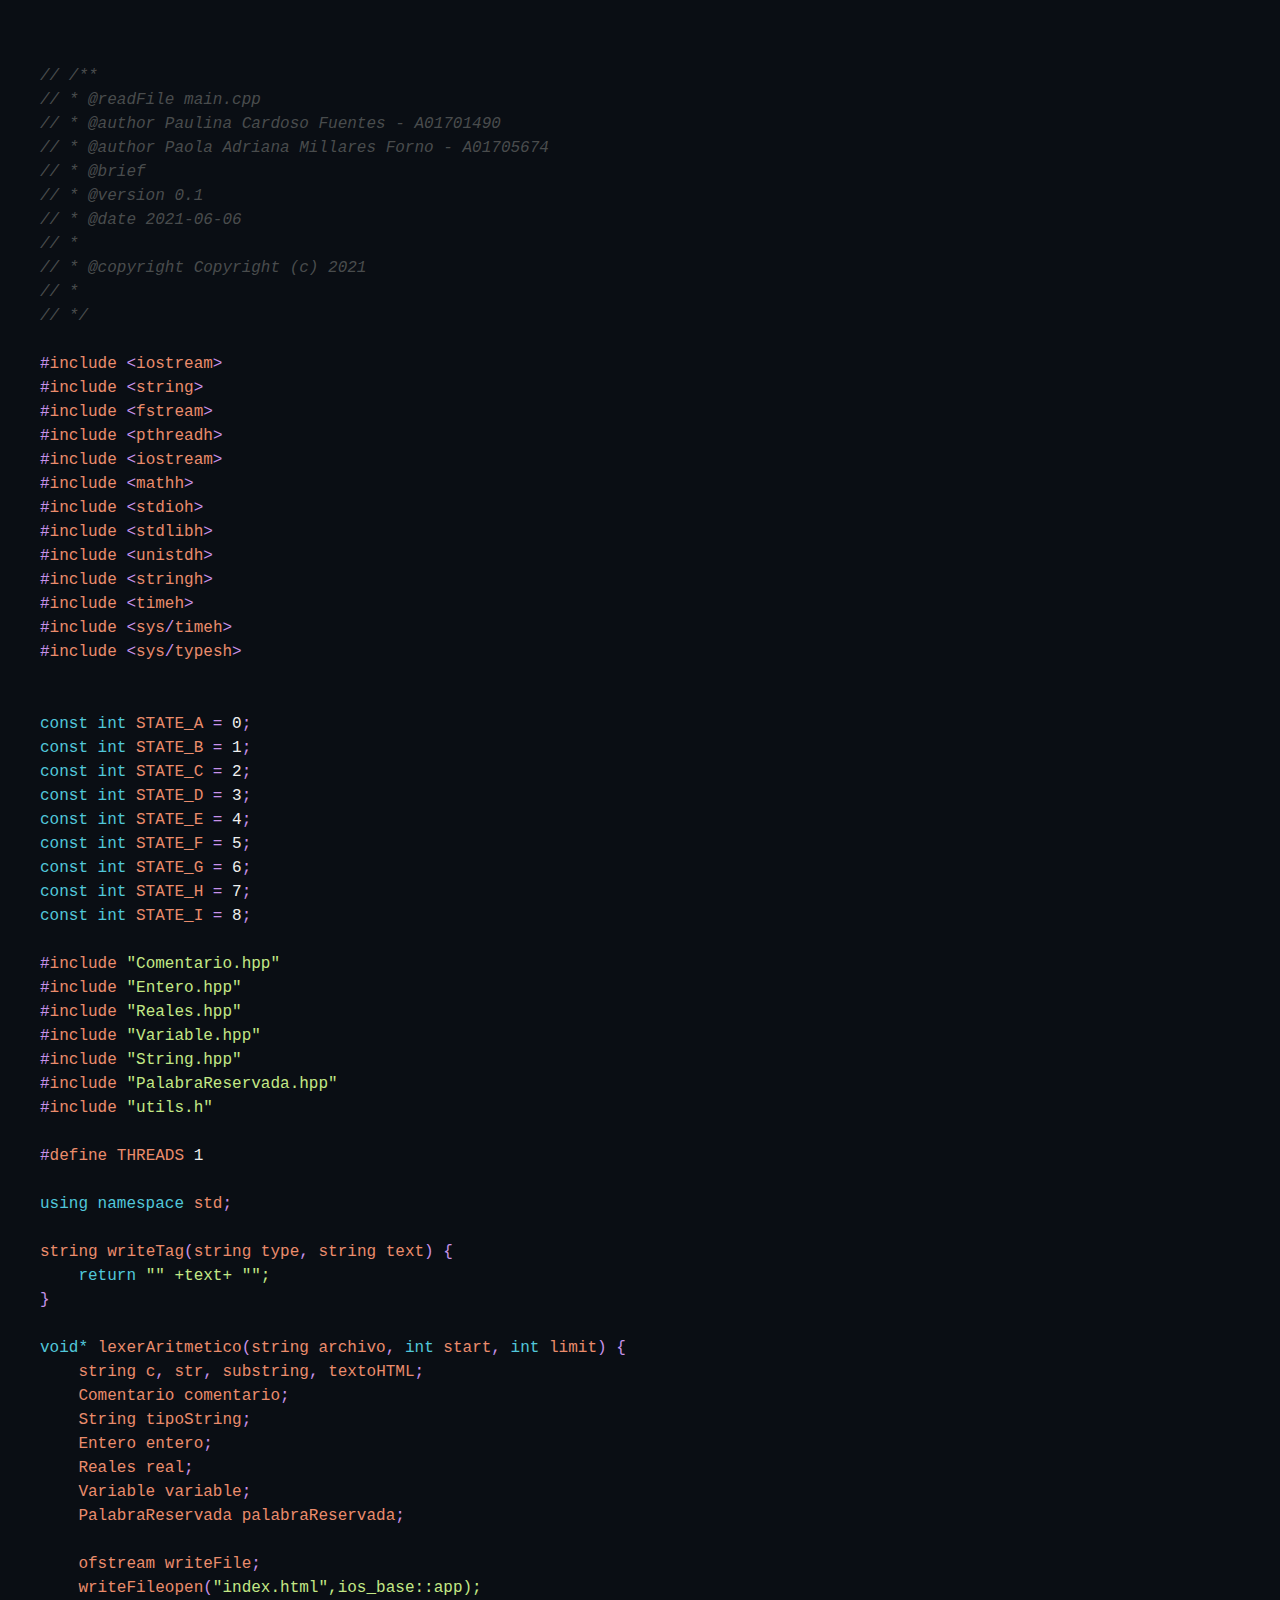
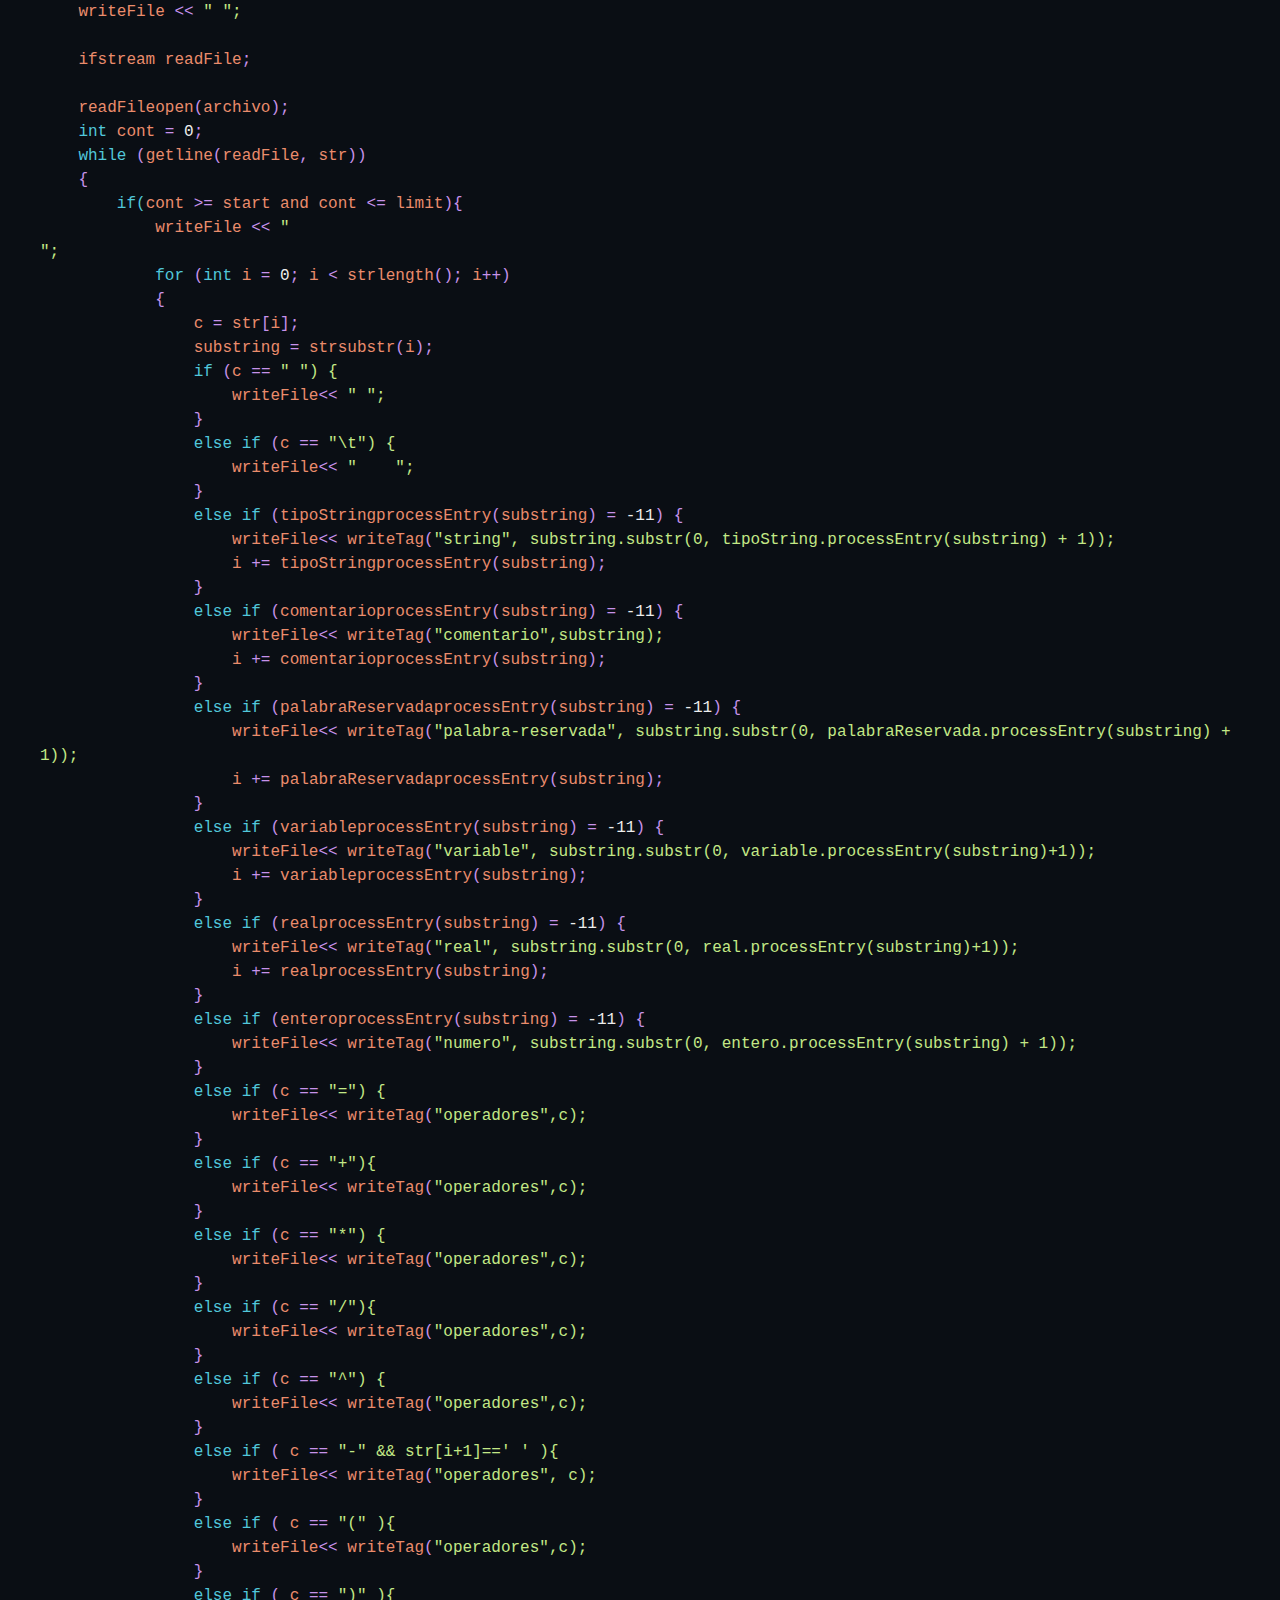
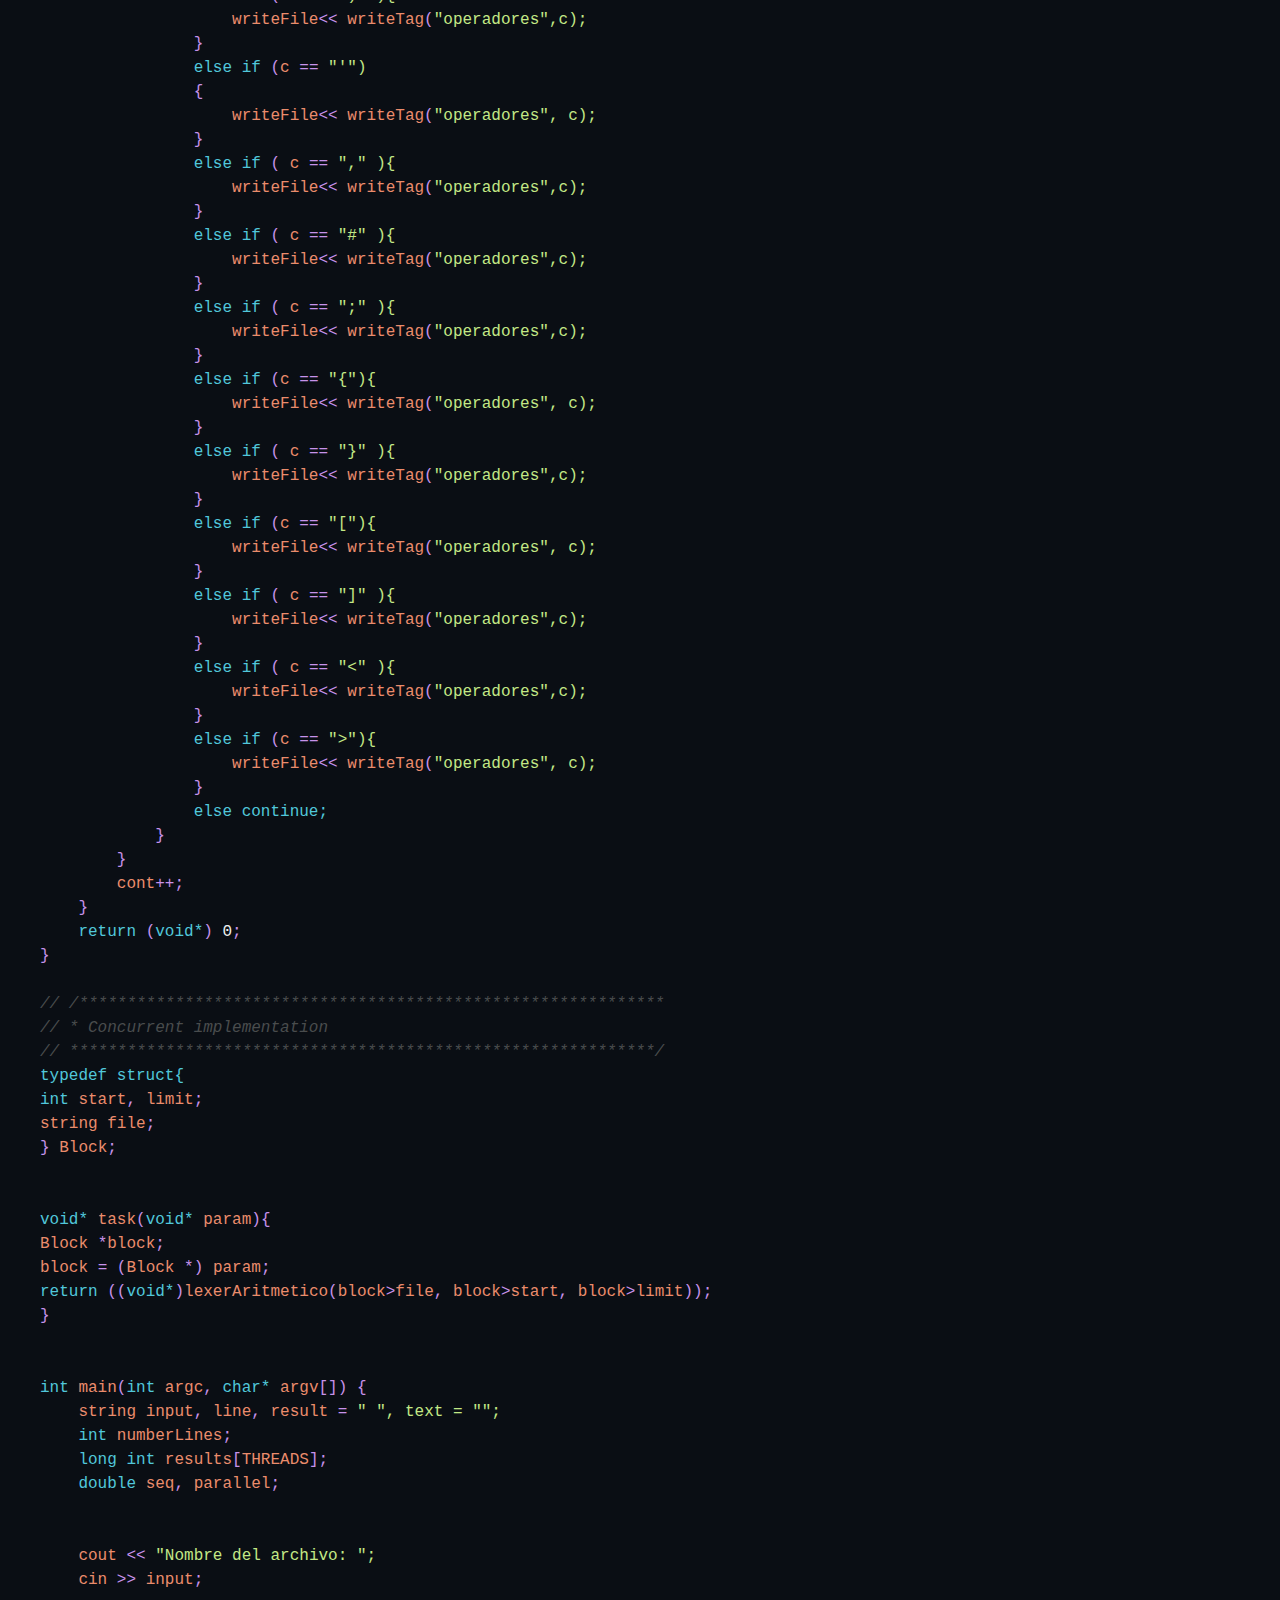
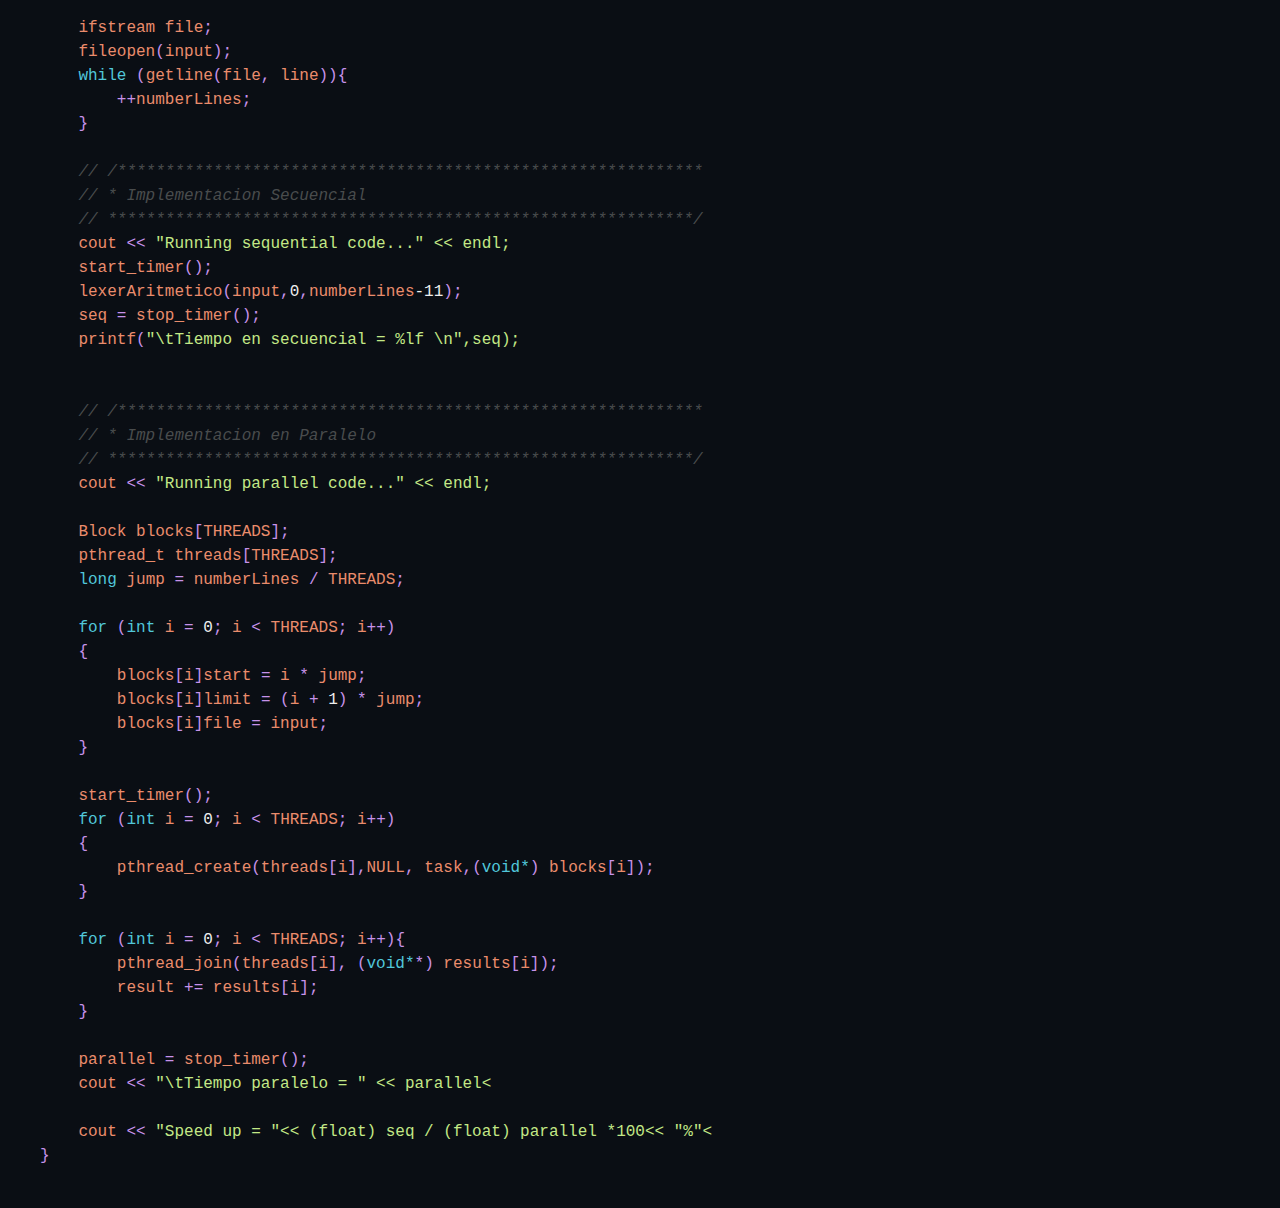
<file: Act5.3/paralelo.html>
<!DOCTYPE html> <html lang='en'> <head> <meta charset='UTF-8'> <meta http-equiv='X-UA-Compatible' content='IE=edge'> <meta name='viewport' content='width=device-width, initial-scale=1.0'> <title>Actividad 3.4 Paulina</title> <link rel='stylesheet' href='styles.css'> </head> <body><br><span class='comentario'>// /**</span><br><span class='comentario'>//  * @readFile main.cpp</span><br><span class='comentario'>//  * @author Paulina Cardoso Fuentes - A01701490</span><br><span class='comentario'>//  * @author Paola Adriana Millares Forno - A01705674</span><br><span class='comentario'>//  * @brief </span><br><span class='comentario'>//  * @version 0.1</span><br><span class='comentario'>//  * @date 2021-06-06</span><br><span class='comentario'>//  * </span><br><span class='comentario'>//  * @copyright Copyright (c) 2021</span><br><span class='comentario'>//  * </span><br><span class='comentario'>//  */</span><br><br><span class='operadores'>#</span><span class='variable'>include</span> <span class='operadores'><</span><span class='variable'>iostream</span><span class='operadores'>></span><br><span class='operadores'>#</span><span class='variable'>include</span> <span class='operadores'><</span><span class='variable'>string</span><span class='operadores'>></span><br><span class='operadores'>#</span><span class='variable'>include</span> <span class='operadores'><</span><span class='variable'>fstream</span><span class='operadores'>></span><br><span class='operadores'>#</span><span class='variable'>include</span> <span class='operadores'><</span><span class='variable'>pthread</span><span class='variable'>h</span><span class='operadores'>></span><br><span class='operadores'>#</span><span class='variable'>include</span> <span class='operadores'><</span><span class='variable'>iostream</span><span class='operadores'>></span><br><span class='operadores'>#</span><span class='variable'>include</span> <span class='operadores'><</span><span class='variable'>math</span><span class='variable'>h</span><span class='operadores'>></span><br><span class='operadores'>#</span><span class='variable'>include</span> <span class='operadores'><</span><span class='variable'>stdio</span><span class='variable'>h</span><span class='operadores'>></span><br><span class='operadores'>#</span><span class='variable'>include</span> <span class='operadores'><</span><span class='variable'>stdlib</span><span class='variable'>h</span><span class='operadores'>></span><br><span class='operadores'>#</span><span class='variable'>include</span> <span class='operadores'><</span><span class='variable'>unistd</span><span class='variable'>h</span><span class='operadores'>></span><br><span class='operadores'>#</span><span class='variable'>include</span> <span class='operadores'><</span><span class='variable'>string</span><span class='variable'>h</span><span class='operadores'>></span><br><span class='operadores'>#</span><span class='variable'>include</span> <span class='operadores'><</span><span class='variable'>time</span><span class='variable'>h</span><span class='operadores'>></span><br><span class='operadores'>#</span><span class='variable'>include</span> <span class='operadores'><</span><span class='variable'>sys</span><span class='operadores'>/</span><span class='variable'>time</span><span class='variable'>h</span><span class='operadores'>></span><br><span class='operadores'>#</span><span class='variable'>include</span> <span class='operadores'><</span><span class='variable'>sys</span><span class='operadores'>/</span><span class='variable'>types</span><span class='variable'>h</span><span class='operadores'>></span><br><br><br><span class='palabra-reservada'>const </span><span class='palabra-reservada'>int </span><span class='variable'>STATE_A</span> <span class='operadores'>=</span> <span class='numero'>0</span><span class='operadores'>;</span><br><span class='palabra-reservada'>const </span><span class='palabra-reservada'>int </span><span class='variable'>STATE_B</span> <span class='operadores'>=</span> <span class='numero'>1</span><span class='operadores'>;</span><br><span class='palabra-reservada'>const </span><span class='palabra-reservada'>int </span><span class='variable'>STATE_C</span> <span class='operadores'>=</span> <span class='numero'>2</span><span class='operadores'>;</span><br><span class='palabra-reservada'>const </span><span class='palabra-reservada'>int </span><span class='variable'>STATE_D</span> <span class='operadores'>=</span> <span class='numero'>3</span><span class='operadores'>;</span><br><span class='palabra-reservada'>const </span><span class='palabra-reservada'>int </span><span class='variable'>STATE_E</span> <span class='operadores'>=</span> <span class='numero'>4</span><span class='operadores'>;</span><br><span class='palabra-reservada'>const </span><span class='palabra-reservada'>int </span><span class='variable'>STATE_F</span> <span class='operadores'>=</span> <span class='numero'>5</span><span class='operadores'>;</span><br><span class='palabra-reservada'>const </span><span class='palabra-reservada'>int </span><span class='variable'>STATE_G</span> <span class='operadores'>=</span> <span class='numero'>6</span><span class='operadores'>;</span><br><span class='palabra-reservada'>const </span><span class='palabra-reservada'>int </span><span class='variable'>STATE_H</span> <span class='operadores'>=</span> <span class='numero'>7</span><span class='operadores'>;</span><br><span class='palabra-reservada'>const </span><span class='palabra-reservada'>int </span><span class='variable'>STATE_I</span> <span class='operadores'>=</span> <span class='numero'>8</span><span class='operadores'>;</span><br><br><span class='operadores'>#</span><span class='variable'>include</span> <span class='string'>"Comentario.hpp"</span><br><span class='operadores'>#</span><span class='variable'>include</span> <span class='string'>"Entero.hpp"</span><br><span class='operadores'>#</span><span class='variable'>include</span> <span class='string'>"Reales.hpp"</span><br><span class='operadores'>#</span><span class='variable'>include</span> <span class='string'>"Variable.hpp"</span><br><span class='operadores'>#</span><span class='variable'>include</span> <span class='string'>"String.hpp"</span><br><span class='operadores'>#</span><span class='variable'>include</span> <span class='string'>"PalabraReservada.hpp"</span><br><span class='operadores'>#</span><span class='variable'>include</span> <span class='string'>"utils.h"</span><br><br><span class='operadores'>#</span><span class='variable'>define</span> <span class='variable'>THREADS</span> <span class='numero'>1</span><br><br><span class='palabra-reservada'>using </span><span class='palabra-reservada'>namespace </span><span class='variable'>std</span><span class='operadores'>;</span><br><br><span class='variable'>string</span> <span class='variable'>writeTag</span><span class='operadores'>(</span><span class='variable'>string</span> <span class='variable'>type</span><span class='operadores'>,</span> <span class='variable'>string</span> <span class='variable'>text</span><span class='operadores'>)</span> <span class='operadores'>{</span><br>&nbsp;&nbsp;&nbsp;&nbsp<span class='palabra-reservada'>return </span><span class='string'>"<span class='" + type + "'>" +text+ "</span>";</span><br><span class='operadores'>}</span><br><br><span class='palabra-reservada'>void*</span> <span class='variable'>lexerAritmetico</span><span class='operadores'>(</span><span class='variable'>string</span> <span class='variable'>archivo</span><span class='operadores'>,</span> <span class='palabra-reservada'>int </span><span class='variable'>start</span><span class='operadores'>,</span> <span class='palabra-reservada'>int </span><span class='variable'>limit</span><span class='operadores'>)</span> <span class='operadores'>{</span><br>&nbsp;&nbsp;&nbsp;&nbsp<span class='variable'>string</span> <span class='variable'>c</span><span class='operadores'>,</span> <span class='variable'>str</span><span class='operadores'>,</span> <span class='variable'>substring</span><span class='operadores'>,</span> <span class='variable'>textoHTML</span><span class='operadores'>;</span><br>&nbsp;&nbsp;&nbsp;&nbsp<span class='variable'>Comentario</span> <span class='variable'>comentario</span><span class='operadores'>;</span><br>&nbsp;&nbsp;&nbsp;&nbsp<span class='variable'>String</span> <span class='variable'>tipoString</span><span class='operadores'>;</span><br>&nbsp;&nbsp;&nbsp;&nbsp<span class='variable'>Entero</span> <span class='variable'>entero</span><span class='operadores'>;</span><br>&nbsp;&nbsp;&nbsp;&nbsp<span class='variable'>Reales</span> <span class='variable'>real</span><span class='operadores'>;</span><br>&nbsp;&nbsp;&nbsp;&nbsp<span class='variable'>Variable</span> <span class='variable'>variable</span><span class='operadores'>;</span><br>&nbsp;&nbsp;&nbsp;&nbsp<span class='variable'>PalabraReservada</span> <span class='variable'>palabraReservada</span><span class='operadores'>;</span><br><br>&nbsp;&nbsp;&nbsp;&nbsp<span class='variable'>ofstream</span> <span class='variable'>writeFile</span><span class='operadores'>;</span><br>&nbsp;&nbsp;&nbsp;&nbsp<span class='variable'>writeFile</span><span class='variable'>open</span><span class='operadores'>(</span><span class='string'>"index.html",ios_base::app);</span><br>&nbsp;&nbsp;&nbsp;&nbsp<span class='variable'>writeFile</span> <span class='operadores'><</span><span class='operadores'><</span> <span class='string'>"<!DOCTYPE html> <html lang='en'> <head> <meta charset='UTF-8'> <meta http-equiv='X-UA-Compatible' content='IE=edge'> <meta name='viewport' content='width=device-width, initial-scale=1.0'> <title>Actividad 3.4 Paulina</title> <link rel='stylesheet' href='styles.css'> </head> <body>";</span><br><br>&nbsp;&nbsp;&nbsp;&nbsp<span class='variable'>ifstream</span> <span class='variable'>readFile</span><span class='operadores'>;</span><br><br>&nbsp;&nbsp;&nbsp;&nbsp<span class='variable'>readFile</span><span class='variable'>open</span><span class='operadores'>(</span><span class='variable'>archivo</span><span class='operadores'>)</span><span class='operadores'>;</span><br>&nbsp;&nbsp;&nbsp;&nbsp<span class='palabra-reservada'>int </span><span class='variable'>cont</span> <span class='operadores'>=</span> <span class='numero'>0</span><span class='operadores'>;</span><br>&nbsp;&nbsp;&nbsp;&nbsp<span class='palabra-reservada'>while </span><span class='operadores'>(</span><span class='variable'>getline</span><span class='operadores'>(</span><span class='variable'>readFile</span><span class='operadores'>,</span> <span class='variable'>str</span><span class='operadores'>)</span><span class='operadores'>)</span><br>&nbsp;&nbsp;&nbsp;&nbsp<span class='operadores'>{</span><br>&nbsp;&nbsp;&nbsp;&nbsp&nbsp;&nbsp;&nbsp;&nbsp<span class='palabra-reservada'>if(</span><span class='variable'>cont</span> <span class='operadores'>></span><span class='operadores'>=</span> <span class='variable'>start</span> <span class='variable'>and</span> <span class='variable'>cont</span> <span class='operadores'><</span><span class='operadores'>=</span> <span class='variable'>limit</span><span class='operadores'>)</span><span class='operadores'>{</span><br>&nbsp;&nbsp;&nbsp;&nbsp&nbsp;&nbsp;&nbsp;&nbsp&nbsp;&nbsp;&nbsp;&nbsp<span class='variable'>writeFile</span> <span class='operadores'><</span><span class='operadores'><</span>  <span class='string'>"<br>";</span><br>&nbsp;&nbsp;&nbsp;&nbsp&nbsp;&nbsp;&nbsp;&nbsp&nbsp;&nbsp;&nbsp;&nbsp<span class='palabra-reservada'>for </span><span class='operadores'>(</span><span class='palabra-reservada'>int </span><span class='variable'>i</span> <span class='operadores'>=</span> <span class='numero'>0</span><span class='operadores'>;</span> <span class='variable'>i</span> <span class='operadores'><</span> <span class='variable'>str</span><span class='variable'>length</span><span class='operadores'>(</span><span class='operadores'>)</span><span class='operadores'>;</span> <span class='variable'>i</span><span class='operadores'>+</span><span class='operadores'>+</span><span class='operadores'>)</span><br>&nbsp;&nbsp;&nbsp;&nbsp&nbsp;&nbsp;&nbsp;&nbsp&nbsp;&nbsp;&nbsp;&nbsp<span class='operadores'>{</span><br>&nbsp;&nbsp;&nbsp;&nbsp&nbsp;&nbsp;&nbsp;&nbsp&nbsp;&nbsp;&nbsp;&nbsp&nbsp;&nbsp;&nbsp;&nbsp<span class='variable'>c</span> <span class='operadores'>=</span> <span class='variable'>str</span><span class='operadores'>[</span><span class='variable'>i</span><span class='operadores'>]</span><span class='operadores'>;</span><br>&nbsp;&nbsp;&nbsp;&nbsp&nbsp;&nbsp;&nbsp;&nbsp&nbsp;&nbsp;&nbsp;&nbsp&nbsp;&nbsp;&nbsp;&nbsp<span class='variable'>substring</span> <span class='operadores'>=</span> <span class='variable'>str</span><span class='variable'>substr</span><span class='operadores'>(</span><span class='variable'>i</span><span class='operadores'>)</span><span class='operadores'>;</span><br>&nbsp;&nbsp;&nbsp;&nbsp&nbsp;&nbsp;&nbsp;&nbsp&nbsp;&nbsp;&nbsp;&nbsp&nbsp;&nbsp;&nbsp;&nbsp<span class='palabra-reservada'>if </span><span class='operadores'>(</span><span class='variable'>c</span> <span class='operadores'>=</span><span class='operadores'>=</span> <span class='string'>" ") {</span><br>&nbsp;&nbsp;&nbsp;&nbsp&nbsp;&nbsp;&nbsp;&nbsp&nbsp;&nbsp;&nbsp;&nbsp&nbsp;&nbsp;&nbsp;&nbsp&nbsp;&nbsp;&nbsp;&nbsp<span class='variable'>writeFile</span><span class='operadores'><</span><span class='operadores'><</span> <span class='string'>" ";</span><br>&nbsp;&nbsp;&nbsp;&nbsp&nbsp;&nbsp;&nbsp;&nbsp&nbsp;&nbsp;&nbsp;&nbsp&nbsp;&nbsp;&nbsp;&nbsp<span class='operadores'>}</span><br>&nbsp;&nbsp;&nbsp;&nbsp&nbsp;&nbsp;&nbsp;&nbsp&nbsp;&nbsp;&nbsp;&nbsp&nbsp;&nbsp;&nbsp;&nbsp<span class='palabra-reservada'>else </span><span class='palabra-reservada'>if </span><span class='operadores'>(</span><span class='variable'>c</span> <span class='operadores'>=</span><span class='operadores'>=</span> <span class='string'>"\t") {</span><br>&nbsp;&nbsp;&nbsp;&nbsp&nbsp;&nbsp;&nbsp;&nbsp&nbsp;&nbsp;&nbsp;&nbsp&nbsp;&nbsp;&nbsp;&nbsp&nbsp;&nbsp;&nbsp;&nbsp<span class='variable'>writeFile</span><span class='operadores'><</span><span class='operadores'><</span> <span class='string'>"&nbsp;&nbsp;&nbsp;&nbsp";</span><br>&nbsp;&nbsp;&nbsp;&nbsp&nbsp;&nbsp;&nbsp;&nbsp&nbsp;&nbsp;&nbsp;&nbsp&nbsp;&nbsp;&nbsp;&nbsp<span class='operadores'>}</span><br>&nbsp;&nbsp;&nbsp;&nbsp&nbsp;&nbsp;&nbsp;&nbsp&nbsp;&nbsp;&nbsp;&nbsp&nbsp;&nbsp;&nbsp;&nbsp<span class='palabra-reservada'>else </span><span class='palabra-reservada'>if </span><span class='operadores'>(</span><span class='variable'>tipoString</span><span class='variable'>processEntry</span><span class='operadores'>(</span><span class='variable'>substring</span><span class='operadores'>)</span> <span class='operadores'>=</span> <span class='numero'>-1</span><span class='numero'>1</span><span class='operadores'>)</span> <span class='operadores'>{</span><br>&nbsp;&nbsp;&nbsp;&nbsp&nbsp;&nbsp;&nbsp;&nbsp&nbsp;&nbsp;&nbsp;&nbsp&nbsp;&nbsp;&nbsp;&nbsp&nbsp;&nbsp;&nbsp;&nbsp<span class='variable'>writeFile</span><span class='operadores'><</span><span class='operadores'><</span> <span class='variable'>writeTag</span><span class='operadores'>(</span><span class='string'>"string", substring.substr(0, tipoString.processEntry(substring) + 1));</span><br>&nbsp;&nbsp;&nbsp;&nbsp&nbsp;&nbsp;&nbsp;&nbsp&nbsp;&nbsp;&nbsp;&nbsp&nbsp;&nbsp;&nbsp;&nbsp&nbsp;&nbsp;&nbsp;&nbsp<span class='variable'>i</span> <span class='operadores'>+</span><span class='operadores'>=</span> <span class='variable'>tipoString</span><span class='variable'>processEntry</span><span class='operadores'>(</span><span class='variable'>substring</span><span class='operadores'>)</span><span class='operadores'>;</span><br>&nbsp;&nbsp;&nbsp;&nbsp&nbsp;&nbsp;&nbsp;&nbsp&nbsp;&nbsp;&nbsp;&nbsp&nbsp;&nbsp;&nbsp;&nbsp<span class='operadores'>}</span><br>&nbsp;&nbsp;&nbsp;&nbsp&nbsp;&nbsp;&nbsp;&nbsp&nbsp;&nbsp;&nbsp;&nbsp&nbsp;&nbsp;&nbsp;&nbsp<span class='palabra-reservada'>else </span><span class='palabra-reservada'>if </span><span class='operadores'>(</span><span class='variable'>comentario</span><span class='variable'>processEntry</span><span class='operadores'>(</span><span class='variable'>substring</span><span class='operadores'>)</span> <span class='operadores'>=</span> <span class='numero'>-1</span><span class='numero'>1</span><span class='operadores'>)</span> <span class='operadores'>{</span><br>&nbsp;&nbsp;&nbsp;&nbsp&nbsp;&nbsp;&nbsp;&nbsp&nbsp;&nbsp;&nbsp;&nbsp&nbsp;&nbsp;&nbsp;&nbsp&nbsp;&nbsp;&nbsp;&nbsp<span class='variable'>writeFile</span><span class='operadores'><</span><span class='operadores'><</span> <span class='variable'>writeTag</span><span class='operadores'>(</span><span class='string'>"comentario",substring);</span><br>&nbsp;&nbsp;&nbsp;&nbsp&nbsp;&nbsp;&nbsp;&nbsp&nbsp;&nbsp;&nbsp;&nbsp&nbsp;&nbsp;&nbsp;&nbsp&nbsp;&nbsp;&nbsp;&nbsp<span class='variable'>i</span> <span class='operadores'>+</span><span class='operadores'>=</span> <span class='variable'>comentario</span><span class='variable'>processEntry</span><span class='operadores'>(</span><span class='variable'>substring</span><span class='operadores'>)</span><span class='operadores'>;</span><br>&nbsp;&nbsp;&nbsp;&nbsp&nbsp;&nbsp;&nbsp;&nbsp&nbsp;&nbsp;&nbsp;&nbsp&nbsp;&nbsp;&nbsp;&nbsp<span class='operadores'>}</span><br>&nbsp;&nbsp;&nbsp;&nbsp&nbsp;&nbsp;&nbsp;&nbsp&nbsp;&nbsp;&nbsp;&nbsp&nbsp;&nbsp;&nbsp;&nbsp<span class='palabra-reservada'>else </span><span class='palabra-reservada'>if </span><span class='operadores'>(</span><span class='variable'>palabraReservada</span><span class='variable'>processEntry</span><span class='operadores'>(</span><span class='variable'>substring</span><span class='operadores'>)</span> <span class='operadores'>=</span> <span class='numero'>-1</span><span class='numero'>1</span><span class='operadores'>)</span> <span class='operadores'>{</span><br>&nbsp;&nbsp;&nbsp;&nbsp&nbsp;&nbsp;&nbsp;&nbsp&nbsp;&nbsp;&nbsp;&nbsp&nbsp;&nbsp;&nbsp;&nbsp&nbsp;&nbsp;&nbsp;&nbsp<span class='variable'>writeFile</span><span class='operadores'><</span><span class='operadores'><</span> <span class='variable'>writeTag</span><span class='operadores'>(</span><span class='string'>"palabra-reservada", substring.substr(0, palabraReservada.processEntry(substring) + 1));</span><br>&nbsp;&nbsp;&nbsp;&nbsp&nbsp;&nbsp;&nbsp;&nbsp&nbsp;&nbsp;&nbsp;&nbsp&nbsp;&nbsp;&nbsp;&nbsp&nbsp;&nbsp;&nbsp;&nbsp<span class='variable'>i</span> <span class='operadores'>+</span><span class='operadores'>=</span> <span class='variable'>palabraReservada</span><span class='variable'>processEntry</span><span class='operadores'>(</span><span class='variable'>substring</span><span class='operadores'>)</span><span class='operadores'>;</span><br>&nbsp;&nbsp;&nbsp;&nbsp&nbsp;&nbsp;&nbsp;&nbsp&nbsp;&nbsp;&nbsp;&nbsp&nbsp;&nbsp;&nbsp;&nbsp<span class='operadores'>}</span><br>&nbsp;&nbsp;&nbsp;&nbsp&nbsp;&nbsp;&nbsp;&nbsp&nbsp;&nbsp;&nbsp;&nbsp&nbsp;&nbsp;&nbsp;&nbsp<span class='palabra-reservada'>else </span><span class='palabra-reservada'>if </span><span class='operadores'>(</span><span class='variable'>variable</span><span class='variable'>processEntry</span><span class='operadores'>(</span><span class='variable'>substring</span><span class='operadores'>)</span> <span class='operadores'>=</span> <span class='numero'>-1</span><span class='numero'>1</span><span class='operadores'>)</span> <span class='operadores'>{</span><br>&nbsp;&nbsp;&nbsp;&nbsp&nbsp;&nbsp;&nbsp;&nbsp&nbsp;&nbsp;&nbsp;&nbsp&nbsp;&nbsp;&nbsp;&nbsp&nbsp;&nbsp;&nbsp;&nbsp<span class='variable'>writeFile</span><span class='operadores'><</span><span class='operadores'><</span> <span class='variable'>writeTag</span><span class='operadores'>(</span><span class='string'>"variable", substring.substr(0, variable.processEntry(substring)+1));</span><br>&nbsp;&nbsp;&nbsp;&nbsp&nbsp;&nbsp;&nbsp;&nbsp&nbsp;&nbsp;&nbsp;&nbsp&nbsp;&nbsp;&nbsp;&nbsp&nbsp;&nbsp;&nbsp;&nbsp<span class='variable'>i</span> <span class='operadores'>+</span><span class='operadores'>=</span> <span class='variable'>variable</span><span class='variable'>processEntry</span><span class='operadores'>(</span><span class='variable'>substring</span><span class='operadores'>)</span><span class='operadores'>;</span><br>&nbsp;&nbsp;&nbsp;&nbsp&nbsp;&nbsp;&nbsp;&nbsp&nbsp;&nbsp;&nbsp;&nbsp&nbsp;&nbsp;&nbsp;&nbsp<span class='operadores'>}</span><br>&nbsp;&nbsp;&nbsp;&nbsp&nbsp;&nbsp;&nbsp;&nbsp&nbsp;&nbsp;&nbsp;&nbsp&nbsp;&nbsp;&nbsp;&nbsp<span class='palabra-reservada'>else </span><span class='palabra-reservada'>if </span><span class='operadores'>(</span><span class='variable'>real</span><span class='variable'>processEntry</span><span class='operadores'>(</span><span class='variable'>substring</span><span class='operadores'>)</span> <span class='operadores'>=</span> <span class='numero'>-1</span><span class='numero'>1</span><span class='operadores'>)</span> <span class='operadores'>{</span><br>&nbsp;&nbsp;&nbsp;&nbsp&nbsp;&nbsp;&nbsp;&nbsp&nbsp;&nbsp;&nbsp;&nbsp&nbsp;&nbsp;&nbsp;&nbsp&nbsp;&nbsp;&nbsp;&nbsp<span class='variable'>writeFile</span><span class='operadores'><</span><span class='operadores'><</span> <span class='variable'>writeTag</span><span class='operadores'>(</span><span class='string'>"real", substring.substr(0, real.processEntry(substring)+1));</span><br>&nbsp;&nbsp;&nbsp;&nbsp&nbsp;&nbsp;&nbsp;&nbsp&nbsp;&nbsp;&nbsp;&nbsp&nbsp;&nbsp;&nbsp;&nbsp&nbsp;&nbsp;&nbsp;&nbsp<span class='variable'>i</span> <span class='operadores'>+</span><span class='operadores'>=</span> <span class='variable'>real</span><span class='variable'>processEntry</span><span class='operadores'>(</span><span class='variable'>substring</span><span class='operadores'>)</span><span class='operadores'>;</span><br>&nbsp;&nbsp;&nbsp;&nbsp&nbsp;&nbsp;&nbsp;&nbsp&nbsp;&nbsp;&nbsp;&nbsp&nbsp;&nbsp;&nbsp;&nbsp<span class='operadores'>}</span><br>&nbsp;&nbsp;&nbsp;&nbsp&nbsp;&nbsp;&nbsp;&nbsp&nbsp;&nbsp;&nbsp;&nbsp&nbsp;&nbsp;&nbsp;&nbsp<span class='palabra-reservada'>else </span><span class='palabra-reservada'>if </span><span class='operadores'>(</span><span class='variable'>entero</span><span class='variable'>processEntry</span><span class='operadores'>(</span><span class='variable'>substring</span><span class='operadores'>)</span> <span class='operadores'>=</span> <span class='numero'>-1</span><span class='numero'>1</span><span class='operadores'>)</span> <span class='operadores'>{</span><br>&nbsp;&nbsp;&nbsp;&nbsp&nbsp;&nbsp;&nbsp;&nbsp&nbsp;&nbsp;&nbsp;&nbsp&nbsp;&nbsp;&nbsp;&nbsp&nbsp;&nbsp;&nbsp;&nbsp<span class='variable'>writeFile</span><span class='operadores'><</span><span class='operadores'><</span> <span class='variable'>writeTag</span><span class='operadores'>(</span><span class='string'>"numero", substring.substr(0, entero.processEntry(substring) + 1));</span><br>&nbsp;&nbsp;&nbsp;&nbsp&nbsp;&nbsp;&nbsp;&nbsp&nbsp;&nbsp;&nbsp;&nbsp&nbsp;&nbsp;&nbsp;&nbsp<span class='operadores'>}</span><br>&nbsp;&nbsp;&nbsp;&nbsp&nbsp;&nbsp;&nbsp;&nbsp&nbsp;&nbsp;&nbsp;&nbsp&nbsp;&nbsp;&nbsp;&nbsp<span class='palabra-reservada'>else </span><span class='palabra-reservada'>if </span><span class='operadores'>(</span><span class='variable'>c</span> <span class='operadores'>=</span><span class='operadores'>=</span> <span class='string'>"=") {</span><br>&nbsp;&nbsp;&nbsp;&nbsp&nbsp;&nbsp;&nbsp;&nbsp&nbsp;&nbsp;&nbsp;&nbsp&nbsp;&nbsp;&nbsp;&nbsp&nbsp;&nbsp;&nbsp;&nbsp<span class='variable'>writeFile</span><span class='operadores'><</span><span class='operadores'><</span> <span class='variable'>writeTag</span><span class='operadores'>(</span><span class='string'>"operadores",c);</span><br>&nbsp;&nbsp;&nbsp;&nbsp&nbsp;&nbsp;&nbsp;&nbsp&nbsp;&nbsp;&nbsp;&nbsp&nbsp;&nbsp;&nbsp;&nbsp<span class='operadores'>}</span><br>&nbsp;&nbsp;&nbsp;&nbsp&nbsp;&nbsp;&nbsp;&nbsp&nbsp;&nbsp;&nbsp;&nbsp&nbsp;&nbsp;&nbsp;&nbsp<span class='palabra-reservada'>else </span><span class='palabra-reservada'>if </span><span class='operadores'>(</span><span class='variable'>c</span> <span class='operadores'>=</span><span class='operadores'>=</span> <span class='string'>"+"){</span><br>&nbsp;&nbsp;&nbsp;&nbsp&nbsp;&nbsp;&nbsp;&nbsp&nbsp;&nbsp;&nbsp;&nbsp&nbsp;&nbsp;&nbsp;&nbsp&nbsp;&nbsp;&nbsp;&nbsp<span class='variable'>writeFile</span><span class='operadores'><</span><span class='operadores'><</span> <span class='variable'>writeTag</span><span class='operadores'>(</span><span class='string'>"operadores",c);</span><br>&nbsp;&nbsp;&nbsp;&nbsp&nbsp;&nbsp;&nbsp;&nbsp&nbsp;&nbsp;&nbsp;&nbsp&nbsp;&nbsp;&nbsp;&nbsp<span class='operadores'>}</span><br>&nbsp;&nbsp;&nbsp;&nbsp&nbsp;&nbsp;&nbsp;&nbsp&nbsp;&nbsp;&nbsp;&nbsp&nbsp;&nbsp;&nbsp;&nbsp<span class='palabra-reservada'>else </span><span class='palabra-reservada'>if </span><span class='operadores'>(</span><span class='variable'>c</span> <span class='operadores'>=</span><span class='operadores'>=</span> <span class='string'>"*") {</span><br>&nbsp;&nbsp;&nbsp;&nbsp&nbsp;&nbsp;&nbsp;&nbsp&nbsp;&nbsp;&nbsp;&nbsp&nbsp;&nbsp;&nbsp;&nbsp&nbsp;&nbsp;&nbsp;&nbsp<span class='variable'>writeFile</span><span class='operadores'><</span><span class='operadores'><</span> <span class='variable'>writeTag</span><span class='operadores'>(</span><span class='string'>"operadores",c);</span><br>&nbsp;&nbsp;&nbsp;&nbsp&nbsp;&nbsp;&nbsp;&nbsp&nbsp;&nbsp;&nbsp;&nbsp&nbsp;&nbsp;&nbsp;&nbsp<span class='operadores'>}</span><br>&nbsp;&nbsp;&nbsp;&nbsp&nbsp;&nbsp;&nbsp;&nbsp&nbsp;&nbsp;&nbsp;&nbsp&nbsp;&nbsp;&nbsp;&nbsp<span class='palabra-reservada'>else </span><span class='palabra-reservada'>if </span><span class='operadores'>(</span><span class='variable'>c</span> <span class='operadores'>=</span><span class='operadores'>=</span> <span class='string'>"/"){</span><br>&nbsp;&nbsp;&nbsp;&nbsp&nbsp;&nbsp;&nbsp;&nbsp&nbsp;&nbsp;&nbsp;&nbsp&nbsp;&nbsp;&nbsp;&nbsp&nbsp;&nbsp;&nbsp;&nbsp<span class='variable'>writeFile</span><span class='operadores'><</span><span class='operadores'><</span> <span class='variable'>writeTag</span><span class='operadores'>(</span><span class='string'>"operadores",c);</span><br>&nbsp;&nbsp;&nbsp;&nbsp&nbsp;&nbsp;&nbsp;&nbsp&nbsp;&nbsp;&nbsp;&nbsp&nbsp;&nbsp;&nbsp;&nbsp<span class='operadores'>}</span><br>&nbsp;&nbsp;&nbsp;&nbsp&nbsp;&nbsp;&nbsp;&nbsp&nbsp;&nbsp;&nbsp;&nbsp&nbsp;&nbsp;&nbsp;&nbsp<span class='palabra-reservada'>else </span><span class='palabra-reservada'>if </span><span class='operadores'>(</span><span class='variable'>c</span> <span class='operadores'>=</span><span class='operadores'>=</span> <span class='string'>"^") {</span><br>&nbsp;&nbsp;&nbsp;&nbsp&nbsp;&nbsp;&nbsp;&nbsp&nbsp;&nbsp;&nbsp;&nbsp&nbsp;&nbsp;&nbsp;&nbsp&nbsp;&nbsp;&nbsp;&nbsp<span class='variable'>writeFile</span><span class='operadores'><</span><span class='operadores'><</span> <span class='variable'>writeTag</span><span class='operadores'>(</span><span class='string'>"operadores",c);</span><br>&nbsp;&nbsp;&nbsp;&nbsp&nbsp;&nbsp;&nbsp;&nbsp&nbsp;&nbsp;&nbsp;&nbsp&nbsp;&nbsp;&nbsp;&nbsp<span class='operadores'>}</span><br>&nbsp;&nbsp;&nbsp;&nbsp&nbsp;&nbsp;&nbsp;&nbsp&nbsp;&nbsp;&nbsp;&nbsp&nbsp;&nbsp;&nbsp;&nbsp<span class='palabra-reservada'>else </span><span class='palabra-reservada'>if </span><span class='operadores'>(</span> <span class='variable'>c</span> <span class='operadores'>=</span><span class='operadores'>=</span> <span class='string'>"-" && str[i+1]==' ' ){</span><br>&nbsp;&nbsp;&nbsp;&nbsp&nbsp;&nbsp;&nbsp;&nbsp&nbsp;&nbsp;&nbsp;&nbsp&nbsp;&nbsp;&nbsp;&nbsp&nbsp;&nbsp;&nbsp;&nbsp<span class='variable'>writeFile</span><span class='operadores'><</span><span class='operadores'><</span> <span class='variable'>writeTag</span><span class='operadores'>(</span><span class='string'>"operadores", c);</span><br>&nbsp;&nbsp;&nbsp;&nbsp&nbsp;&nbsp;&nbsp;&nbsp&nbsp;&nbsp;&nbsp;&nbsp&nbsp;&nbsp;&nbsp;&nbsp<span class='operadores'>}</span><br>&nbsp;&nbsp;&nbsp;&nbsp&nbsp;&nbsp;&nbsp;&nbsp&nbsp;&nbsp;&nbsp;&nbsp&nbsp;&nbsp;&nbsp;&nbsp<span class='palabra-reservada'>else </span><span class='palabra-reservada'>if </span><span class='operadores'>(</span> <span class='variable'>c</span> <span class='operadores'>=</span><span class='operadores'>=</span> <span class='string'>"(" ){</span><br>&nbsp;&nbsp;&nbsp;&nbsp&nbsp;&nbsp;&nbsp;&nbsp&nbsp;&nbsp;&nbsp;&nbsp&nbsp;&nbsp;&nbsp;&nbsp&nbsp;&nbsp;&nbsp;&nbsp<span class='variable'>writeFile</span><span class='operadores'><</span><span class='operadores'><</span> <span class='variable'>writeTag</span><span class='operadores'>(</span><span class='string'>"operadores",c);</span><br>&nbsp;&nbsp;&nbsp;&nbsp&nbsp;&nbsp;&nbsp;&nbsp&nbsp;&nbsp;&nbsp;&nbsp&nbsp;&nbsp;&nbsp;&nbsp<span class='operadores'>}</span><br>&nbsp;&nbsp;&nbsp;&nbsp&nbsp;&nbsp;&nbsp;&nbsp&nbsp;&nbsp;&nbsp;&nbsp&nbsp;&nbsp;&nbsp;&nbsp<span class='palabra-reservada'>else </span><span class='palabra-reservada'>if </span><span class='operadores'>(</span> <span class='variable'>c</span> <span class='operadores'>=</span><span class='operadores'>=</span> <span class='string'>")" ){</span><br>&nbsp;&nbsp;&nbsp;&nbsp&nbsp;&nbsp;&nbsp;&nbsp&nbsp;&nbsp;&nbsp;&nbsp&nbsp;&nbsp;&nbsp;&nbsp&nbsp;&nbsp;&nbsp;&nbsp<span class='variable'>writeFile</span><span class='operadores'><</span><span class='operadores'><</span> <span class='variable'>writeTag</span><span class='operadores'>(</span><span class='string'>"operadores",c);</span><br>&nbsp;&nbsp;&nbsp;&nbsp&nbsp;&nbsp;&nbsp;&nbsp&nbsp;&nbsp;&nbsp;&nbsp&nbsp;&nbsp;&nbsp;&nbsp<span class='operadores'>}</span><br>&nbsp;&nbsp;&nbsp;&nbsp&nbsp;&nbsp;&nbsp;&nbsp&nbsp;&nbsp;&nbsp;&nbsp&nbsp;&nbsp;&nbsp;&nbsp<span class='palabra-reservada'>else </span><span class='palabra-reservada'>if </span><span class='operadores'>(</span><span class='variable'>c</span> <span class='operadores'>=</span><span class='operadores'>=</span> <span class='string'>"'")</span><br>&nbsp;&nbsp;&nbsp;&nbsp&nbsp;&nbsp;&nbsp;&nbsp&nbsp;&nbsp;&nbsp;&nbsp&nbsp;&nbsp;&nbsp;&nbsp<span class='operadores'>{</span><br>&nbsp;&nbsp;&nbsp;&nbsp&nbsp;&nbsp;&nbsp;&nbsp&nbsp;&nbsp;&nbsp;&nbsp&nbsp;&nbsp;&nbsp;&nbsp&nbsp;&nbsp;&nbsp;&nbsp<span class='variable'>writeFile</span><span class='operadores'><</span><span class='operadores'><</span> <span class='variable'>writeTag</span><span class='operadores'>(</span><span class='string'>"operadores", c);</span><br>&nbsp;&nbsp;&nbsp;&nbsp&nbsp;&nbsp;&nbsp;&nbsp&nbsp;&nbsp;&nbsp;&nbsp&nbsp;&nbsp;&nbsp;&nbsp<span class='operadores'>}</span><br>&nbsp;&nbsp;&nbsp;&nbsp&nbsp;&nbsp;&nbsp;&nbsp&nbsp;&nbsp;&nbsp;&nbsp&nbsp;&nbsp;&nbsp;&nbsp<span class='palabra-reservada'>else </span><span class='palabra-reservada'>if </span><span class='operadores'>(</span> <span class='variable'>c</span> <span class='operadores'>=</span><span class='operadores'>=</span> <span class='string'>"," ){</span><br>&nbsp;&nbsp;&nbsp;&nbsp&nbsp;&nbsp;&nbsp;&nbsp&nbsp;&nbsp;&nbsp;&nbsp&nbsp;&nbsp;&nbsp;&nbsp&nbsp;&nbsp;&nbsp;&nbsp<span class='variable'>writeFile</span><span class='operadores'><</span><span class='operadores'><</span> <span class='variable'>writeTag</span><span class='operadores'>(</span><span class='string'>"operadores",c);</span><br>&nbsp;&nbsp;&nbsp;&nbsp&nbsp;&nbsp;&nbsp;&nbsp&nbsp;&nbsp;&nbsp;&nbsp&nbsp;&nbsp;&nbsp;&nbsp<span class='operadores'>}</span><br>&nbsp;&nbsp;&nbsp;&nbsp&nbsp;&nbsp;&nbsp;&nbsp&nbsp;&nbsp;&nbsp;&nbsp&nbsp;&nbsp;&nbsp;&nbsp<span class='palabra-reservada'>else </span><span class='palabra-reservada'>if </span><span class='operadores'>(</span> <span class='variable'>c</span> <span class='operadores'>=</span><span class='operadores'>=</span> <span class='string'>"#" ){</span><br>&nbsp;&nbsp;&nbsp;&nbsp&nbsp;&nbsp;&nbsp;&nbsp&nbsp;&nbsp;&nbsp;&nbsp&nbsp;&nbsp;&nbsp;&nbsp&nbsp;&nbsp;&nbsp;&nbsp<span class='variable'>writeFile</span><span class='operadores'><</span><span class='operadores'><</span> <span class='variable'>writeTag</span><span class='operadores'>(</span><span class='string'>"operadores",c);</span><br>&nbsp;&nbsp;&nbsp;&nbsp&nbsp;&nbsp;&nbsp;&nbsp&nbsp;&nbsp;&nbsp;&nbsp&nbsp;&nbsp;&nbsp;&nbsp<span class='operadores'>}</span><br>&nbsp;&nbsp;&nbsp;&nbsp&nbsp;&nbsp;&nbsp;&nbsp&nbsp;&nbsp;&nbsp;&nbsp&nbsp;&nbsp;&nbsp;&nbsp<span class='palabra-reservada'>else </span><span class='palabra-reservada'>if </span><span class='operadores'>(</span> <span class='variable'>c</span> <span class='operadores'>=</span><span class='operadores'>=</span> <span class='string'>";" ){</span><br>&nbsp;&nbsp;&nbsp;&nbsp&nbsp;&nbsp;&nbsp;&nbsp&nbsp;&nbsp;&nbsp;&nbsp&nbsp;&nbsp;&nbsp;&nbsp&nbsp;&nbsp;&nbsp;&nbsp<span class='variable'>writeFile</span><span class='operadores'><</span><span class='operadores'><</span> <span class='variable'>writeTag</span><span class='operadores'>(</span><span class='string'>"operadores",c);</span><br>&nbsp;&nbsp;&nbsp;&nbsp&nbsp;&nbsp;&nbsp;&nbsp&nbsp;&nbsp;&nbsp;&nbsp&nbsp;&nbsp;&nbsp;&nbsp<span class='operadores'>}</span><br>&nbsp;&nbsp;&nbsp;&nbsp&nbsp;&nbsp;&nbsp;&nbsp&nbsp;&nbsp;&nbsp;&nbsp&nbsp;&nbsp;&nbsp;&nbsp<span class='palabra-reservada'>else </span><span class='palabra-reservada'>if </span><span class='operadores'>(</span><span class='variable'>c</span> <span class='operadores'>=</span><span class='operadores'>=</span> <span class='string'>"{"){</span><br>&nbsp;&nbsp;&nbsp;&nbsp&nbsp;&nbsp;&nbsp;&nbsp&nbsp;&nbsp;&nbsp;&nbsp&nbsp;&nbsp;&nbsp;&nbsp&nbsp;&nbsp;&nbsp;&nbsp<span class='variable'>writeFile</span><span class='operadores'><</span><span class='operadores'><</span> <span class='variable'>writeTag</span><span class='operadores'>(</span><span class='string'>"operadores", c);</span><br>&nbsp;&nbsp;&nbsp;&nbsp&nbsp;&nbsp;&nbsp;&nbsp&nbsp;&nbsp;&nbsp;&nbsp&nbsp;&nbsp;&nbsp;&nbsp<span class='operadores'>}</span><br>&nbsp;&nbsp;&nbsp;&nbsp&nbsp;&nbsp;&nbsp;&nbsp&nbsp;&nbsp;&nbsp;&nbsp&nbsp;&nbsp;&nbsp;&nbsp<span class='palabra-reservada'>else </span><span class='palabra-reservada'>if </span><span class='operadores'>(</span> <span class='variable'>c</span> <span class='operadores'>=</span><span class='operadores'>=</span> <span class='string'>"}" ){</span><br>&nbsp;&nbsp;&nbsp;&nbsp&nbsp;&nbsp;&nbsp;&nbsp&nbsp;&nbsp;&nbsp;&nbsp&nbsp;&nbsp;&nbsp;&nbsp&nbsp;&nbsp;&nbsp;&nbsp<span class='variable'>writeFile</span><span class='operadores'><</span><span class='operadores'><</span> <span class='variable'>writeTag</span><span class='operadores'>(</span><span class='string'>"operadores",c);</span><br>&nbsp;&nbsp;&nbsp;&nbsp&nbsp;&nbsp;&nbsp;&nbsp&nbsp;&nbsp;&nbsp;&nbsp&nbsp;&nbsp;&nbsp;&nbsp<span class='operadores'>}</span><br>&nbsp;&nbsp;&nbsp;&nbsp&nbsp;&nbsp;&nbsp;&nbsp&nbsp;&nbsp;&nbsp;&nbsp&nbsp;&nbsp;&nbsp;&nbsp<span class='palabra-reservada'>else </span><span class='palabra-reservada'>if </span><span class='operadores'>(</span><span class='variable'>c</span> <span class='operadores'>=</span><span class='operadores'>=</span> <span class='string'>"["){</span><br>&nbsp;&nbsp;&nbsp;&nbsp&nbsp;&nbsp;&nbsp;&nbsp&nbsp;&nbsp;&nbsp;&nbsp&nbsp;&nbsp;&nbsp;&nbsp&nbsp;&nbsp;&nbsp;&nbsp<span class='variable'>writeFile</span><span class='operadores'><</span><span class='operadores'><</span> <span class='variable'>writeTag</span><span class='operadores'>(</span><span class='string'>"operadores", c);</span><br>&nbsp;&nbsp;&nbsp;&nbsp&nbsp;&nbsp;&nbsp;&nbsp&nbsp;&nbsp;&nbsp;&nbsp&nbsp;&nbsp;&nbsp;&nbsp<span class='operadores'>}</span><br>&nbsp;&nbsp;&nbsp;&nbsp&nbsp;&nbsp;&nbsp;&nbsp&nbsp;&nbsp;&nbsp;&nbsp&nbsp;&nbsp;&nbsp;&nbsp<span class='palabra-reservada'>else </span><span class='palabra-reservada'>if </span><span class='operadores'>(</span> <span class='variable'>c</span> <span class='operadores'>=</span><span class='operadores'>=</span> <span class='string'>"]" ){</span><br>&nbsp;&nbsp;&nbsp;&nbsp&nbsp;&nbsp;&nbsp;&nbsp&nbsp;&nbsp;&nbsp;&nbsp&nbsp;&nbsp;&nbsp;&nbsp&nbsp;&nbsp;&nbsp;&nbsp<span class='variable'>writeFile</span><span class='operadores'><</span><span class='operadores'><</span> <span class='variable'>writeTag</span><span class='operadores'>(</span><span class='string'>"operadores",c);</span><br>&nbsp;&nbsp;&nbsp;&nbsp&nbsp;&nbsp;&nbsp;&nbsp&nbsp;&nbsp;&nbsp;&nbsp&nbsp;&nbsp;&nbsp;&nbsp<span class='operadores'>}</span><br>&nbsp;&nbsp;&nbsp;&nbsp&nbsp;&nbsp;&nbsp;&nbsp&nbsp;&nbsp;&nbsp;&nbsp&nbsp;&nbsp;&nbsp;&nbsp<span class='palabra-reservada'>else </span><span class='palabra-reservada'>if </span><span class='operadores'>(</span> <span class='variable'>c</span> <span class='operadores'>=</span><span class='operadores'>=</span> <span class='string'>"<" ){</span><br>&nbsp;&nbsp;&nbsp;&nbsp&nbsp;&nbsp;&nbsp;&nbsp&nbsp;&nbsp;&nbsp;&nbsp&nbsp;&nbsp;&nbsp;&nbsp&nbsp;&nbsp;&nbsp;&nbsp<span class='variable'>writeFile</span><span class='operadores'><</span><span class='operadores'><</span> <span class='variable'>writeTag</span><span class='operadores'>(</span><span class='string'>"operadores",c);</span><br>&nbsp;&nbsp;&nbsp;&nbsp&nbsp;&nbsp;&nbsp;&nbsp&nbsp;&nbsp;&nbsp;&nbsp&nbsp;&nbsp;&nbsp;&nbsp<span class='operadores'>}</span><br>&nbsp;&nbsp;&nbsp;&nbsp&nbsp;&nbsp;&nbsp;&nbsp&nbsp;&nbsp;&nbsp;&nbsp&nbsp;&nbsp;&nbsp;&nbsp<span class='palabra-reservada'>else </span><span class='palabra-reservada'>if </span><span class='operadores'>(</span><span class='variable'>c</span> <span class='operadores'>=</span><span class='operadores'>=</span> <span class='string'>">"){</span><br>&nbsp;&nbsp;&nbsp;&nbsp&nbsp;&nbsp;&nbsp;&nbsp&nbsp;&nbsp;&nbsp;&nbsp&nbsp;&nbsp;&nbsp;&nbsp&nbsp;&nbsp;&nbsp;&nbsp<span class='variable'>writeFile</span><span class='operadores'><</span><span class='operadores'><</span> <span class='variable'>writeTag</span><span class='operadores'>(</span><span class='string'>"operadores", c);</span><br>&nbsp;&nbsp;&nbsp;&nbsp&nbsp;&nbsp;&nbsp;&nbsp&nbsp;&nbsp;&nbsp;&nbsp&nbsp;&nbsp;&nbsp;&nbsp<span class='operadores'>}</span><br>&nbsp;&nbsp;&nbsp;&nbsp&nbsp;&nbsp;&nbsp;&nbsp&nbsp;&nbsp;&nbsp;&nbsp&nbsp;&nbsp;&nbsp;&nbsp<span class='palabra-reservada'>else </span><span class='palabra-reservada'>continue;</span><br>&nbsp;&nbsp;&nbsp;&nbsp&nbsp;&nbsp;&nbsp;&nbsp&nbsp;&nbsp;&nbsp;&nbsp<span class='operadores'>}</span><br>&nbsp;&nbsp;&nbsp;&nbsp&nbsp;&nbsp;&nbsp;&nbsp<span class='operadores'>}</span><br>&nbsp;&nbsp;&nbsp;&nbsp&nbsp;&nbsp;&nbsp;&nbsp<span class='variable'>cont</span><span class='operadores'>+</span><span class='operadores'>+</span><span class='operadores'>;</span><br>&nbsp;&nbsp;&nbsp;&nbsp<span class='operadores'>}</span><br>&nbsp;&nbsp;&nbsp;&nbsp<span class='palabra-reservada'>return </span><span class='operadores'>(</span><span class='palabra-reservada'>void*</span><span class='operadores'>)</span> <span class='numero'>0</span><span class='operadores'>;</span><br><span class='operadores'>}</span><br><br><span class='comentario'>// /*************************************************************</span><br><span class='comentario'>// * Concurrent implementation</span><br><span class='comentario'>// *************************************************************/</span><br><span class='palabra-reservada'>typedef </span><span class='palabra-reservada'>struct{</span><br>  <span class='palabra-reservada'>int </span><span class='variable'>start</span><span class='operadores'>,</span> <span class='variable'>limit</span><span class='operadores'>;</span><br>  <span class='variable'>string</span> <span class='variable'>file</span><span class='operadores'>;</span><br><span class='operadores'>}</span> <span class='variable'>Block</span><span class='operadores'>;</span><br><br><br><span class='palabra-reservada'>void*</span> <span class='variable'>task</span><span class='operadores'>(</span><span class='palabra-reservada'>void*</span> <span class='variable'>param</span><span class='operadores'>)</span><span class='operadores'>{</span><br>    <span class='variable'>Block</span> <span class='operadores'>*</span><span class='variable'>block</span><span class='operadores'>;</span><br>    <span class='variable'>block</span> <span class='operadores'>=</span> <span class='operadores'>(</span><span class='variable'>Block</span> <span class='operadores'>*</span><span class='operadores'>)</span> <span class='variable'>param</span><span class='operadores'>;</span><br>    <span class='palabra-reservada'>return </span><span class='operadores'>(</span><span class='operadores'>(</span><span class='palabra-reservada'>void*</span><span class='operadores'>)</span><span class='variable'>lexerAritmetico</span><span class='operadores'>(</span><span class='variable'>block</span><span class='operadores'>></span><span class='variable'>file</span><span class='operadores'>,</span> <span class='variable'>block</span><span class='operadores'>></span><span class='variable'>start</span><span class='operadores'>,</span> <span class='variable'>block</span><span class='operadores'>></span><span class='variable'>limit</span><span class='operadores'>)</span><span class='operadores'>)</span><span class='operadores'>;</span><br><span class='operadores'>}</span><br><br><br><span class='palabra-reservada'>int </span><span class='variable'>main</span><span class='operadores'>(</span><span class='palabra-reservada'>int </span><span class='variable'>argc</span><span class='operadores'>,</span> <span class='palabra-reservada'>char*</span> <span class='variable'>argv</span><span class='operadores'>[</span><span class='operadores'>]</span><span class='operadores'>)</span> <span class='operadores'>{</span><br>&nbsp;&nbsp;&nbsp;&nbsp<span class='variable'>string</span> <span class='variable'>input</span><span class='operadores'>,</span> <span class='variable'>line</span><span class='operadores'>,</span> <span class='variable'>result</span> <span class='operadores'>=</span> <span class='string'>"<!DOCTYPE html> <html lang='en'> <head> <meta charset='UTF-8'> <meta http-equiv='X-UA-Compatible' content='IE=edge'> <meta name='viewport' content='width=device-width, initial-scale=1.0'> <title>Actividad 3.4 Paulina</title> <link rel='stylesheet' href='styles.css'> </head> <body>", text = "";</span><br>&nbsp;&nbsp;&nbsp;&nbsp<span class='palabra-reservada'>int </span><span class='variable'>numberLines</span><span class='operadores'>;</span><br>&nbsp;&nbsp;&nbsp;&nbsp<span class='palabra-reservada'>long </span><span class='palabra-reservada'>int </span><span class='variable'>results</span><span class='operadores'>[</span><span class='variable'>THREADS</span><span class='operadores'>]</span><span class='operadores'>;</span><br>&nbsp;&nbsp;&nbsp;&nbsp<span class='palabra-reservada'>double </span><span class='variable'>seq</span><span class='operadores'>,</span> <span class='variable'>parallel</span><span class='operadores'>;</span><br>&nbsp;&nbsp;&nbsp;&nbsp<br><br>&nbsp;&nbsp;&nbsp;&nbsp<span class='variable'>cout</span> <span class='operadores'><</span><span class='operadores'><</span> <span class='string'>"Nombre del archivo: ";</span><br>&nbsp;&nbsp;&nbsp;&nbsp<span class='variable'>cin</span> <span class='operadores'>></span><span class='operadores'>></span> <span class='variable'>input</span><span class='operadores'>;</span><br><br>&nbsp;&nbsp;&nbsp;&nbsp<span class='variable'>ifstream</span> <span class='variable'>file</span><span class='operadores'>;</span><br>&nbsp;&nbsp;&nbsp;&nbsp<span class='variable'>file</span><span class='variable'>open</span><span class='operadores'>(</span><span class='variable'>input</span><span class='operadores'>)</span><span class='operadores'>;</span><br>&nbsp;&nbsp;&nbsp;&nbsp<span class='palabra-reservada'>while </span><span class='operadores'>(</span><span class='variable'>getline</span><span class='operadores'>(</span><span class='variable'>file</span><span class='operadores'>,</span> <span class='variable'>line</span><span class='operadores'>)</span><span class='operadores'>)</span><span class='operadores'>{</span><br>&nbsp;&nbsp;&nbsp;&nbsp&nbsp;&nbsp;&nbsp;&nbsp<span class='operadores'>+</span><span class='operadores'>+</span><span class='variable'>numberLines</span><span class='operadores'>;</span><br>&nbsp;&nbsp;&nbsp;&nbsp<span class='operadores'>}</span><br><br>&nbsp;&nbsp;&nbsp;&nbsp<span class='comentario'>// /*************************************************************</span><br>&nbsp;&nbsp;&nbsp;&nbsp<span class='comentario'>// * Implementacion Secuencial</span><br>&nbsp;&nbsp;&nbsp;&nbsp<span class='comentario'>// *************************************************************/</span><br>&nbsp;&nbsp;&nbsp;&nbsp<span class='variable'>cout</span> <span class='operadores'><</span><span class='operadores'><</span> <span class='string'>"Running sequential code..." << endl;</span><br>&nbsp;&nbsp;&nbsp;&nbsp<span class='variable'>start_timer</span><span class='operadores'>(</span><span class='operadores'>)</span><span class='operadores'>;</span><br>&nbsp;&nbsp;&nbsp;&nbsp<span class='variable'>lexerAritmetico</span><span class='operadores'>(</span><span class='variable'>input</span><span class='operadores'>,</span><span class='numero'>0</span><span class='operadores'>,</span><span class='variable'>numberLines</span><span class='numero'>-1</span><span class='numero'>1</span><span class='operadores'>)</span><span class='operadores'>;</span><br>&nbsp;&nbsp;&nbsp;&nbsp<span class='variable'>seq</span> <span class='operadores'>=</span> <span class='variable'>stop_timer</span><span class='operadores'>(</span><span class='operadores'>)</span><span class='operadores'>;</span><br>&nbsp;&nbsp;&nbsp;&nbsp<span class='variable'>printf</span><span class='operadores'>(</span><span class='string'>"\tTiempo en secuencial = %lf \n",seq);</span><br><br>&nbsp;&nbsp;&nbsp;&nbsp<br>&nbsp;&nbsp;&nbsp;&nbsp<span class='comentario'>// /*************************************************************</span><br>&nbsp;&nbsp;&nbsp;&nbsp<span class='comentario'>// * Implementacion en Paralelo</span><br>&nbsp;&nbsp;&nbsp;&nbsp<span class='comentario'>// *************************************************************/</span><br>&nbsp;&nbsp;&nbsp;&nbsp<span class='variable'>cout</span> <span class='operadores'><</span><span class='operadores'><</span> <span class='string'>"Running parallel code..." << endl;</span><br>&nbsp;&nbsp;&nbsp;&nbsp<br>&nbsp;&nbsp;&nbsp;&nbsp<span class='variable'>Block</span> <span class='variable'>blocks</span><span class='operadores'>[</span><span class='variable'>THREADS</span><span class='operadores'>]</span><span class='operadores'>;</span><br>&nbsp;&nbsp;&nbsp;&nbsp<span class='variable'>pthread_t</span> <span class='variable'>threads</span><span class='operadores'>[</span><span class='variable'>THREADS</span><span class='operadores'>]</span><span class='operadores'>;</span><br>&nbsp;&nbsp;&nbsp;&nbsp<span class='palabra-reservada'>long </span><span class='variable'>jump</span> <span class='operadores'>=</span> <span class='variable'>numberLines</span> <span class='operadores'>/</span> <span class='variable'>THREADS</span><span class='operadores'>;</span><br><br>&nbsp;&nbsp;&nbsp;&nbsp<span class='palabra-reservada'>for </span><span class='operadores'>(</span><span class='palabra-reservada'>int </span><span class='variable'>i</span> <span class='operadores'>=</span> <span class='numero'>0</span><span class='operadores'>;</span> <span class='variable'>i</span> <span class='operadores'><</span> <span class='variable'>THREADS</span><span class='operadores'>;</span> <span class='variable'>i</span><span class='operadores'>+</span><span class='operadores'>+</span><span class='operadores'>)</span><br>&nbsp;&nbsp;&nbsp;&nbsp<span class='operadores'>{</span><br>&nbsp;&nbsp;&nbsp;&nbsp&nbsp;&nbsp;&nbsp;&nbsp<span class='variable'>blocks</span><span class='operadores'>[</span><span class='variable'>i</span><span class='operadores'>]</span><span class='variable'>start</span> <span class='operadores'>=</span> <span class='variable'>i</span> <span class='operadores'>*</span> <span class='variable'>jump</span><span class='operadores'>;</span><br>&nbsp;&nbsp;&nbsp;&nbsp&nbsp;&nbsp;&nbsp;&nbsp<span class='variable'>blocks</span><span class='operadores'>[</span><span class='variable'>i</span><span class='operadores'>]</span><span class='variable'>limit</span> <span class='operadores'>=</span> <span class='operadores'>(</span><span class='variable'>i</span> <span class='operadores'>+</span> <span class='numero'>1</span><span class='operadores'>)</span> <span class='operadores'>*</span> <span class='variable'>jump</span><span class='operadores'>;</span><br>&nbsp;&nbsp;&nbsp;&nbsp&nbsp;&nbsp;&nbsp;&nbsp<span class='variable'>blocks</span><span class='operadores'>[</span><span class='variable'>i</span><span class='operadores'>]</span><span class='variable'>file</span> <span class='operadores'>=</span> <span class='variable'>input</span><span class='operadores'>;</span><br>&nbsp;&nbsp;&nbsp;&nbsp<span class='operadores'>}</span><br>&nbsp;&nbsp;&nbsp;&nbsp<br>&nbsp;&nbsp;&nbsp;&nbsp<span class='variable'>start_timer</span><span class='operadores'>(</span><span class='operadores'>)</span><span class='operadores'>;</span><br>&nbsp;&nbsp;&nbsp;&nbsp<span class='palabra-reservada'>for </span><span class='operadores'>(</span><span class='palabra-reservada'>int </span><span class='variable'>i</span> <span class='operadores'>=</span> <span class='numero'>0</span><span class='operadores'>;</span> <span class='variable'>i</span> <span class='operadores'><</span> <span class='variable'>THREADS</span><span class='operadores'>;</span> <span class='variable'>i</span><span class='operadores'>+</span><span class='operadores'>+</span><span class='operadores'>)</span><br>&nbsp;&nbsp;&nbsp;&nbsp<span class='operadores'>{</span><br>&nbsp;&nbsp;&nbsp;&nbsp&nbsp;&nbsp;&nbsp;&nbsp<span class='variable'>pthread_create</span><span class='operadores'>(</span><span class='variable'>threads</span><span class='operadores'>[</span><span class='variable'>i</span><span class='operadores'>]</span><span class='operadores'>,</span><span class='variable'>NULL</span><span class='operadores'>,</span> <span class='variable'>task</span><span class='operadores'>,</span><span class='operadores'>(</span><span class='palabra-reservada'>void*</span><span class='operadores'>)</span> <span class='variable'>blocks</span><span class='operadores'>[</span><span class='variable'>i</span><span class='operadores'>]</span><span class='operadores'>)</span><span class='operadores'>;</span><br>&nbsp;&nbsp;&nbsp;&nbsp<span class='operadores'>}</span><br><br>&nbsp;&nbsp;&nbsp;&nbsp<span class='palabra-reservada'>for </span><span class='operadores'>(</span><span class='palabra-reservada'>int </span><span class='variable'>i</span> <span class='operadores'>=</span> <span class='numero'>0</span><span class='operadores'>;</span> <span class='variable'>i</span> <span class='operadores'><</span> <span class='variable'>THREADS</span><span class='operadores'>;</span> <span class='variable'>i</span><span class='operadores'>+</span><span class='operadores'>+</span><span class='operadores'>)</span><span class='operadores'>{</span><br>&nbsp;&nbsp;&nbsp;&nbsp&nbsp;&nbsp;&nbsp;&nbsp<span class='variable'>pthread_join</span><span class='operadores'>(</span><span class='variable'>threads</span><span class='operadores'>[</span><span class='variable'>i</span><span class='operadores'>]</span><span class='operadores'>,</span> <span class='operadores'>(</span><span class='palabra-reservada'>void*</span><span class='operadores'>*</span><span class='operadores'>)</span> <span class='variable'>results</span><span class='operadores'>[</span><span class='variable'>i</span><span class='operadores'>]</span><span class='operadores'>)</span><span class='operadores'>;</span><br>&nbsp;&nbsp;&nbsp;&nbsp&nbsp;&nbsp;&nbsp;&nbsp<span class='variable'>result</span> <span class='operadores'>+</span><span class='operadores'>=</span> <span class='variable'>results</span><span class='operadores'>[</span><span class='variable'>i</span><span class='operadores'>]</span><span class='operadores'>;</span><br>&nbsp;&nbsp;&nbsp;&nbsp<span class='operadores'>}</span><br>&nbsp;&nbsp;&nbsp;&nbsp<br>&nbsp;&nbsp;&nbsp;&nbsp<span class='variable'>parallel</span> <span class='operadores'>=</span> <span class='variable'>stop_timer</span><span class='operadores'>(</span><span class='operadores'>)</span><span class='operadores'>;</span><br>&nbsp;&nbsp;&nbsp;&nbsp<span class='variable'>cout</span> <span class='operadores'><</span><span class='operadores'><</span> <span class='string'>"\tTiempo paralelo = " << parallel<<endl;</span><br>    <br>&nbsp;&nbsp;&nbsp;&nbsp<span class='variable'>cout</span> <span class='operadores'><</span><span class='operadores'><</span> <span class='string'>"Speed up = "<< (float) seq / (float) parallel *100<< "%"<<endl;</span><br><span class='operadores'>}</span>
</file>
<file: Act3.4/styles.css>
body {
    padding: 2rem 2rem;
    background-color: #0a0e14;
    font-family: Consolas, "Courier New", monospace;
    font-weight: normal;
    font-size: 1rem;
    line-height: 1.5;
    color: white;
}

.palabra-reservada {
    color: #51c7da;
}

.comentario {
    color: #494c4d;
    font-style: italic;
}

.string {
    color: #c3e886;
}

.variable {
    color: #ea8c6c;
}

.operadores-logicos {
    color: #7ba8fe;
}

.operadores {
    color: #c792ea
    ;
}
</file>
<file: Act5.3/styles.css>
body {
    padding: 2rem 2rem;
    background-color: #0a0e14;
    font-family: Consolas, "Courier New", monospace;
    font-weight: normal;
    font-size: 1rem;
    line-height: 1.5;
    color: white;
}

.palabra-reservada {
    color: #51c7da;
}

.comentario {
    color: #494c4d;
    font-style: italic;
}

.string {
    color: #c3e886;
}

.variable {
    color: #ea8c6c;
}

.operadores-logicos {
    color: #7ba8fe;
}

.operadores {
    color: #c792ea
    ;
}

.numero{
    color: #eee;
}
</file>
